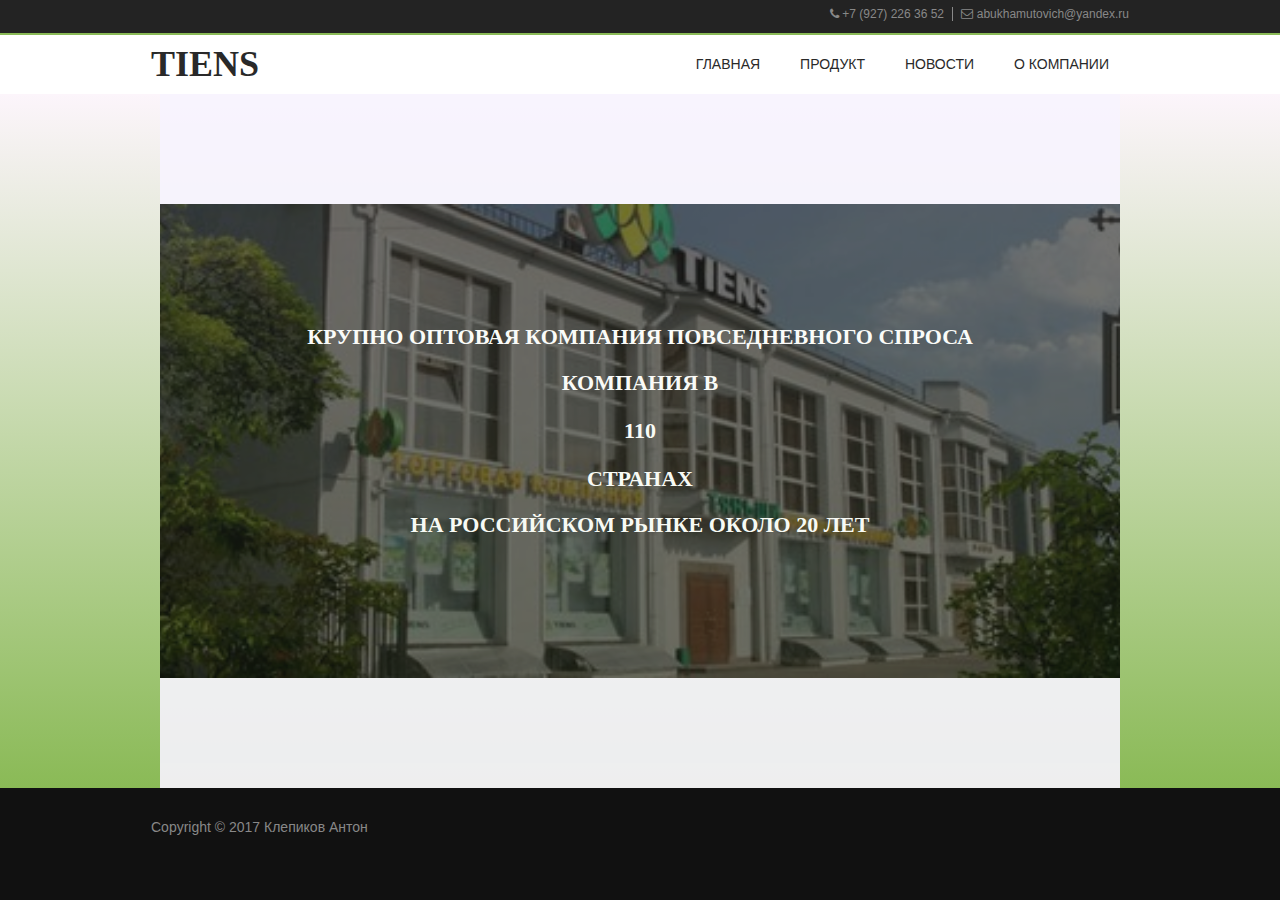
<file: index.html>
﻿<!DOCTYPE html>
<html>
  <head>
    <title>TIENS</title>
    <meta charset="utf-8">
    <meta name="viewport" content="width=device-width, initial-scale=1.0, maximum-scale=1.0, user-scalable=no">
    <link href="layout/styles/layout.css" rel="stylesheet" type="text/css" media="all">
  </head>
  <body id="top">
    <!-- Обращение к каму; начало -->
    <div id="menu" class="wrapper row0">
      <div id="topbar" class="clear"> 
        <div class="fl_right">
          <ul class="nospace linklist">
            <li><i class="fa fa-phone"></i> +7 (927) 226 36 52</li>
            <li><i class="fa fa-envelope-o"></i> abukhamutovich@yandex.ru</li>
          </ul>
        </div>
      </div>
    </div>
    <!-- Обращение к каму; конец -->
    <div class="wrapper row1">
      <header id="header" class="clear">
        <div id="logo" class="fl_left">
          <h1>TIENS</h1>
        </div>
        <!-- Переходы по меню; начало -->
        <nav id="mainav" class="fl_right">
          <ul class="clear">
            <li><a href="index.html">Главная</a></li>
            <li><a class="drop" href="#">Продукт</a>
              <ul>
                <li><a href="slki/biolo.html">Биологически активные добавки «Тяньши»</a></li>
                <li><a href="slki/osdor.html">Оздоровительные приборы «Тяньши»</a></li>
                <li><a href="slki/kosm.html">Косметические средства и средства личной гигиены</a></li>
                <li><a href="slki/akses.html">Аксессуары «Тяньши»</a></li>
                <li><a href="slki/sreds.html">Средства по уходу за домом «Тяньши»</a></li>
              </ul>
            </li>
            <li><a class="drop" href="slki/novosty.html">Новости</a>
            <li><a href="slki/o_kompanii.html">О компании</a></li>
          </ul>
        </nav>
        <!-- Переходы по меню; конец -->
      </header>
    </div>
    <!-- Вся информация; начало -->
    <div class="wrapper" style="background: linear-gradient(to top, #8ABA56, #fcf5fb);">
      <div id="zv" class="wrapper row3" style="width: 75%; margin: 0 auto;">
        <main class="container clear">
          <div class="group">
            <div class="wrapper row2 bgded" style="background-image:url('images/office_m.jpg');">
              <div class="overlay">
                <div id="intro" class="clear">
                    <h1>Крупно оптовая компания повседневного спроса</h1>
                    <h1>Компания в <p>110</p> странах</h1>
                    <h1>На российском рынке около 20 лет</h1>
                </div>
              </div>
            </div>
          </div>
         <div class="clear"></div>
        </main>
      </div>
    </div>
    <!-- Вся информация; конец -->
    <div class="wrapper row6">
      <div id="copyright" class="clear">
        <p class="fl_left">Copyright &copy; 2017 Клепиков Антон</p>
      </div>
    </div>
    <!-- JAVASCRIPTS; начаало -->
    <script src="layout/scripts/jquery.min.js"></script> 
    <script src="layout/scripts/jquery.mobilemenu.js"></script>
    <!-- JAVASCRIPTS; конец -->
  </body>
</html>
</file>
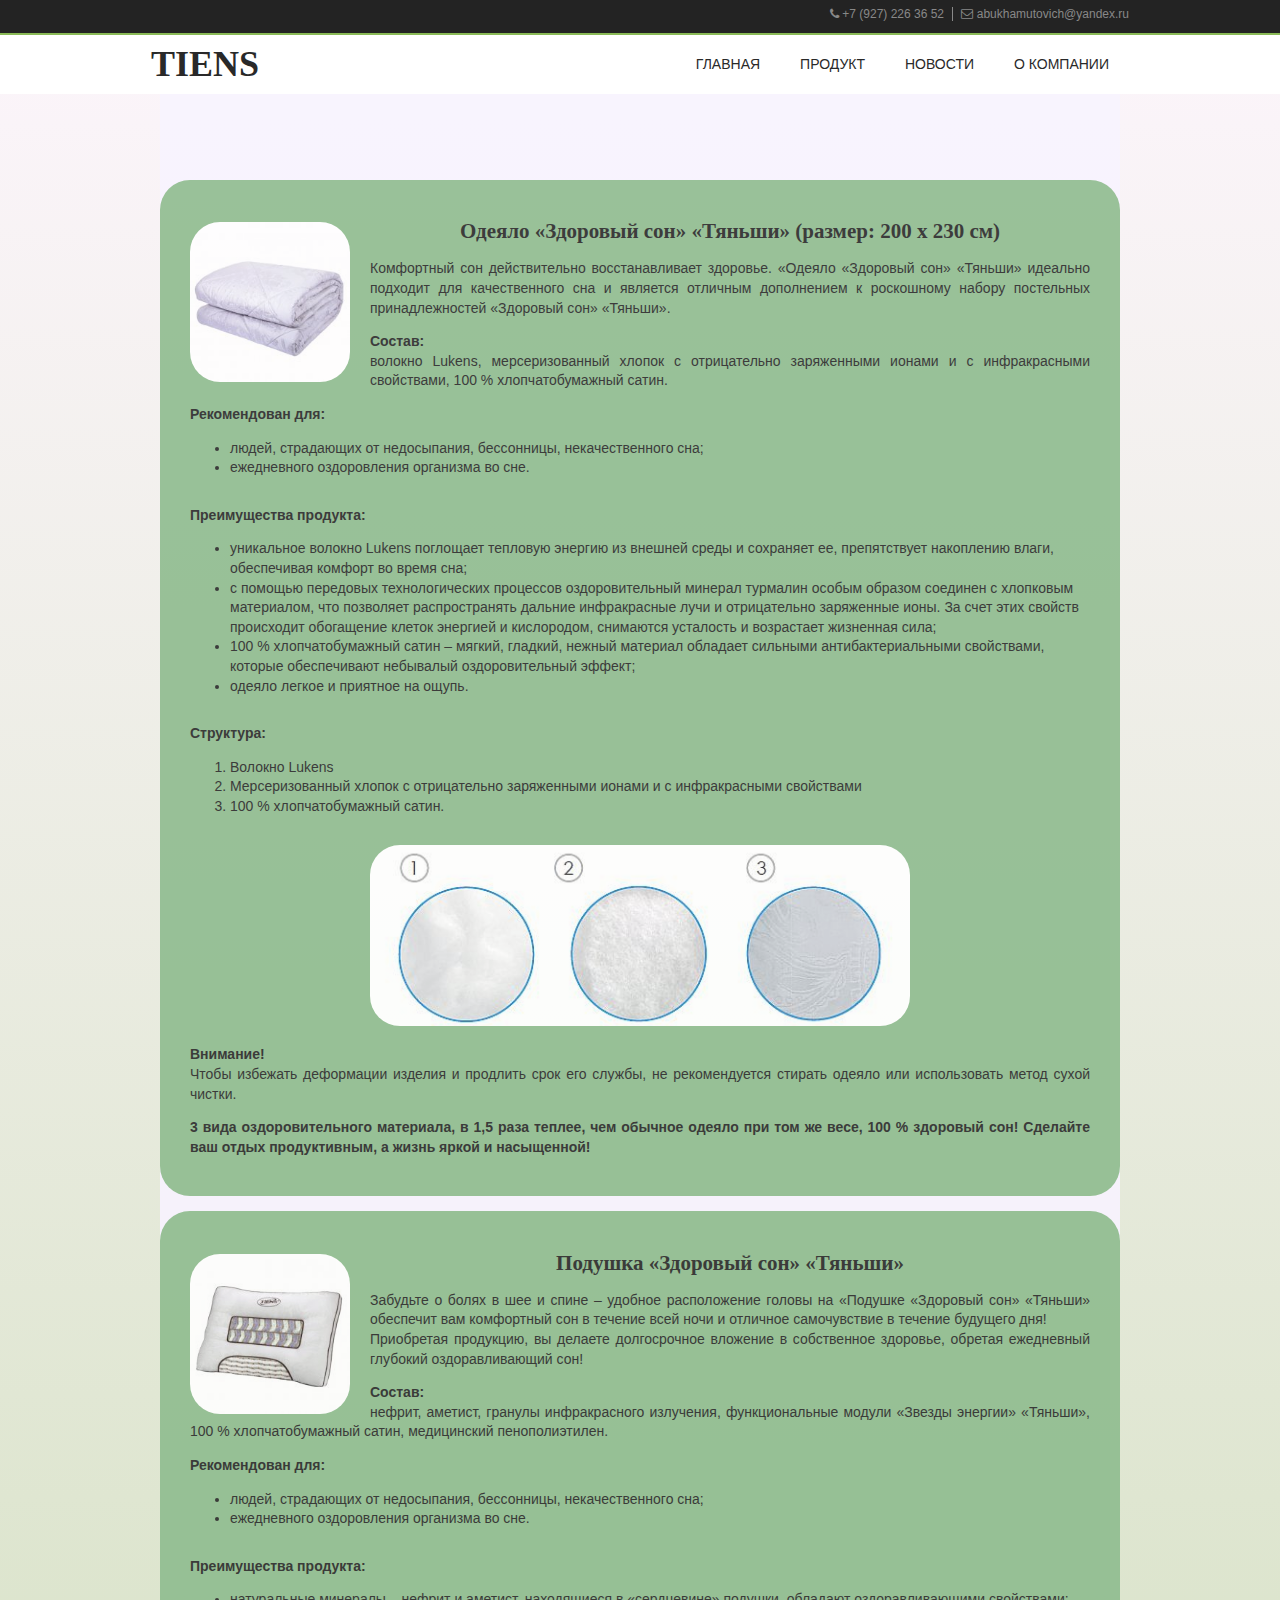
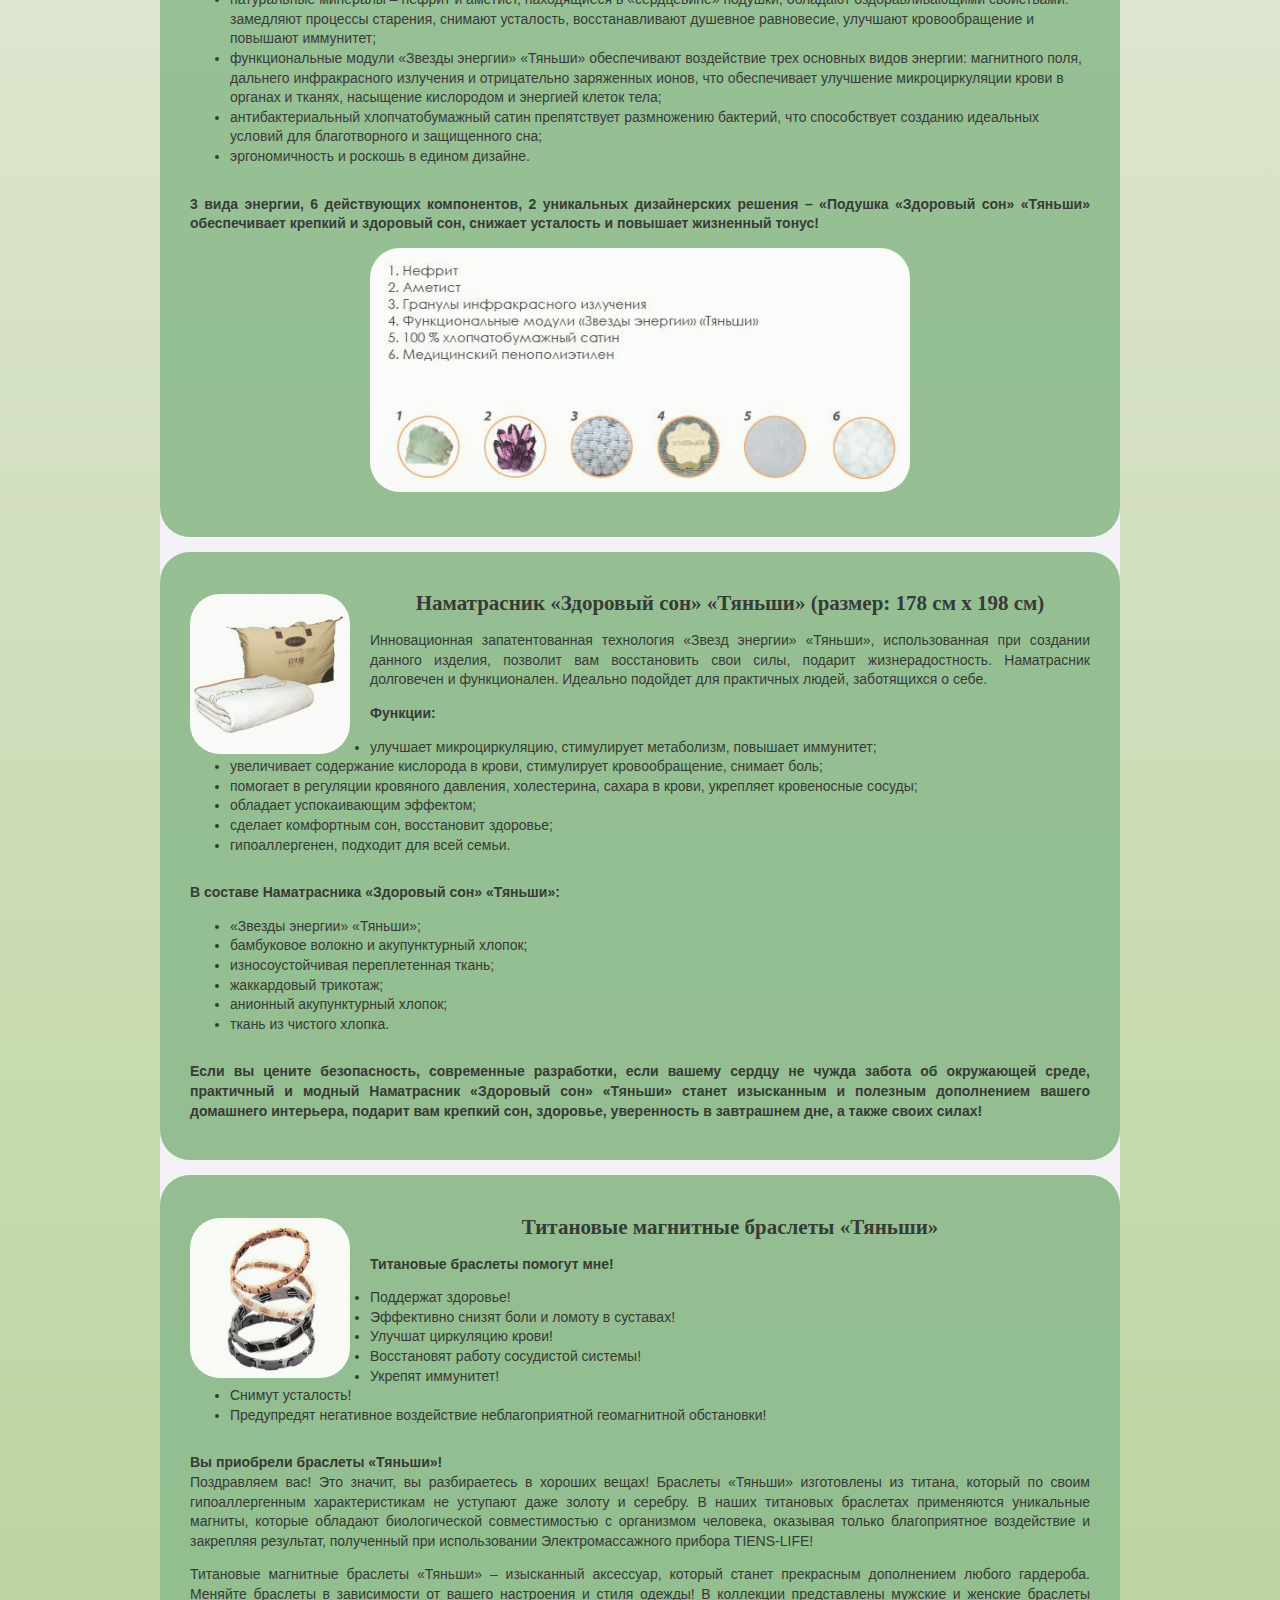
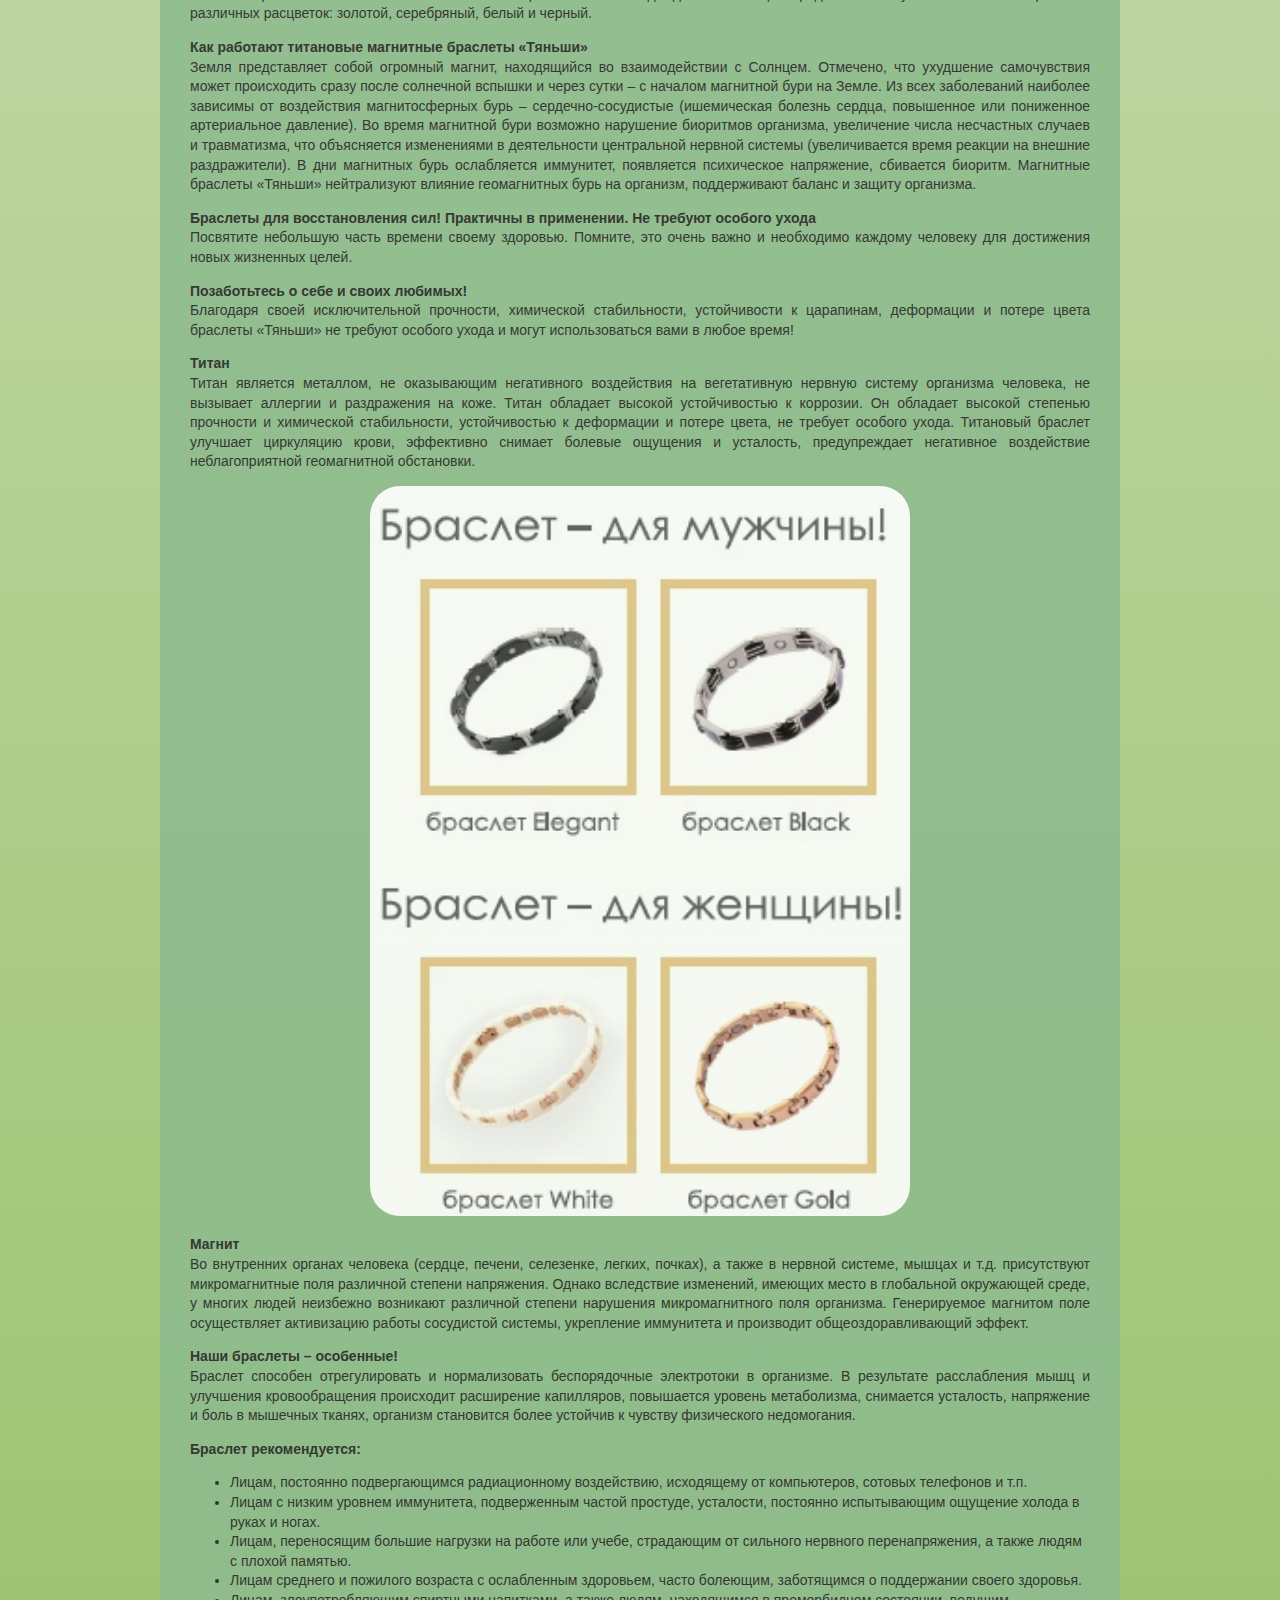
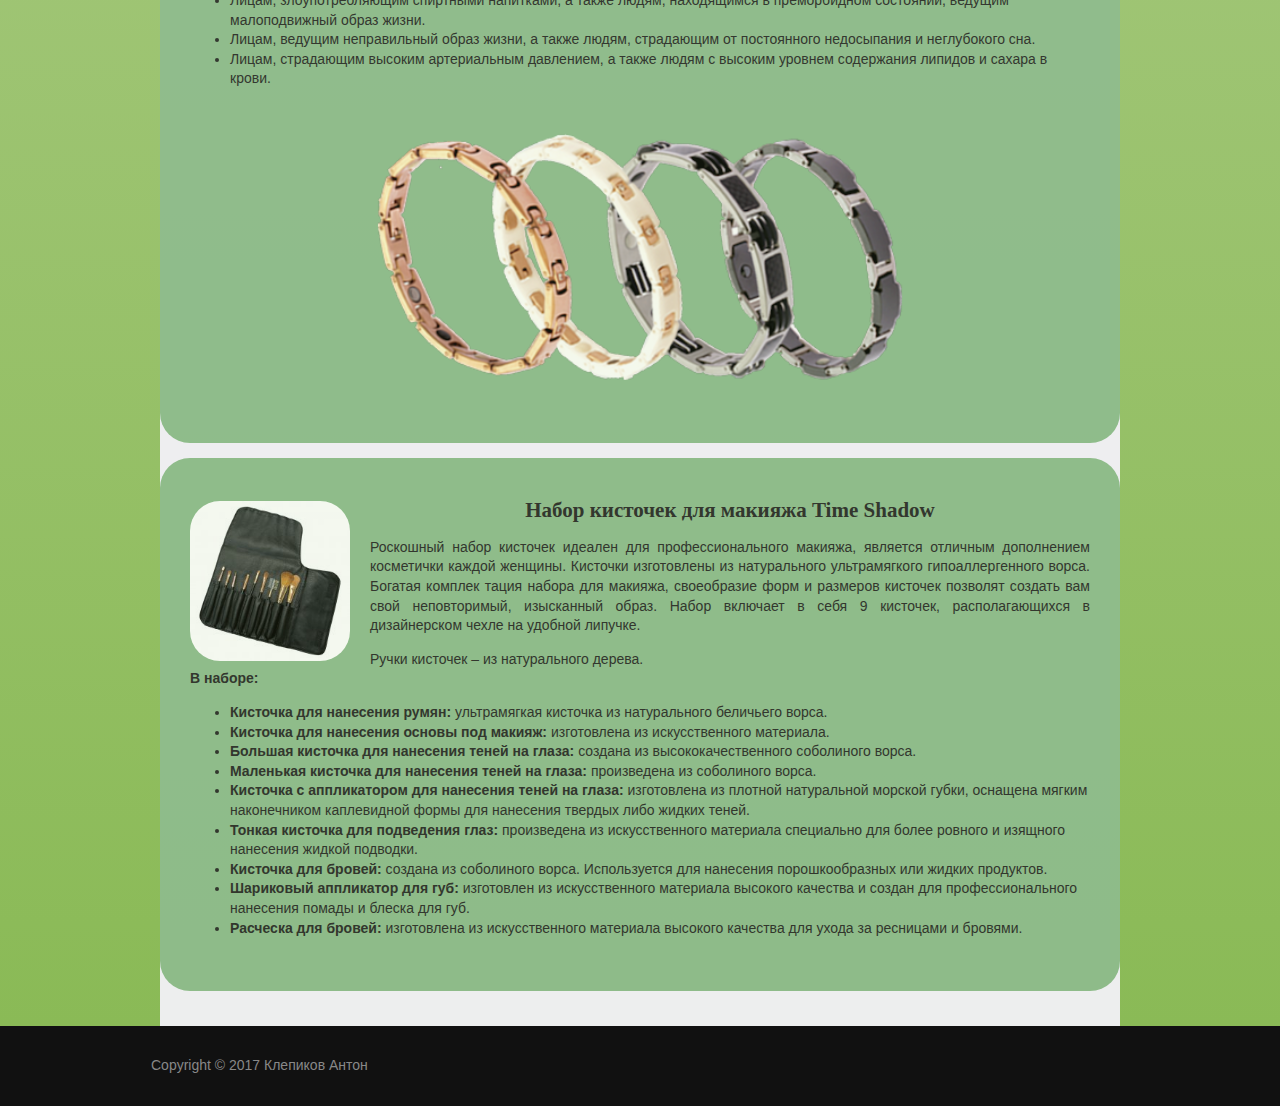
<file: slki/akses.html>
﻿<!DOCTYPE html>
<html>
  <head>
    <title>TIENS</title>
    <meta charset="utf-8">
    <meta name="viewport" content="width=device-width, initial-scale=1.0, maximum-scale=1.0, user-scalable=no">
    <link href="layout/styles/layout.css" rel="stylesheet" type="text/css" media="all">
  </head>
  <body id="top">
    <div id="menu">
      <!-- Обращение к каму; начало -->
      <div class="wrapper row0">
        <div id="topbar" class="clear">
          <div class="fl_right">
            <ul class="nospace linklist">
              <li><i class="fa fa-phone"></i> +7 (927) 226 36 52</li>
              <li><i class="fa fa-envelope-o"></i> abukhamutovich@yandex.ru</li>
            </ul>
          </div>
        </div>
      </div>
      <!-- Обращение к каму; конец -->
      <div class="wrapper row1">
        <header id="header" class="clear">
          <div id="logo" class="fl_left">
            <h1>TIENS</h1>
          </div>
          <!-- Переходы по меню; начало -->
          <nav id="mainav" class="fl_right">
            <ul class="clear">
              <li><a href="../index.html">Главная</a></li>
              <li><a class="drop" href="#">Продукт</a>
                <ul>
                  <li><a href="biolo.html">Биологически активные добавки «Тяньши»</a></li>
                  <li><a href="osdor.html">Оздоровительные приборы «Тяньши»</a></li>
                  <li><a href="kosm.html">Косметические средства и средства личной гигиены</a></li>
                  <li><a href="akses.html">Аксессуары «Тяньши»</a></li>
                  <li><a href="sreds.html">Средства по уходу за домом «Тяньши»</a></li>
                </ul>
              </li>
              <li><a class="drop" href="novosty.html">Новости</a>
              <li><a href="o_kompanii.html">О компании</a></li>
            </ul>
          </nav>
          <!-- Переходы по меню; конец -->
        </header>
      </div>
    </div>
    <!-- Вся информация; начало -->
    <div class="wrapper" style="background: linear-gradient(to top, #8ABA56, #fcf5fb);">
      <div id="zv" class="wrapper row3" style="width: 75%; margin: 0 auto;">
        <main class="container clear">
          <div class="contentBloc">
           <div class="blok">
             <table width="100%" border="0" cellspacing="0" cellpadding="0">
              <tbody>
                <tr>
                  <td>
                    <div class="wrapper">
                      <img style="left: 10px; bottom: 0; right: 0;" class="rasp raz" src="../images/1472046167_odeyalo.jpg" alt="Одеяло «Здоровый сон» «Тяньши» (размер: 200 х 230 см)" title="Одеяло «Здоровый сон» «Тяньши» (размер: 200 х 230 см)">
                      <h2>Одеяло «Здоровый сон» «Тяньши» (размер: 200 х 230 см)</h2>
                      <p align="justify">Комфортный сон действительно восстанавливает здоровье. «Одеяло «Здоровый сон» «Тяньши» идеально подходит для качественного сна и является отличным дополнением к роскошному набору постельных принадлежностей «Здоровый сон» «Тяньши».</p>
                      <p align="justify"><strong>Состав:</strong><br>
                      волокно Lukens, мерсеризованный хлопок с отрицательно заряженными ионами и с инфракрасными свойствами, 100 % хлопчатобумажный сатин.</p>
                      <p align="justify"><strong>Рекомендован для:</strong><br>
                        <table>
                          <ul>
                            <li>людей, страдающих от недосыпания, бессонницы, некачественного сна;</li>
                            <li>ежедневного оздоровления организма во сне.</li>
                          </ul>
                        </table>
                      </p>
                      <p align="justify"><strong>Преимущества продукта:</strong><br>
                        <table>
                          <ul>
                            <li>уникальное волокно Lukens поглощает тепловую энергию из внешней среды и сохраняет ее, препятствует накоплению влаги, обеспечивая комфорт во время сна;</li>
                            <li>с помощью передовых технологических процессов оздоровительный минерал турмалин особым образом соединен с хлопковым материалом, что позволяет распространять дальние инфракрасные лучи и отрицательно заряженные ионы. За счет этих свойств происходит обогащение клеток энергией и кислородом, снимаются усталость и возрастает жизненная сила;</li>
                            <li>100 % хлопчатобумажный сатин – мягкий, гладкий, нежный материал обладает сильными антибактериальными свойствами, которые обеспечивают небывалый оздоровительный эффект;
                            <li>одеяло легкое и приятное на ощупь.</li>
                          </ul>
                        </table>
                      </p>
                      <p align="justify"><strong>Структура:</strong><br>
                        <table>
                          <ol>
                            <li>Волокно Lukens</li>
                            <li>Мерсеризованный хлопок с отрицательно заряженными
                            ионами и с инфракрасными свойствами</li>
                            <li>100 % хлопчатобумажный сатин.</li>
                          </ol>
                        </table>
                      </p>
                      <p class="fig">
                      <img class="rasp0" src="../images/1472046835_ode.jpg" alt="Одеяло «Здоровый сон» «Тяньши» (размер: 200 х 230 см)" title="Одеяло «Здоровый сон» «Тяньши» (размер: 200 х 230 см)">
                      </p>
                      <p align="justify"><strong>Внимание!</strong><br>
                        Чтобы избежать деформации изделия и продлить срок его службы, не рекомендуется стирать одеяло или использовать метод сухой чистки.</p>
                      <p align="justify"><strong>3 вида оздоровительного материала, в 1,5 раза теплее, чем обычное одеяло при том же весе, 100 % здоровый сон! Сделайте ваш отдых продуктивным, а жизнь яркой и насыщенной!</strong></p>
                      <div class="clear"></div>
                    </div>
                  </td>
                </tr>
              </tbody>
            </table>
          </div>
          <div class="blok">
            <table width="100%" border="0" cellspacing="0" cellpadding="0">
              <tbody>
                <tr>
                  <td>
                    <div class="wrapper">
                      <img style="left: 10px; bottom: 0; right: 0;" class="rasp raz" src="../images/1469178773_pillow.jpg" alt="Подушка «Здоровый сон» «Тяньши»" title="Подушка «Здоровый сон» «Тяньши»">
                      <h2>Подушка «Здоровый сон» «Тяньши»</h2>
                      <p align="justify">Забудьте о болях в шее и спине – удобное расположение головы на «Подушке «Здоровый сон» «Тяньши» обеспечит вам комфортный сон в течение всей ночи и отличное самочувствие в течение будущего дня!<br>
                      Приобретая продукцию, вы делаете долгосрочное вложение в собственное здоровье, обретая ежедневный глубокий оздоравливающий сон!</p>
                      <p align="justify"><strong>Состав:</strong><br>
                      нефрит, аметист, гранулы инфракрасного излучения, функциональные модули «Звезды энергии» «Тяньши», 100 % хлопчатобумажный сатин, медицинский пенополиэтилен.</p>
                      <p align="justify"><strong>Рекомендован для:</strong><br>
                        <table>
                          <ul>
                            <li>людей, страдающих от недосыпания, бессонницы, некачественного сна;</li>
                            <li>ежедневного оздоровления организма во сне.</li>
                          </ul>
                        </table>
                      </p>
                      <p align="justify"><strong>Преимущества продукта:</strong><br>
                        <table>
                          <ul>
                            <li>натуральные минералы – нефрит и аметист, находящиеся в «сердцевине» подушки, обладают оздоравливающими свойствами: замедляют процессы старения, снимают усталость, восстанавливают душевное равновесие, улучшают кровообращение и повышают иммунитет;</li>
                            <li>функциональные модули «Звезды энергии» «Тяньши» обеспечивают воздействие трех основных видов энергии: магнитного поля, дальнего инфракрасного излучения и отрицательно заряженных ионов, что обеспечивает улучшение микроциркуляции крови в органах и тканях, насыщение кислородом и энергией клеток тела;</li>
                            <li>антибактериальный хлопчатобумажный сатин препятствует размножению бактерий, что способствует созданию идеальных условий для благотворного и защищенного сна;</li>
                            <li>эргономичность и роскошь в едином дизайне.</li>
                          </ul>
                        </table>
                      </p>
                      <p align="justify"><strong>3 вида энергии, 6 действующих компонентов, 2 уникальных дизайнерских решения – «Подушка «Здоровый сон» «Тяньши» обеспечивает крепкий и здоровый сон, снижает усталость и повышает жизненный тонус!</strong></p>
                      <p class="fig">
                        <img class="rasp0" src="../images/1469179791_podushka_info.jpg" alt="Подушка «Здоровый сон» «Тяньши»" title="Подушка «Здоровый сон» «Тяньши»">
                      </p>
                      <div class="clear"></div>
                    </div>
                  </td>
                </tr>
              </tbody>
            </table> 
          </div>
          <div class="blok">
            <table width="100%" border="0" cellspacing="0" cellpadding="0">
              <tbody>
                <tr>
                  <td>
                    <div class="wrapper">
                      <img style="left: 10px; bottom: 0; right: 0;" class="rasp raz" src="../images/1416916565_namatras_site.jpg" alt="Наматрасник «Здоровый сон» «Тяньши» (размер: 178 см х 198 см)" title="Наматрасник «Здоровый сон» «Тяньши» (размер: 178 см х 198 см)">
                      <h2>Наматрасник «Здоровый сон» «Тяньши» (размер: 178 см х 198 см)</h2>
                      <p align="justify">Инновационная запатентованная технология «Звезд энергии» «Тяньши», использованная при создании данного изделия, позволит вам восстановить свои силы, подарит жизнерадостность. Наматрасник долговечен и функционален. Идеально подойдет для практичных людей, заботящихся о себе.</p>
                      <p align="justify"><strong>Функции:</strong><br>
                        <table>
                          <ul>
                            <li>улучшает микроциркуляцию, стимулирует метаболизм, повышает иммунитет;</li>
                            <li>увеличивает содержание кислорода в крови, стимулирует кровообращение, снимает боль;</li>
                            <li>помогает в регуляции кровяного давления, холестерина, сахара в крови, укрепляет кровеносные сосуды;</li>
                            <li>обладает успокаивающим эффектом;</li>
                            <li>сделает комфортным сон, восстановит здоровье;</li>
                            <li>гипоаллергенен, подходит для всей семьи.</li>
                          </ul>
                        </table>
                      </p>
                      <p align="justify"><strong>В составе Наматрасника «Здоровый сон» «Тяньши»:</strong><br>
                        <table>
                          <ul>
                            <li>«Звезды энергии» «Тяньши»;</li>
                            <li>бамбуковое волокно и акупунктурный хлопок;</li>
                            <li>износоустойчивая переплетенная ткань;</li>
                            <li>жаккардовый трикотаж;</li>
                            <li>анионный акупунктурный хлопок;</li>
                            <li>ткань из чистого хлопка.</li>
                          </ul>
                        </table>
                      </p>
                      <p align="justify"><strong>Если вы цените безопасность, современные разработки, если вашему сердцу не чужда забота об окружающей среде, практичный и модный Наматрасник «Здоровый сон» «Тяньши» станет изысканным и полезным дополнением вашего домашнего интерьера, подарит вам крепкий сон, здоровье, уверенность в завтрашнем дне, а также своих силах!</strong></p>
                      <div class="clear"></div>
                    </div>
                  </td>
                </tr>
              </tbody>
            </table> 
          </div>
          <div class="blok">
            <table width="100%" border="0" cellspacing="0" cellpadding="0">
              <tbody>
                <tr>
                  <td>
                    <div class="wrapper">
                      <img style="left: 10px; bottom: 0; right: 0;" class="rasp raz" src="../images/1417609160_braslet.jpg" alt="Чай «Тяньши»" title="Чай «Тяньши»">
                      <h2>Титановые магнитные браслеты «Тяньши»</h2>
                      <p align="justify"><strong>Титановые браслеты помогут мне!</strong>
                        <table>
                          <ul>
                            <li>Поддержат здоровье!</li>
                            <li>Эффективно снизят боли и ломоту в суставах!</li>
                            <li>Улучшат циркуляцию крови!</li>
                            <li>Восстановят работу сосудистой системы!</li>
                            <li>Укрепят иммунитет!</li>
                            <li>Снимут усталость!</li>
                            <li>Предупредят негативное воздействие неблагоприятной геомагнитной обстановки!</li>
                          </ul>
                        </table>
                      </p>
                      <p align="justify"><strong>Вы приобрели браслеты «Тяньши»!</strong><br>
                      Поздравляем вас! Это значит, вы разбираетесь в хороших вещах! Браслеты «Тяньши» изготовлены из титана, который по своим гипоаллергенным характеристикам не уступают даже золоту и серебру. В наших титановых браслетах применяются уникальные магниты, которые обладают биологической совместимостью с организмом человека, оказывая только благоприятное воздействие и закрепляя результат, полученный при использовании Электромассажного прибора TIENS-LIFE!</p>
                      <p align="justify">Титановые магнитные браслеты «Тяньши» – изысканный аксессуар, который станет прекрасным дополнением любого гардероба. Меняйте браслеты в зависимости от вашего настроения и стиля одежды! В коллекции представлены мужские и женские браслеты различных расцветок: золотой, серебряный, белый и черный.</p>
                      <p align="justify"><strong>Как работают титановые магнитные браслеты «Тяньши»</strong><br>
                      Земля представляет собой огромный магнит, находящийся во взаимодействии с Солнцем. Отмечено, что ухудшение самочувствия может происходить сразу после солнечной вспышки и через сутки – с началом магнитной бури на Земле. Из всех заболеваний наиболее зависимы от воздействия магнитосферных бурь – сердечно-сосудистые (ишемическая болезнь сердца, повышенное или пониженное артериальное давление). Во время магнитной бури возможно нарушение биоритмов организма, увеличение числа несчастных случаев и травматизма, что объясняется изменениями в деятельности центральной нервной системы (увеличивается время реакции на внешние раздражители). В дни магнитных бурь ослабляется иммунитет, появляется психическое напряжение, сбивается биоритм. Магнитные браслеты «Тяньши» нейтрализуют влияние геомагнитных бурь на организм, поддерживают баланс и защиту организма.</p>
                      <p align="justify"><strong>Браслеты для восстановления сил! Практичны в применении. Не требуют особого ухода</strong><br>
                      Посвятите небольшую часть времени своему здоровью. Помните, это очень важно и необходимо каждому человеку для достижения новых жизненных целей.</p>
                      <p align="justify"><strong>Позаботьтесь о себе и своих любимых!</strong><br>
                      Благодаря своей исключительной прочности, химической стабильности, устойчивости к царапинам, деформации и потере цвета браслеты «Тяньши» не требуют особого ухода и могут использоваться вами в любое время!</p>
                      <p align="justify"><strong>Титан</strong><br>
                      Титан является металлом, не оказывающим негативного воздействия на вегетативную нервную систему организма человека, не вызывает аллергии и раздражения на коже. Титан обладает высокой устойчивостью к коррозии. Он обладает высокой степенью прочности и химической стабильности, устойчивостью к деформации и потере цвета, не требует особого ухода. Титановый браслет улучшает циркуляцию крови, эффективно снимает болевые ощущения и усталость, предупреждает негативное воздействие неблагоприятной геомагнитной обстановки.</p>
                      <p class="fig">
                        <img class="rasp0" src="../images/1417612470_br_site_2.jpg" alt="Титановые браслеты помогут мне!" title="Титановые браслеты помогут мне!">
                      </p>
                      <p align="justify"><strong>Магнит</strong><br>
                      Во внутренних органах человека (сердце, печени, селезенке, легких, почках), а также в нервной системе, мышцах и т.д. присутствуют микромагнитные поля различной степени напряжения. Однако вследствие изменений, имеющих место в глобальной окружающей среде, у многих людей неизбежно возникают различной степени нарушения микромагнитного поля организма. Генерируемое магнитом поле осуществляет активизацию работы сосудистой системы, укрепление иммунитета и производит общеоздоравливающий эффект.</p>
                      <p align="justify"><strong>Наши браслеты – особенные!</strong><br>
                      Браслет способен отрегулировать и нормализовать беспорядочные электротоки в организме. В результате расслабления мышц и улучшения кровообращения происходит расширение капилляров, повышается уровень метаболизма, снимается усталость, напряжение и боль в мышечных тканях, организм становится более устойчив к чувству физического недомогания.</p>
                      <p align="justify"><strong>Браслет рекомендуется:</strong><br>
                        <table>
                          <ul>
                            <li>Лицам, постоянно подвергающимся радиационному воздействию, исходящему от компьютеров, сотовых телефонов и т.п.</li>
                            <li>Лицам с низким уровнем иммунитета, подверженным частой простуде, усталости, постоянно испытывающим ощущение холода в руках и ногах.</li>
                            <li>Лицам, переносящим большие нагрузки на работе или учебе, страдающим от сильного нервного перенапряжения, а также людям с плохой памятью.</li>
                            <li>Лицам среднего и пожилого возраста с ослабленным здоровьем, часто болеющим, заботящимся о поддержании своего здоровья.</li>
                            <li>Лицам, злоупотребляющим спиртными напитками, а также людям, находящимся в преморбидном состоянии, ведущим малоподвижный образ жизни.</li>
                            <li>Лицам, ведущим неправильный образ жизни, а также людям, страдающим от постоянного недосыпания и неглубокого сна.</li>
                            <li>Лицам, страдающим высоким артериальным давлением, а также людям с высоким уровнем содержания липидов и сахара в крови.</li>
                          </ul>
                        </table>
                      </p>
                      <p class="fig">
                        <img class="rasp0" src="../images/1417613170_braslet_3.png" alt="Титановые браслеты помогут мне!" title="Титановые браслеты помогут мне!">
                      </p>
                      <div class="clear"></div>
                    </div>
                  </td>
                </tr>
              </tbody>
            </table> 
          </div>
          <div class="blok">
            <table width="100%" border="0" cellspacing="0" cellpadding="0">
              <tbody>
                <tr>
                  <td>
                    <div class="wrapper">
                      <img style="left: 10px; bottom: 0; right: 0;" class="rasp raz" src="../images/1414415184_brushes.jpg" alt="Набор кисточек для макияжа Time Shadow" title="Набор кисточек для макияжа Time Shadow">
                      <h2>Набор кисточек для макияжа Time Shadow</h2>
                      <p align="justify">Роскошный набор кисточек идеален для профессионального макияжа, является отличным дополнением косметички каждой женщины. Кисточки изготовлены из натурального ультрамягкого гипоаллергенного ворса. Богатая комплек тация набора для макияжа, своеобразие форм и размеров кисточек позволят создать вам свой неповторимый, изысканный образ. Набор включает в себя 9 кисточек, располагающихся в дизайнерском чехле на удобной липучке.</p>
                      <p align="justify">Ручки кисточек – из натурального дерева.<br>
                        <strong>В наборе:</strong><br>
                        <table>
                          <ul>
                            <li><strong>Кисточка для нанесения румян:</strong> ультрамягкая кисточка из натурального беличьего ворса.</li>
                            <li><strong>Кисточка для нанесения основы под макияж:</strong> изготовлена из искусственного материала.</li>
                            <li><strong>Большая кисточка для нанесения теней на глаза:</strong> создана из высококачественного соболиного ворса.</li>
                            <li><strong>Маленькая кисточка для нанесения теней на глаза:</strong> произведена из соболиного ворса.</li>
                            <li><strong>Кисточка с аппликатором для нанесения теней на глаза:</strong> изготовлена из плотной натуральной морской губки, оснащена мягким наконечником каплевидной формы для нанесения твердых либо жидких теней.</li>
                            <li><strong>Тонкая кисточка для подведения глаз:</strong> произведена из искусственного материала специально для более ровного и изящного нанесения жидкой подводки.</li>
                            <li><strong>Кисточка для бровей:</strong> создана из соболиного ворса. Используется для нанесения порошкообразных или жидких продуктов.</li>
                            <li><strong>Шариковый аппликатор для губ:</strong> изготовлен из искусственного материала высокого качества и создан для профессионального нанесения помады и блеска для губ.</li>
                            <li><strong>Расческа для бровей:</strong> изготовлена из искусственного материала высокого качества для ухода за ресницами и бровями.
                          </ul>
                        </table>
                      </p>
                      <div class="clear"></div>
                    </div>
                  </td>
                </tr>
              </tbody>
            </table> 
          </div>
          <div class="clear"></div>
        </main>
      </div>
    </div>
    <!-- Вся информация; конец -->
    <div class="wrapper row6">
      <div id="copyright" class="clear">
        <p class="fl_left">Copyright &copy; 2017 Клепиков Антон</p>
      </div>
    </div>
    <!-- JAVASCRIPTS; начаало -->
    <script src="layout/scripts/jquery.min.js"></script> 
    <script src="layout/scripts/jquery.mobilemenu.js"></script>
    <!-- JAVASCRIPTS; конец -->
  </body>
</html>
</file>
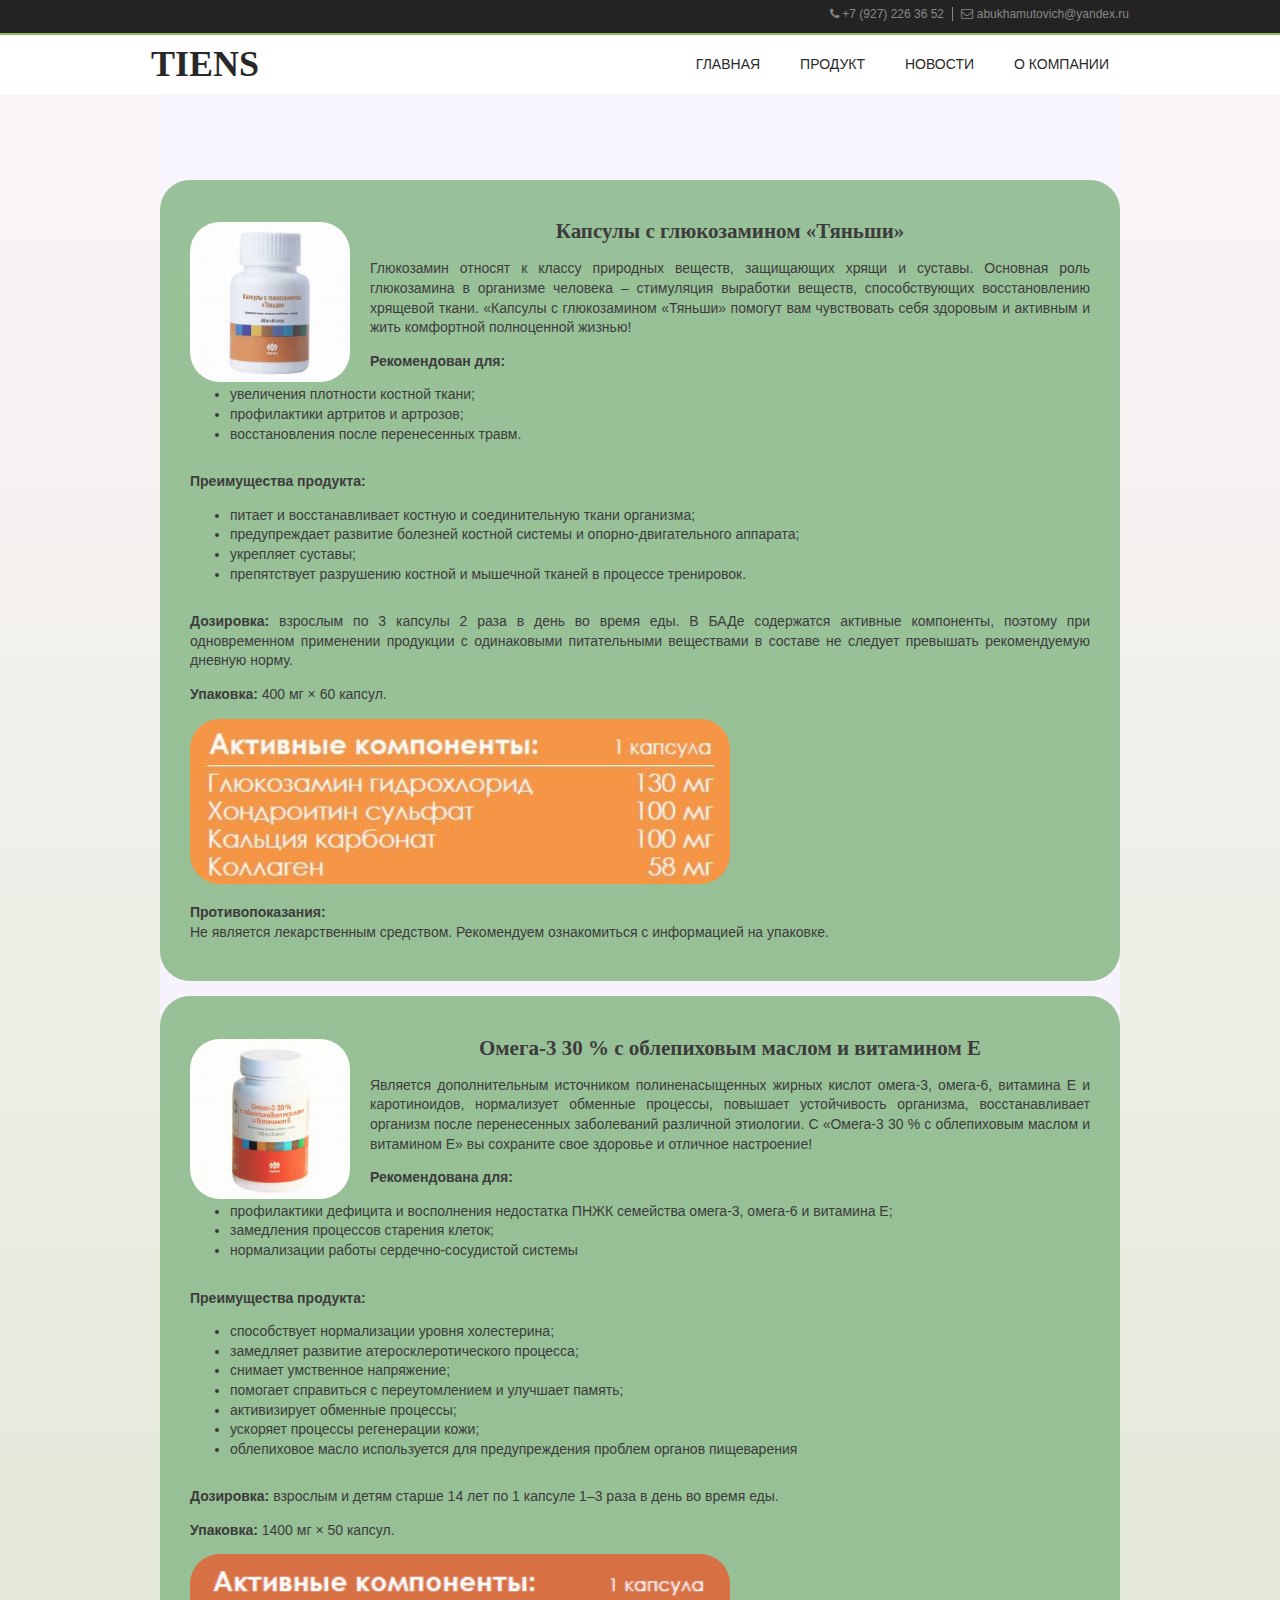
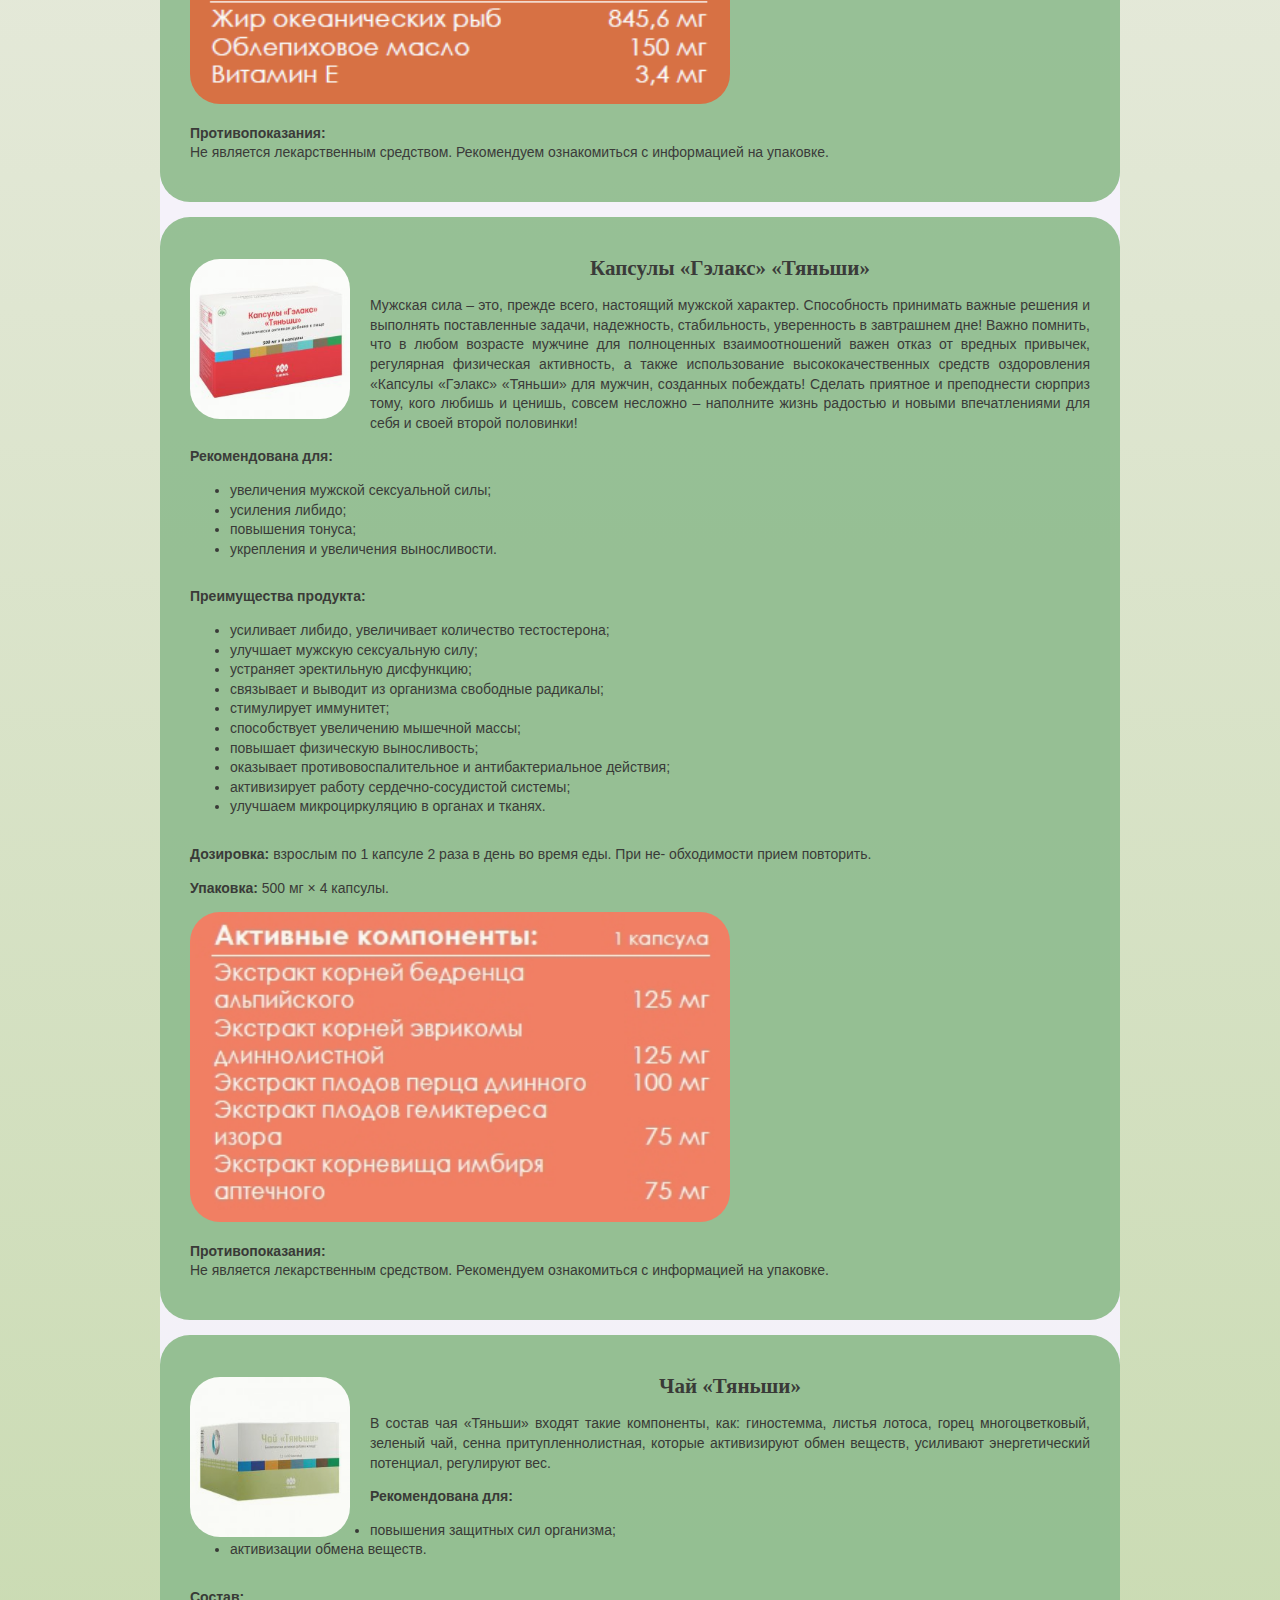
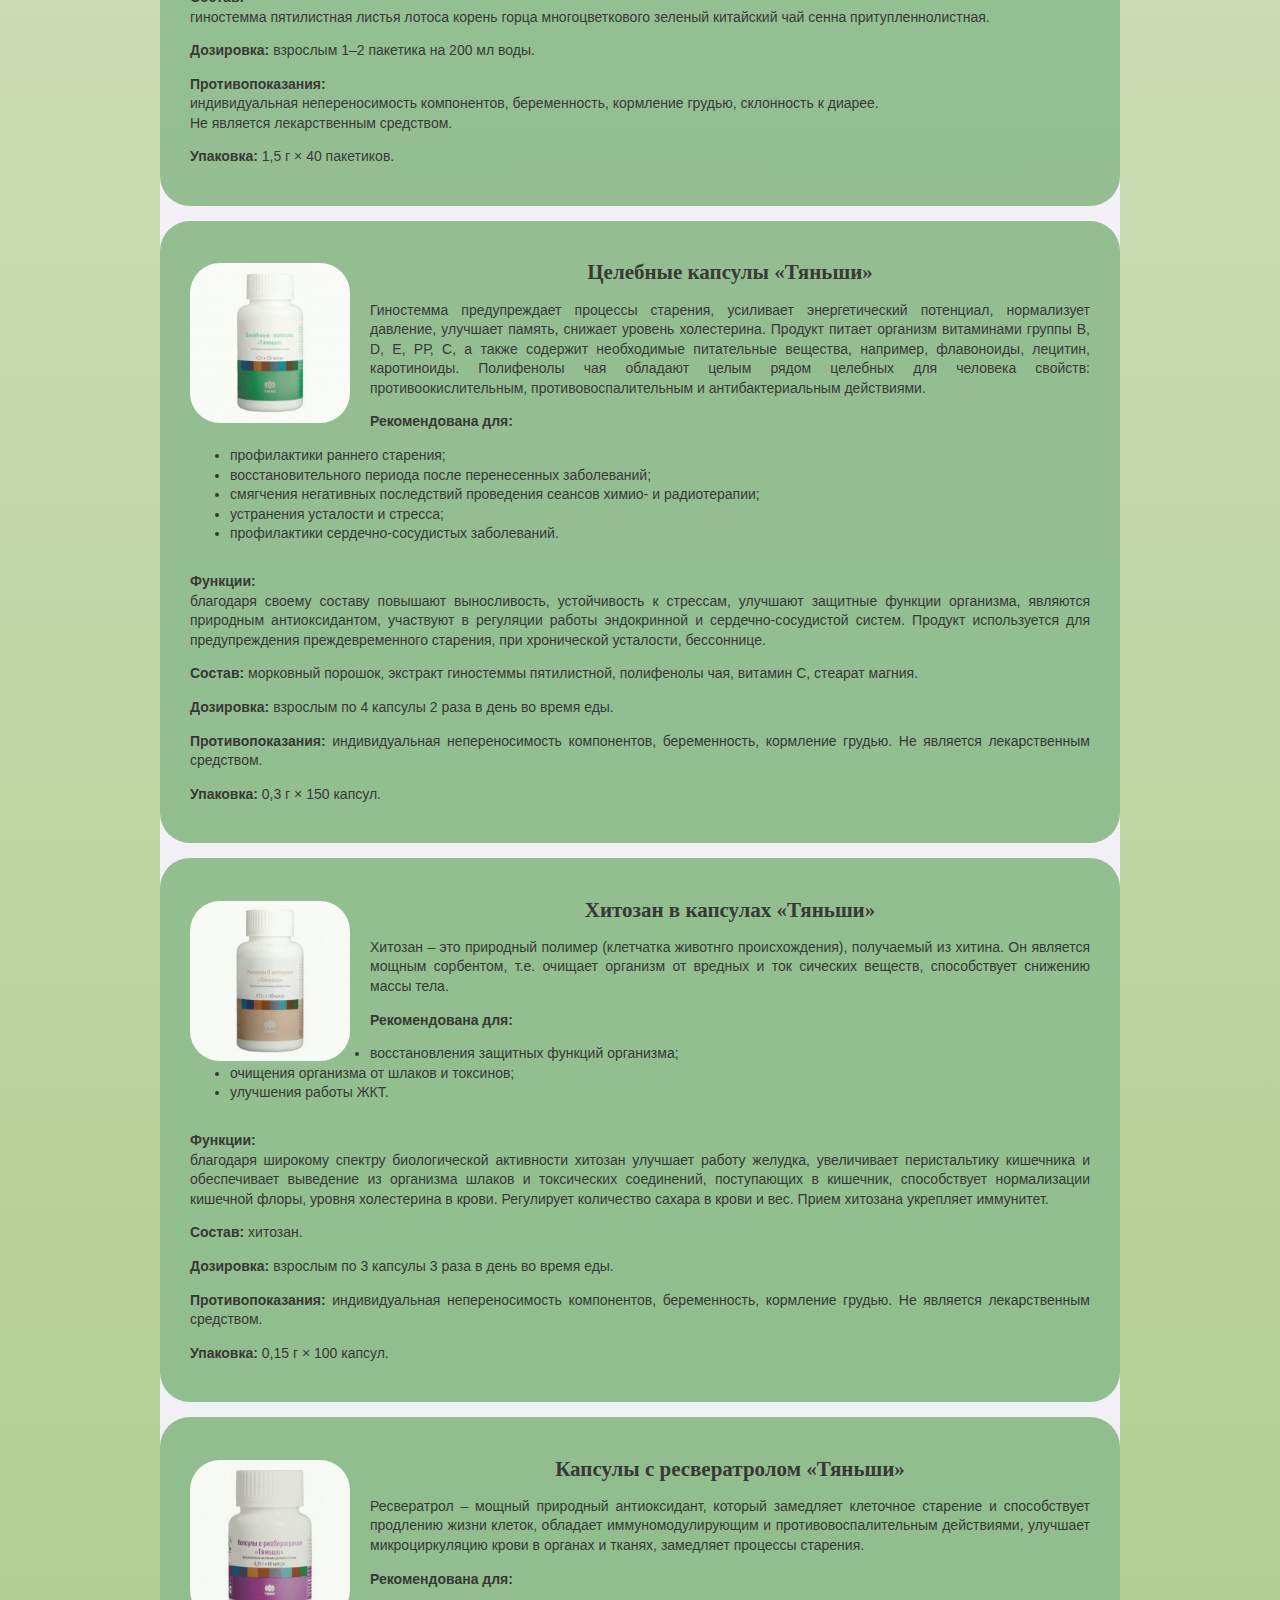
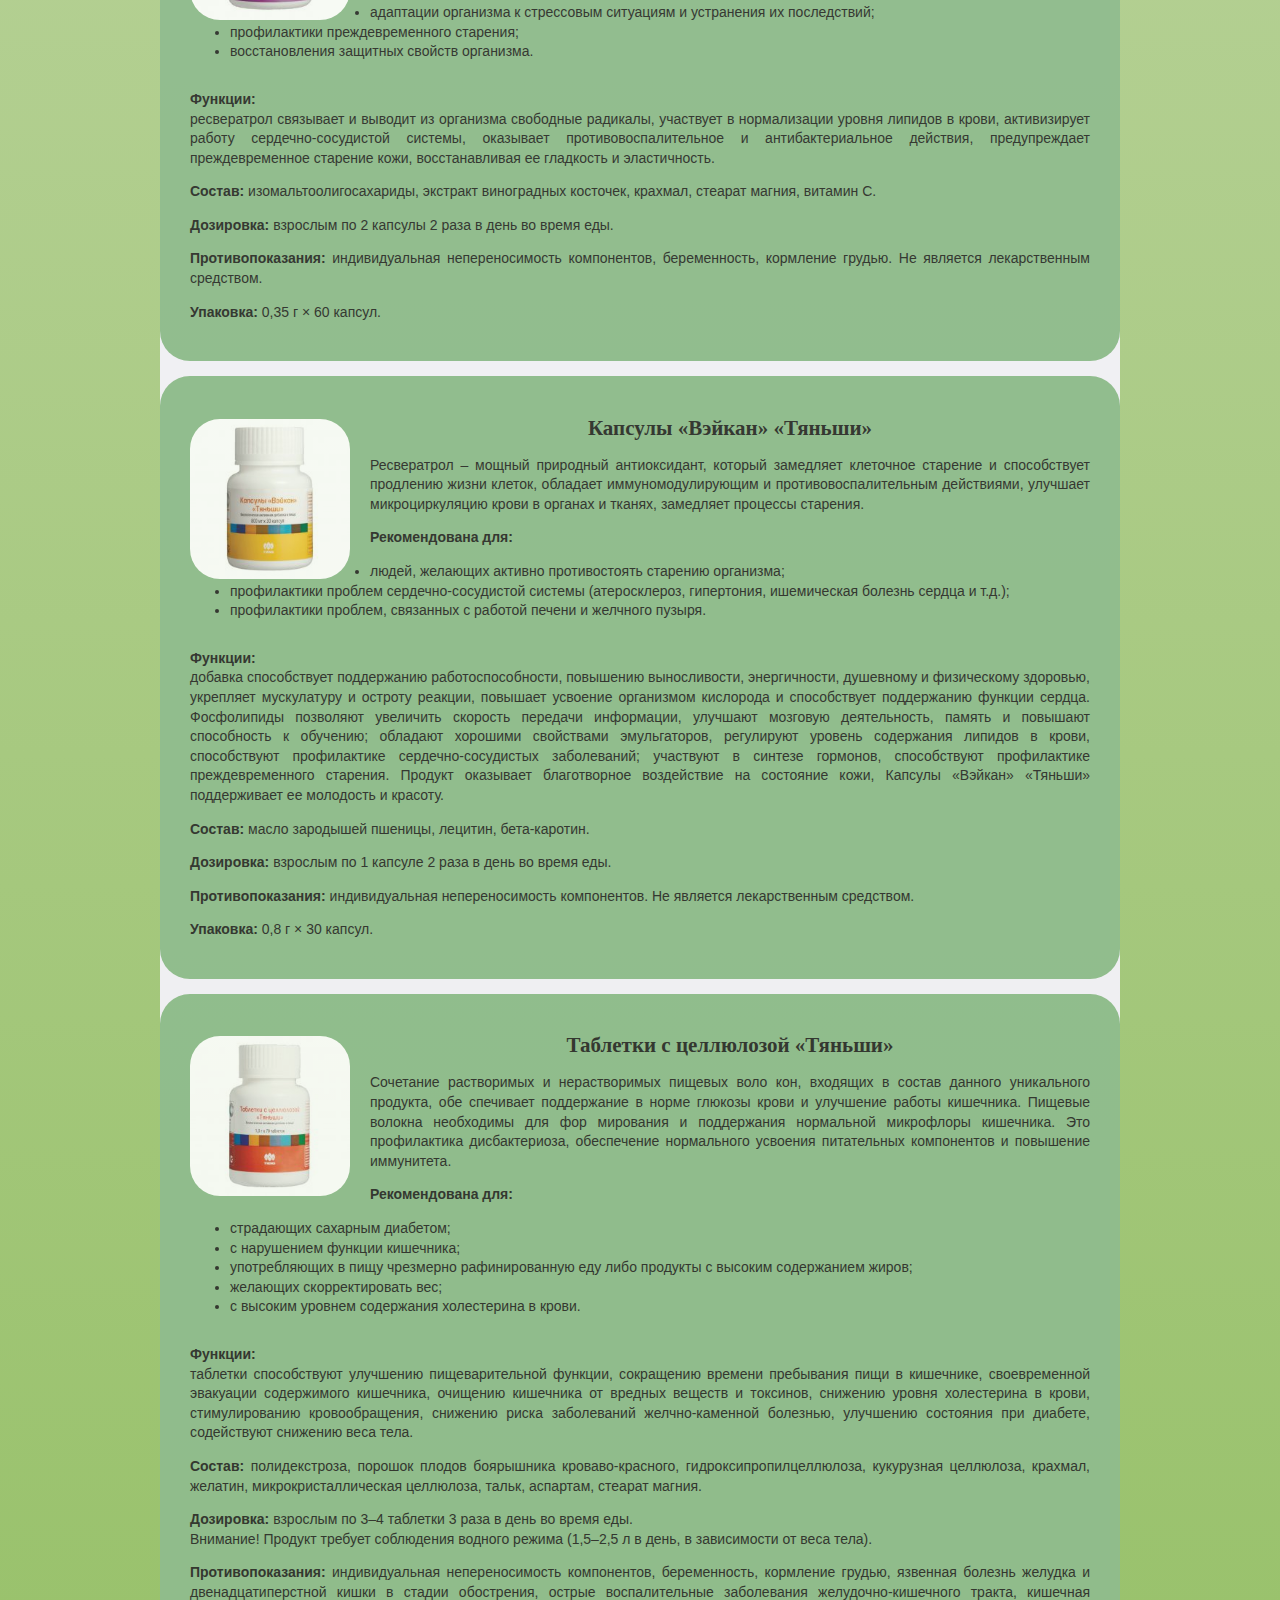
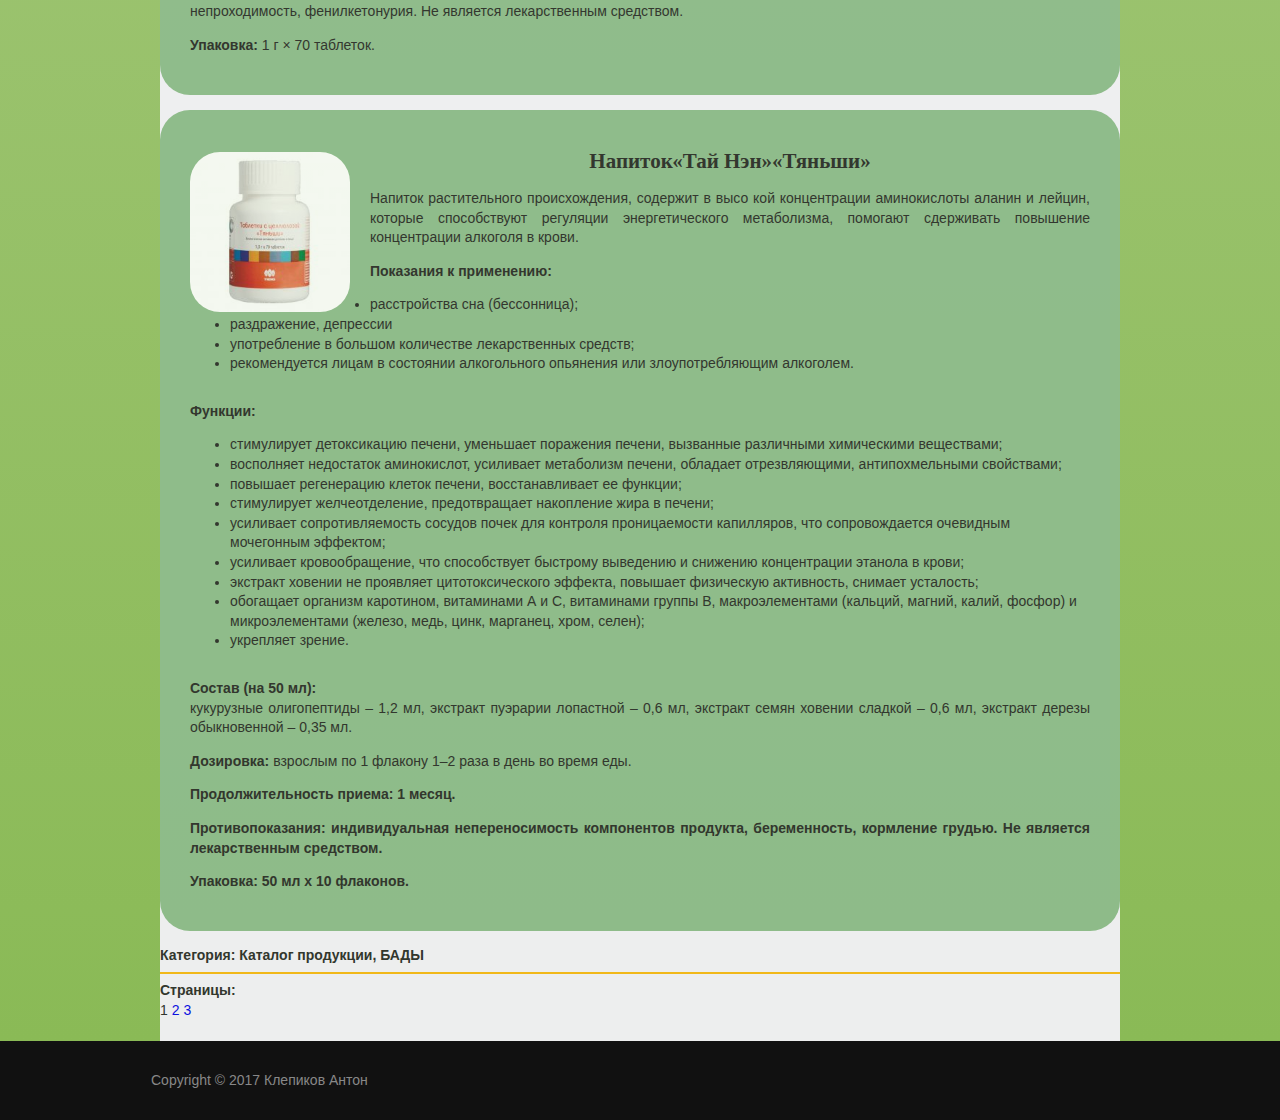
<file: slki/biolo.html>
﻿<!DOCTYPE html>
<html>
  <head>
    <title>TIENS</title>
    <meta charset="utf-8">
    <meta name="viewport" content="width=device-width, initial-scale=1.0, maximum-scale=1.0, user-scalable=no">
    <link href="layout/styles/layout.css" rel="stylesheet" type="text/css" media="all">
  </head>
  <body id="top">
    <div id="menu">
      <!-- Обращение к каму; начало -->
      <div  class="wrapper row0">
        <div id="topbar" class="clear">
          <div class="fl_right">
            <ul class="nospace linklist">
              <li><i class="fa fa-phone"></i> +7 (927) 226 36 52</li>
              <li><i class="fa fa-envelope-o"></i> abukhamutovich@yandex.ru</li>
            </ul>
          </div>
        </div>
      </div>
      <!-- Обращение к каму; конец -->
      <div class="wrapper row1">
        <header id="header" class="clear">
          <div id="logo" class="fl_left">
            <h1>TIENS</h1>
          </div>
          <!-- Переходы по меню; начало -->
          <nav id="mainav" class="fl_right">
            <ul class="clear">
              <li><a href="../index.html">Главная</a></li>
              <li><a class="drop" href="#">Продукт</a>
                <ul>
                  <li><a href="biolo.html">Биологически активные добавки «Тяньши»</a></li>
                  <li><a href="osdor.html">Оздоровительные приборы «Тяньши»</a></li>
                  <li><a href="kosm.html">Косметические средства и средства личной гигиены</a></li>
                  <li><a href="akses.html">Аксессуары «Тяньши»</a></li>
                  <li><a href="sreds.html">Средства по уходу за домом «Тяньши»</a></li>
                </ul>
              </li>
              <li><a class="drop" href="novosty.html">Новости</a>
              <li><a href="o_kompanii.html">О компании</a></li>
            </ul>
          </nav>
          <!-- Переходы по меню; конец -->
        </header>
      </div>
    </div>
    <!-- Вся информация; начало -->
    <div class="wrapper" style="background: linear-gradient(to top, #8ABA56 0%, #fcf5fb 100%);">
      <div id="zv" class="wrapper row3" style="width: 75%; margin: 0 auto;">
        <main class="container clear">
          <div class="contentBloc">
            <div class="blok">
              <table width="100%" border="0" cellspacing="0" cellpadding="0">
                <tbody>
                  <tr>
                    <td>
                      <div class="wrapper">
                        <img style="left: 10px; bottom: 0; right: 0;" class="rasp raz" src="../images/1473257293_glukozamin.jpg" alt="Капсулы с глюкозамином «Тяньши»" title="Капсулы с глюкозамином «Тяньши»">
                        <h2>Капсулы с глюкозамином «Тяньши»</h2>
                        <p align="justify">Глюкозамин относят к классу природных веществ, защищающих хрящи и суставы. Основная роль глюкозамина в организме человека – стимуляция выработки веществ, способствующих восстановлению хрящевой ткани. «Капсулы с глюкозамином «Тяньши» помогут вам чувствовать себя здоровым и активным и жить комфортной полноценной жизнью!</p>
                        <p align="justify"><strong>Рекомендован для:</strong><br>
                          <table>
                            <ul>
                              <li>увеличения плотности костной ткани;</li>
                              <li>профилактики артритов и артрозов;</li>
                              <li>восстановления после перенесенных травм.</li>
                            </ul>
                          </table>
                        </p>
                        <p align="justify"><strong>Преимущества продукта:</strong><br>
                          <table>
                            <ul>
                              <li>питает и восстанавливает костную и соединительную ткани организма;</li>
                              <li>предупреждает развитие болезней костной системы и опорно-двигательного аппарата;</li>
                              <li>укрепляет суставы;</li>
                              <li>препятствует разрушению костной и мышечной тканей в процессе тренировок.</li>
                            </ul>
                          </table>
                        </p>
                        <p align="justify"><strong>Дозировка:</strong>
                        взрослым по 3 капсулы 2 раза в день во время еды. В БАДе содержатся активные компоненты, поэтому при одновременном применении продукции с одинаковыми питательными веществами в составе не следует превышать рекомендуемую дневную норму.</p>
                        <p align="justify"><strong>Упаковка:</strong>
                        400 мг × 60 капсул.</p>
                        <p>
                          <img class="rasp0" src="../images/1473257784_gluko_pic.jpg" alt="Капсулы с глюкозамином «Тяньши»" title="Капсулы с глюкозамином «Тяньши»">
                        </p>
                        <p align="justify"><strong>Противопоказания:</strong><br>
                        Не является лекарственным средством. Рекомендуем ознакомиться с информацией на упаковке.</p>
                        <div class="clear"></div>
                      </div>
                    </td>
                  </tr>
                </tbody>
              </table>
            </div>
            <div class="blok">
              <table width="100%" border="0" cellspacing="0" cellpadding="0">
                <tbody>
                  <tr>
                    <td>
                      <div class="wrapper">
                      <img style="left: 10px; bottom: 0; right: 0;" class="rasp raz" src="../images/1470053729_omega3_site.jpg" alt="Омега-3 30 % с облепиховым маслом и витамином Е" title="Омега-3 30 % с облепиховым маслом и витамином Е">
                      <h2>Омега-3 30 % с облепиховым маслом и витамином Е</h2>
                      <p align="justify">Является дополнительным источником полиненасыщенных жирных кислот омега-3, омега-6, витамина Е и каротиноидов, нормализует обменные процессы, повышает устойчивость организма, восстанавливает организм после перенесенных заболеваний различной этиологии.
                      С «Омега-3 30 % с облепиховым маслом и витамином Е» вы сохраните свое здоровье и отличное настроение!</p>
                      <p align="justify"><strong>Рекомендована для:</strong><br>
                        <table>
                          <ul>
                            <li>профилактики дефицита и восполнения недостатка ПНЖК семейства омега-3, омега-6 и витамина Е;</li>
                            <li>замедления процессов старения клеток;</li>
                            <li>нормализации работы сердечно-сосудистой системы</li>
                          </ul>
                        </table>
                      </p>
                      <p align="justify"><strong>Преимущества продукта:</strong><br>
                        <table>
                          <ul>
                            <li>способствует нормализации уровня холестерина;</li>
                            <li>замедляет развитие атеросклеротического процесса;</li>
                            <li>снимает умственное напряжение;</li>
                            <li>помогает справиться с переутомлением и улучшает память;</li>
                            <li>активизирует обменные процессы;</li>
                            <li>ускоряет процессы регенерации кожи;</li>
                            <li>облепиховое масло используется для предупреждения проблем органов пищеварения</li>
                          </ul>
                        </table>
                      </p>
                      <p align="justify"><strong>Дозировка:</strong>
                       взрослым и детям старше 14 лет по 1 капсуле 1–3 раза в день во время еды.</p>
                      <p align="justify"><strong>Упаковка:</strong>
                      1400 мг × 50 капсул.</p>
                      <p>
                        <img class="rasp0" src="../images/1470057466_omega3_table.png" alt="Омега-3 30 % с облепиховым маслом и витамином Е" title="Омега-3 30 % с облепиховым маслом и витамином Е">
                      </p>
                      <p align="justify"><strong>Противопоказания:</strong><br>
                      Не является лекарственным средством. Рекомендуем ознакомиться с информацией на упаковке.</p>
                      <div href="clear"></div>
                    </div>
                    </td>
                  </tr>
                </tbody>
              </table> 
            </div>
            <div class="blok">
              <table width="100%" border="0" cellspacing="0" cellpadding="0">
                <tbody>
                  <tr>
                    <td>
                      <div class="wrapper">
                        <img style="left: 10px; bottom: 0; right: 0;" class="rasp raz" src="../images/1470058838_galax_site.jpg" alt="Капсулы «Гэлакс» «Тяньши»" title="Капсулы «Гэлакс» «Тяньши»">
                        <h2>Капсулы «Гэлакс» «Тяньши»</h2>
                        <p align="justify">Мужская сила – это, прежде всего, настоящий мужской характер. Способность принимать важные решения и выполнять поставленные задачи, надежность, стабильность, уверенность в завтрашнем дне! Важно помнить, что в любом возрасте мужчине для полноценных взаимоотношений важен отказ от вредных привычек, регулярная физическая активность, а также использование высококачественных средств оздоровления «Капсулы «Гэлакс» «Тяньши» для мужчин, созданных побеждать! Сделать приятное и преподнести сюрприз тому, кого любишь и ценишь, совсем несложно – наполните жизнь радостью и новыми впечатлениями для себя и своей второй половинки!</p>
                        <p align="justify"><strong>Рекомендована для:</strong><br>
                          <table>
                            <ul>
                              <li>увеличения мужской сексуальной силы;</li>
                              <li>усиления либидо;</li>
                              <li>повышения тонуса;</li>
                              <li>укрепления и увеличения выносливости.</li>
                             </ul>
                          </table>
                        </p>
                        <p align="justify"><strong>Преимущества продукта:</strong><br>
                          <table>
                            <ul>
                              <li>усиливает либидо, увеличивает количество тестостерона;</li>
                              <li>улучшает мужскую сексуальную силу;</li>
                              <li>устраняет эректильную дисфункцию;</li>
                              <li>связывает и выводит из организма свободные радикалы;</li>
                              <li>стимулирует иммунитет;</li>
                              <li>способствует увеличению мышечной массы;</li>
                              <li>повышает физическую выносливость;</li>
                              <li>оказывает противовоспалительное и антибактериальное действия;</li>
                              <li>активизирует работу сердечно-сосудистой системы;</li>
                              <li>улучшаем микроциркуляцию в органах и тканях.</li>
                            </ul>
                          </table>
                        </p>
                        <p align="justify"><strong>Дозировка:</strong>
                         взрослым по 1 капсуле 2 раза в день во время еды. При не-
                        обходимости прием повторить.</p>
                        <p align="justify"><strong>Упаковка:</strong>
                        500 мг × 4 капсулы.</p>
                        <p>
                          <img class="rasp0" src="../images/1470058548_galax_info.jpg" alt="Капсулы «Гэлакс» «Тяньши»" title="Капсулы «Гэлакс» «Тяньши»">
                        </p>
                        <p align="justify"><strong>Противопоказания:</strong><br>
                        Не является лекарственным средством. Рекомендуем ознакомиться с информацией на упаковке.</p>
                        <div class="clear"></div>
                      </div>
                    </td>
                  </tr>
                </tbody>
              </table> 
            </div>
            <div class="blok">
              <table width="100%" border="0" cellspacing="0" cellpadding="0">
                <tbody>
                  <tr>
                    <td>
                      <div class="wrapper">
                        <img style="left: 10px; bottom: 0; right: 0;" class="rasp raz" src="../images/1413792175_tea.jpg" alt="Чай «Тяньши»" title="Чай «Тяньши»">
                        <h2>Чай «Тяньши»</h2>
                        <p align="justify">В состав чая «Тяньши» входят такие компоненты, как: гиностемма, листья лотоса, горец многоцветковый, зеленый чай, сенна притупленнолистная, которые активизируют обмен веществ, усиливают энергетический потенциал, регулируют вес.</p>
                        <p align="justify"><strong>Рекомендована для:</strong><br>
                          <table>
                            <ul>
                              <li>повышения защитных сил организма;</li>
                              <li>активизации обмена веществ.</li>
                            </ul>
                          </table>
                        </p>
                        <p align="justify"><strong>Состав:</strong><br>
                        гиностемма пятилистная листья лотоса корень горца многоцветкового зеленый китайский чай сенна притупленнолистная.</p>
                        <p align="justify"><strong>Дозировка:</strong>
                        взрослым 1–2 пакетика на 200 мл воды.</p>
                        <p align="justify"><strong>Противопоказания:</strong><br>
                        индивидуальная непереносимость компонентов, беременность, кормление грудью, склонность к диарее.<br>
                        Не является лекарственным средством.</p>
                        <p align="justify"><strong>Упаковка:</strong>
                        1,5 г × 40 пакетиков.</p>
                        <div class="clear"></div>
                      </div>
                    </td>
                  </tr>
                </tbody>
              </table> 
            </div>
            <div class="blok">
              <table width="100%" border="0" cellspacing="0" cellpadding="0">
                <tbody>
                  <tr>
                    <td>
                      <div class="wrapper">
                        <img style="left: 10px; bottom: 0; right: 0;" class="rasp raz" src="../images/1413805236_celeb.jpg" alt="Целебные капсулы «Тяньши»" title="Целебные капсулы «Тяньши»">
                        <h2>Целебные капсулы «Тяньши»</h2>
                        <p align="justify">Гиностемма предупреждает процессы старения, усиливает энергетический потенциал, нормализует давление, улучшает память, снижает уровень холестерина. Продукт питает организм витаминами группы В, D, Е, РР, С, а также содержит необходимые питательные вещества, например, флавоноиды, лецитин, каротиноиды. Полифенолы чая обладают целым рядом целебных для человека свойств: противоокислительным, противовоспалительным и антибактериальным действиями.</p>
                        <p align="justify"><strong>Рекомендована для:</strong><br>
                          <table>
                            <ul>
                              <li>профилактики раннего старения;</li>
                              <li>восстановительного периода после перенесенных заболеваний;</li>
                              <li>смягчения негативных последствий проведения сеансов химио- и радиотерапии;</li>
                              <li>устранения усталости и стресса;</li>
                              <li>профилактики сердечно-сосудистых заболеваний.</li>
                            </ul>
                          </table>
                        </p>
                        <p align="justify"><strong>Функции:</strong><br>
                        благодаря своему составу повышают выносливость, устойчивость к стрессам, улучшают защитные функции организма, являются природным антиоксидантом, участвуют в регуляции работы эндокринной и сердечно-сосудистой систем. Продукт используется для предупреждения преждевременного старения, при хронической усталости, бессоннице.</p>
                        <p align="justify"><strong>Состав:</strong>
                        морковный порошок, экстракт гиностеммы пятилистной, полифенолы чая, витамин С, стеарат магния.</p>
                        <p align="justify"><strong>Дозировка:</strong>
                        взрослым по 4 капсулы 2 раза в день во время еды.</p>
                        <p align="justify"><strong>Противопоказания:</strong>
                        индивидуальная непереносимость компонентов, беременность, кормление грудью. Не является лекарственным средством.</p>
                        <p align="justify"><strong>Упаковка:</strong>
                        0,3 г × 150 капсул.</p>
                        <p>
                        <div class="clear"></div>
                      </div>
                    </td>
                  </tr>
                </tbody>
              </table> 
            </div>
            <div class="blok">
              <table width="100%" border="0" cellspacing="0" cellpadding="0">
                <tbody>
                  <tr>
                    <td>
                      <div class="wrapper">
                        <img style="left: 10px; bottom: 0; right: 0;" class="rasp raz" src="../images/1413808717_hitoz.jpg" alt="Хитозан в капсулах «Тяньши»" title="Хитозан в капсулах «Тяньши»">
                        <h2>Хитозан в капсулах «Тяньши»</h2>
                        <p align="justify">Хитозан – это природный полимер (клетчатка животнго происхождения), получаемый из хитина. Он является мощным сорбентом, т.е. очищает организм от вредных и ток сических веществ, способствует снижению массы тела.</p>
                        <p align="justify"><strong>Рекомендована для:</strong><br>
                          <table>
                            <ul>
                              <li>восстановления защитных функций организма;</li>
                              <li>очищения организма от шлаков и токсинов;</li>
                              <li>улучшения работы ЖКТ.</li>
                            </ul>
                          </table>
                        </p>
                        <p align="justify"><strong>Функции:</strong><br>
                        благодаря широкому спектру биологической активности хитозан улучшает работу желудка, увеличивает перистальтику кишечника и обеспечивает выведение из организма шлаков и токсических соединений, поступающих в кишечник, способствует нормализации кишечной флоры, уровня холестерина в крови. Регулирует количество сахара в крови и вес. Прием хитозана укрепляет иммунитет.</p>
                        <p align="justify"><strong>Состав:</strong>
                        хитозан.</p>
                        <p align="justify"><strong>Дозировка:</strong>
                        взрослым по 3 капсулы 3 раза в день во время еды.</p>
                        <p align="justify"><strong>Противопоказания:</strong>
                        индивидуальная непереносимость компонентов, беременность, кормление грудью. Не является лекарственным средством.</p>
                        <p align="justify"><strong>Упаковка:</strong>
                        0,15 г × 100 капсул.</p>
                        <p>
                        <div class="clear"></div>
                      </div>
                    </td>
                  </tr>
                </tbody>
              </table> 
            </div>
            <div class="blok">
              <table width="100%" border="0" cellspacing="0" cellpadding="0">
                <tbody>
                  <tr>
                    <td>
                      <div class="wrapper">
                        <img style="left: 10px; bottom: 0; right: 0;" class="rasp raz" src="../images/1413813560_kr.jpg" alt="Капсулы с ресвератролом «Тяньши»" title="Капсулы с ресвератролом «Тяньши»">
                        <h2>Капсулы с ресвератролом «Тяньши»</h2>
                        <p align="justify">Ресвератрол – мощный природный антиоксидант, который замедляет клеточное старение и способствует продлению жизни клеток, обладает иммуномодулирующим и противовоспалительным действиями, улучшает микроциркуляцию крови в органах и тканях, замедляет процессы старения.</p>
                        <p align="justify"><strong>Рекомендована для:</strong><br>
                          <table>
                            <ul>
                              <li>адаптации организма к стрессовым ситуациям и устранения их последствий;</li>
                              <li>профилактики преждевременного старения;</li>
                              <li>восстановления защитных свойств организма.</li>
                            </ul>
                          </table>
                        </p>
                        <p align="justify"><strong>Функции:</strong><br>
                        ресвератрол связывает и выводит из организма свободные радикалы, участвует в нормализации уровня липидов в крови, активизирует работу сердечно-сосудистой системы, оказывает противовоспалительное и антибактериальное действия, предупреждает преждевременное старение кожи, восстанавливая ее гладкость и эластичность.</p>
                        <p align="justify"><strong>Состав:</strong>
                        изомальтоолигосахариды, экстракт виноградных косточек, крахмал, стеарат магния, витамин С.</p>
                        <p align="justify"><strong>Дозировка:</strong>
                        взрослым по 2 капсулы 2 раза в день во время еды.</p>
                        <p align="justify"><strong>Противопоказания:</strong>
                        индивидуальная непереносимость компонентов, беременность, кормление грудью. Не является лекарственным средством.</p>
                        <p align="justify"><strong>Упаковка:</strong>
                        0,35 г × 60 капсул.</p>
                        <p>
                        <div class="clear"></div>
                      </div>
                    </td>
                  </tr>
                </tbody>
              </table> 
            </div>
            <div class="blok">
              <table width="100%" border="0" cellspacing="0" cellpadding="0">
                <tbody>
                  <tr>
                    <td>
                      <div class="wrapper">
                        <img style="left: 10px; bottom: 0; right: 0;" class="rasp raz" src="../images/1413892607_veikant.jpg" alt="Капсулы «Вэйкан» «Тяньши»" title="Капсулы «Вэйкан» «Тяньши»">
                        <h2>Капсулы «Вэйкан» «Тяньши»</h2>
                        <p align="justify">Ресвератрол – мощный природный антиоксидант, который замедляет клеточное старение и способствует продлению жизни клеток, обладает иммуномодулирующим и противовоспалительным действиями, улучшает микроциркуляцию крови в органах и тканях, замедляет процессы старения.</p>
                        <p align="justify"><strong>Рекомендована для:</strong><br>
                          <table>
                            <ul>
                              <li>людей, желающих активно противостоять старению организма;</li>
                              <li>профилактики проблем сердечно-сосудистой системы (атеросклероз, гипертония, ишемическая болезнь сердца и т.д.);</li>
                              <li>профилактики проблем, связанных с работой печени и желчного пузыря.</li>
                            </ul>
                          </table>
                        </p>
                        <p align="justify"><strong>Функции:</strong><br>
                        добавка способствует поддержанию работоспособности, повышению выносливости, энергичности, душевному и физическому здоровью, укрепляет мускулатуру и остроту реакции, повышает усвоение организмом кислорода и способствует поддержанию функции сердца. Фосфолипиды позволяют увеличить скорость передачи информации, улучшают мозговую деятельность, память и повышают способность к обучению; обладают хорошими свойствами эмульгаторов, регулируют уровень содержания липидов в крови, способствуют профилактике сердечно-сосудистых заболеваний; участвуют в синтезе гормонов, способствуют профилактике преждевременного старения. Продукт оказывает благотворное воздействие на состояние кожи, Капсулы «Вэйкан» «Тяньши» поддерживает ее молодость и красоту.</p>
                        <p align="justify"><strong>Состав:</strong>
                        масло зародышей пшеницы, лецитин, бета-каротин.</p>
                        <p align="justify"><strong>Дозировка:</strong>
                        взрослым по 1 капсуле 2 раза в день во время еды.</p>
                        <p align="justify"><strong>Противопоказания:</strong>
                        индивидуальная непереносимость компонентов. Не является лекарственным средством.</p>
                        <p align="justify"><strong>Упаковка:</strong>
                        0,8 г × 30 капсул.</p>
                        <p>
                        <div class="clear"></div>
                      </div>
                    </td>
                  </tr>
                </tbody>
              </table> 
            </div>
            <div class="blok">
              <table width="100%" border="0" cellspacing="0" cellpadding="0">
                <tbody>
                  <tr>
                    <td>
                      <div class="wrapper">
                        <img style="left: 10px; bottom: 0; right: 0;" class="rasp raz" src="../images/1413898984_celluloza.jpg" alt="Таблетки с целлюлозой «Тяньши»" title="Таблетки с целлюлозой «Тяньши»">
                        <h2>Таблетки с целлюлозой «Тяньши»</h2>
                        <p align="justify">Сочетание растворимых и нерастворимых пищевых воло кон, входящих в состав данного уникального продукта, обе спечивает поддержание в норме глюкозы крови и улучшение работы кишечника. Пищевые волокна необходимы для фор мирования и поддержания нормальной микрофлоры кишечника. Это профилактика дисбактериоза, обеспечение нормального усвоения питательных компонентов и повышение иммунитета.</p>
                        <p align="justify"><strong>Рекомендована для:</strong><br>
                          <table>
                            <ul>
                              <li>страдающих сахарным диабетом;</li>
                              <li>с нарушением функции кишечника;</li>
                              <li>употребляющих в пищу чрезмерно рафинированную еду либо продукты с высоким содержанием жиров;</li>
                              <li>желающих скорректировать вес;</li>
                              <li>с высоким уровнем содержания холестерина в крови.</li>
                            </ul>
                          </table>
                        </p>
                        <p align="justify"><strong>Функции:</strong><br>
                        таблетки способствуют улучшению пищеварительной функции, сокращению времени пребывания пищи в кишечнике, своевременной эвакуации содержимого кишечника, очищению кишечника от вредных веществ и токсинов, снижению уровня холестерина в крови, стимулированию кровообращения, снижению риска заболеваний желчно-каменной болезнью, улучшению состояния при диабете, содействуют снижению веса тела.</p>
                        <p align="justify"><strong>Состав:</strong>
                        полидекстроза, порошок плодов боярышника кроваво-красного, гидроксипропилцеллюлоза, кукурузная целлюлоза, крахмал, желатин, микрокристаллическая целлюлоза, тальк, аспартам, стеарат магния.
                        <p align="justify"><strong>Дозировка:</strong>
                        взрослым по 3–4 таблетки 3 раза в день во время еды.<br>
                        Внимание! Продукт требует соблюдения водного режима (1,5–2,5 л в день, в зависимости от веса тела).</p>
                        <p align="justify"><strong>Противопоказания:</strong>
                        индивидуальная непереносимость компонентов, беременность, кормление грудью, язвенная болезнь желудка и двенадцатиперстной кишки в стадии обострения, острые воспалительные заболевания желудочно-кишечного тракта, кишечная непроходимость, фенилкетонурия. Не является лекарственным средством.</p>
                        <p align="justify"><strong>Упаковка:</strong>
                        1 г × 70 таблеток.</p>
                        <p>
                        <div class="clear"></div>
                      </div>
                    </td>
                  </tr>
                </tbody>
              </table> 
            </div>
            <div class="blok">
              <table width="100%" border="0" cellspacing="0" cellpadding="0">
                <tbody>
                  <tr>
                    <td>
                      <div class="wrapper">
                        <img style="left: 10px; bottom: 0; right: 0;" class="rasp raz" src="../images/1413898984_celluloza.jpg" alt="Напиток«Тай Нэн»«Тяньши»" title="Напиток«Тай Нэн»«Тяньши»">
                        <h2>Напиток«Тай Нэн»«Тяньши»</h2>
                        <p align="justify">Hапиток растительного происхождения, содержит в высо кой концентрации аминокислоты аланин и лейцин, которые способствуют регуляции энергетического метаболизма, помогают сдерживать повышение концентрации алкоголя в крови.</p>
                        <p><b>Показания к применению:</b><br>
                          <table>
                            <ul>
                              <li>расстройства сна (бессонница);</li>
                              <li>раздражение, депрессии</li>
                              <li>употребление в большом количестве лекарственных средств;</li>
                              <li>рекомендуется лицам в состоянии алкогольного опьянения или злоупотребляющим алкоголем.</li>
                            </ul>
                          </table>
                        </p>
                        <p align="justify"><strong>Функции:</strong><br>
                          <table>
                            <ul>
                              <li>стимулирует детоксикацию печени, уменьшает поражения печени, вызванные различными химическими веществами;</li>
                              <li>восполняет недостаток аминокислот, усиливает метаболизм печени, обладает отрезвляющими, антипохмельными свойствами;</li>
                              <li>повышает регенерацию клеток печени, восстанавливает ее функции;</li>
                              <li>стимулирует желчеотделение, предотвращает накопление жира в печени;</li>
                              <li>усиливает сопротивляемость сосудов почек для контроля проницаемости капилляров, что сопровождается очевидным мочегонным эффектом;</li>
                              <li>усиливает кровообращение, что способствует быстрому выведению и снижению концентрации этанола в крови;</li>
                              <li>экстракт ховении не проявляет цитотоксического эффекта, повышает физическую активность, снимает усталость;</li>
                              <li>обогащает организм каротином, витаминами А и С, витаминами группы В, макроэлементами (кальций, магний, калий, фосфор) и микроэлементами (железо, медь, цинк, марганец, хром, селен);</li>
                              <li>укрепляет зрение.</li>
                            </ul>
                          </table>
                        </p>
                        <p align="justify"><strong>Состав (на 50 мл):</strong><br>
                        кукурузные олигопептиды – 1,2 мл, экстракт пуэрарии лопастной – 0,6 мл, экстракт семян ховении сладкой – 0,6 мл, экстракт дерезы обыкновенной – 0,35 мл.</p>
                        <p align="justify"><strong>Дозировка:</strong>
                        взрослым по 1 флакону 1–2 раза в день во время еды.</p>
                        <p align="justify"><strong>Продолжительность приема:<strong>
                        1 месяц.</strong>
                        <p align="justify"><strong>Противопоказания:<strong>
                        индивидуальная непереносимость компонентов продукта, беременность, кормление грудью. Не является лекарственным средством.
                        <p align="justify"><strong>Упаковка:</strong>
                        50 мл х 10 флаконов.</p>
                        <p>
                        <div class="clear"></div>
                      </div>
                    </td>
                  </tr>
                </tbody>
              </table> 
            </div>
            <b>Категория: Каталог продукции, БАДЫ</b><hr color="#fdb813" noshade="" size="2">
            <strong>Страницы:</strong><br>
            <div class="dpad basenavi ignore-select">
              <div class="bnnavi">
                <div class="navigation">
                  <span>1</span> 
                  <a href="biolo2.html">2</a> 
                  <a href="biolo3.html">3</a> 
                </div>
              </div>
            </div>
          </div>
         <div class="clear"></div>
        </main>
      </div>
    </div>
    <!-- Вся информация; конец -->
    <div class="wrapper row6">
      <div id="copyright" class="clear">
        <p class="fl_left">Copyright &copy; 2017 Клепиков Антон</p>
      </div>
    </div>
    <!-- JAVASCRIPTS; начаало -->
    <script src="layout/scripts/jquery.min.js"></script> 
    <script src="layout/scripts/jquery.mobilemenu.js"></script>
    <!-- JAVASCRIPTS; конец -->
  </body>
</html>
</file>
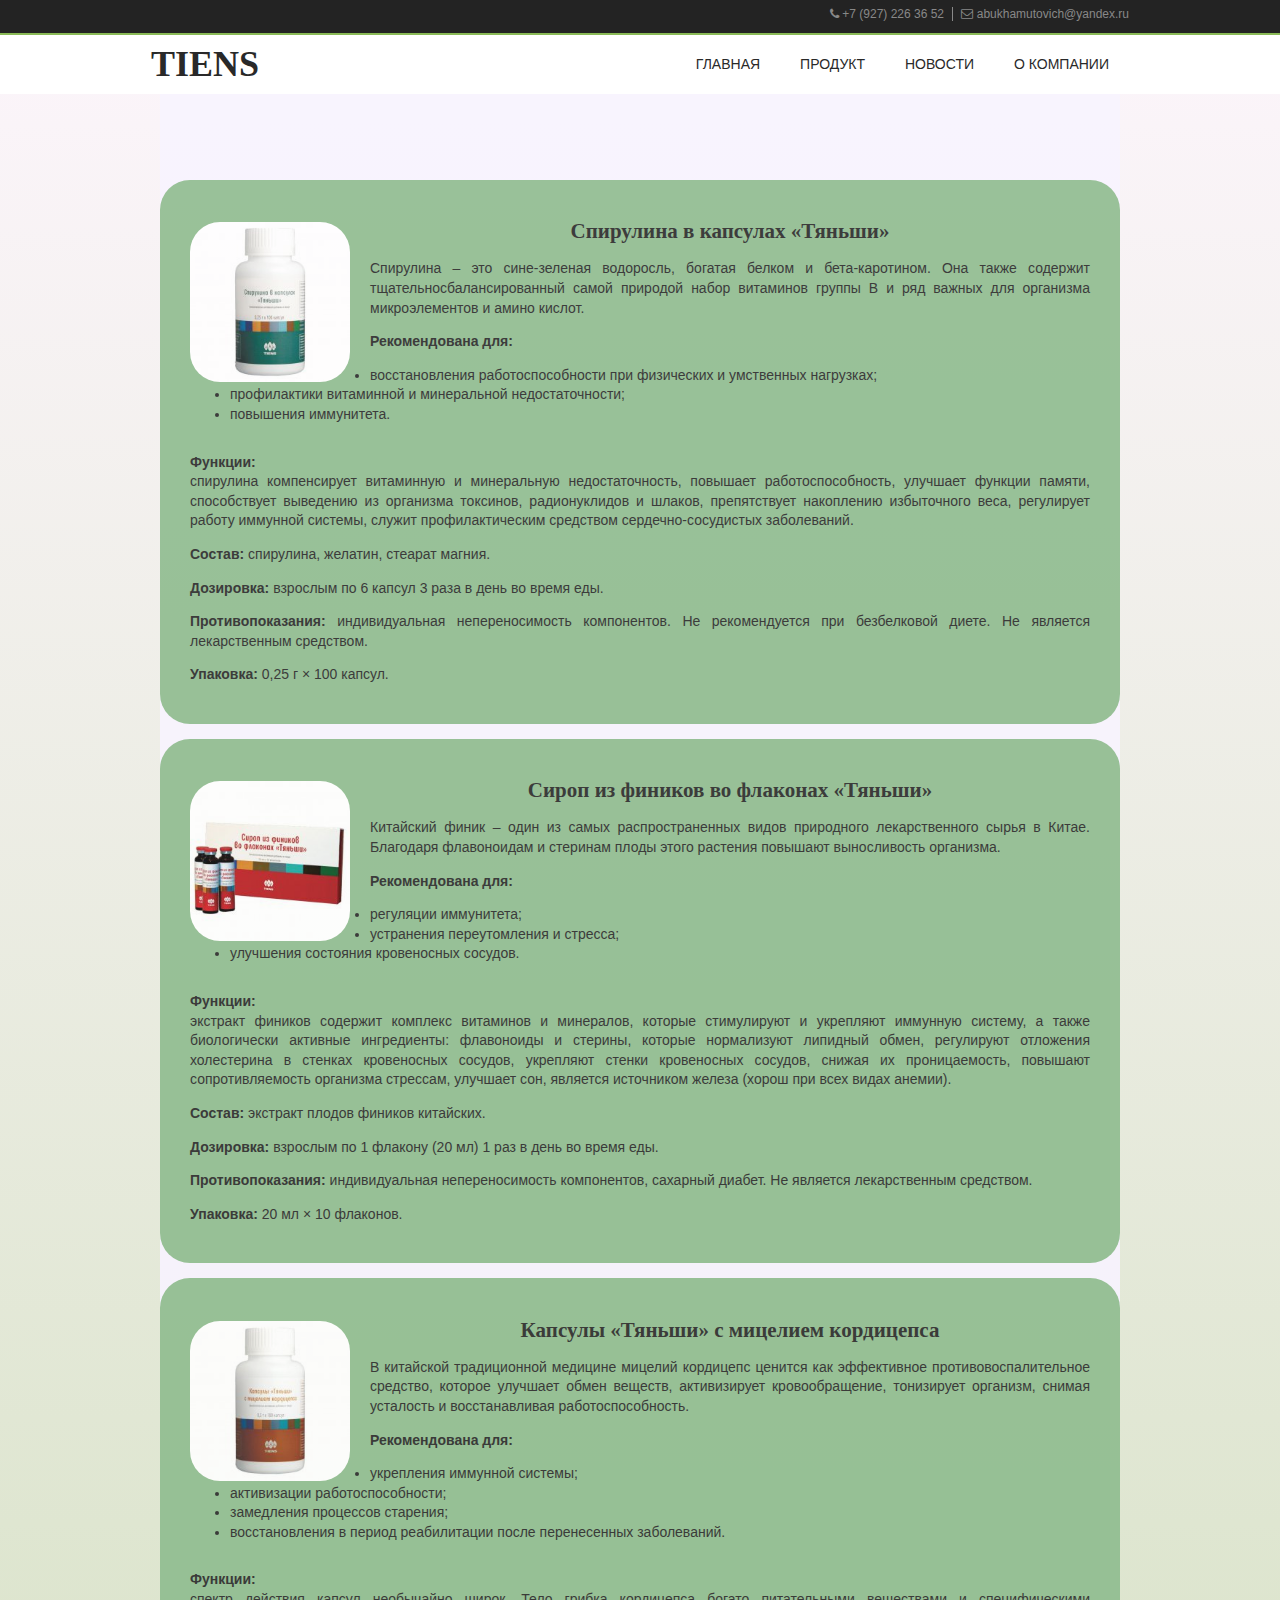
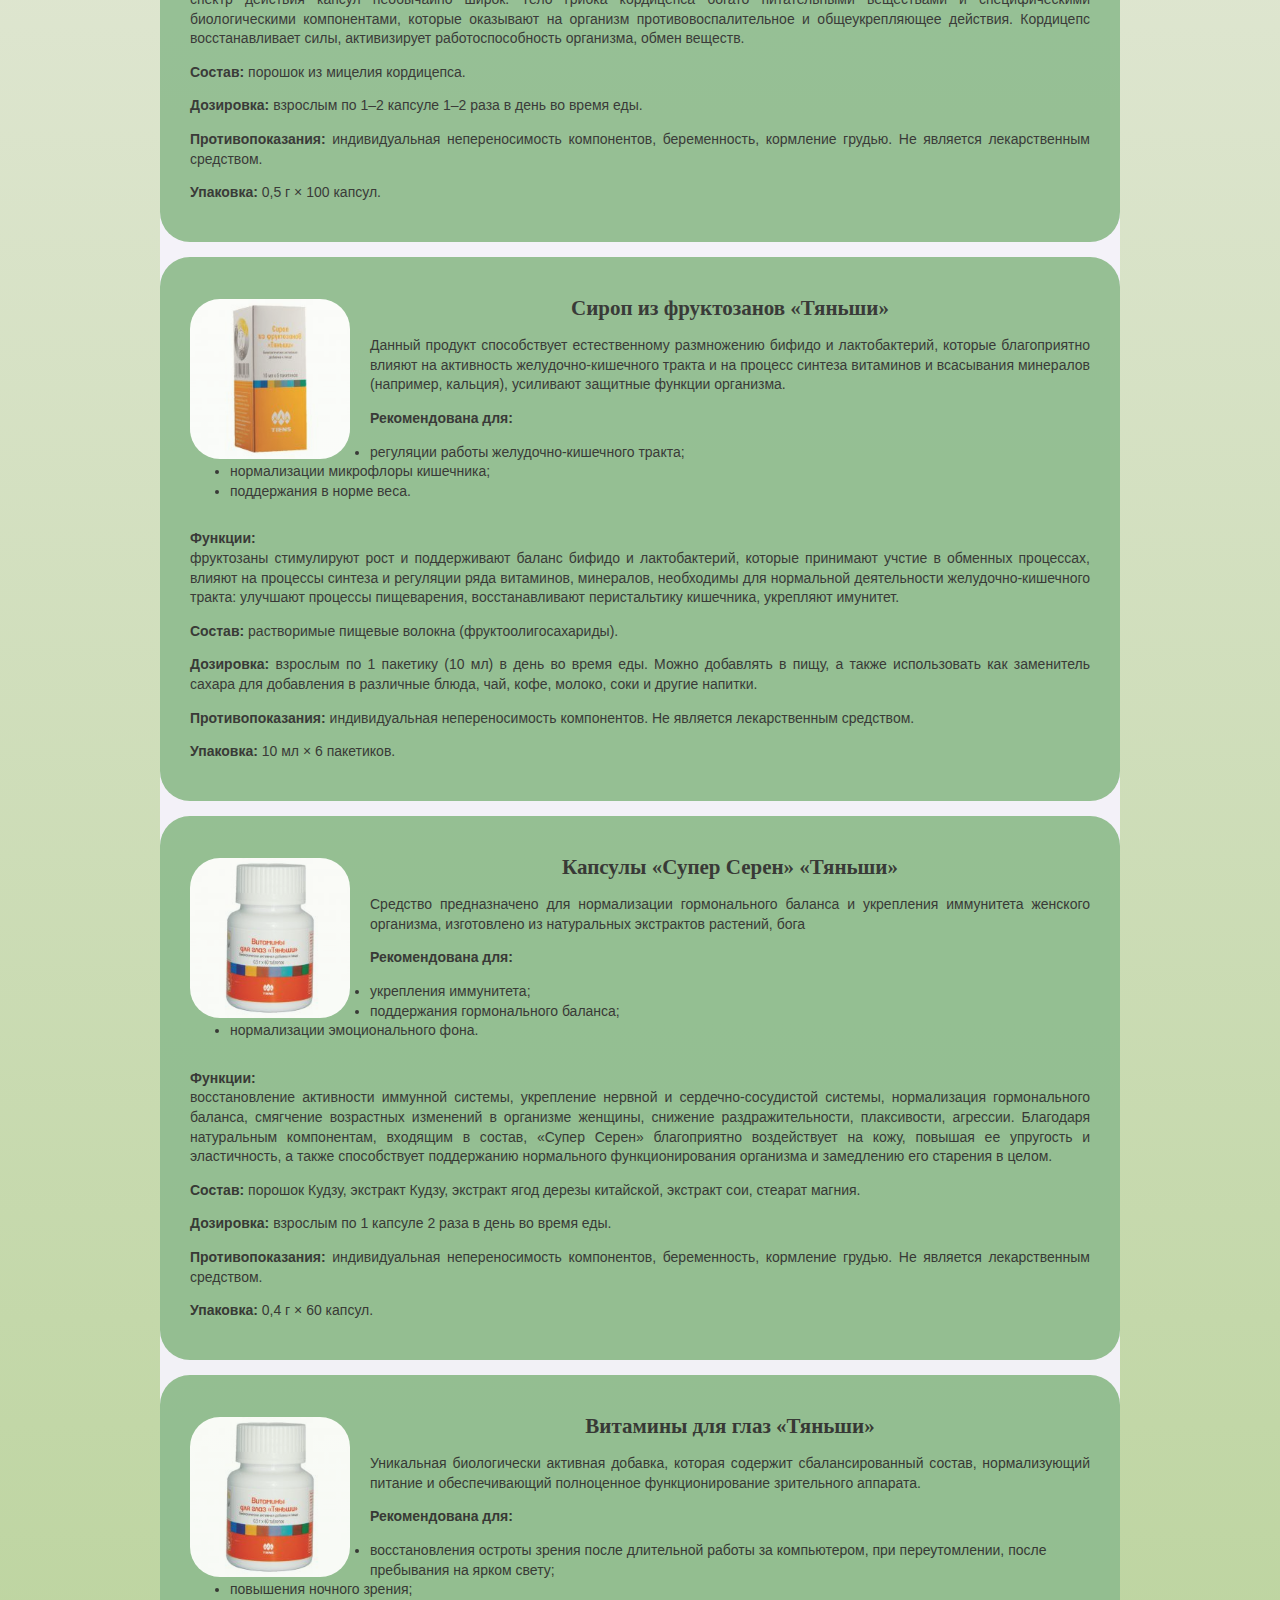
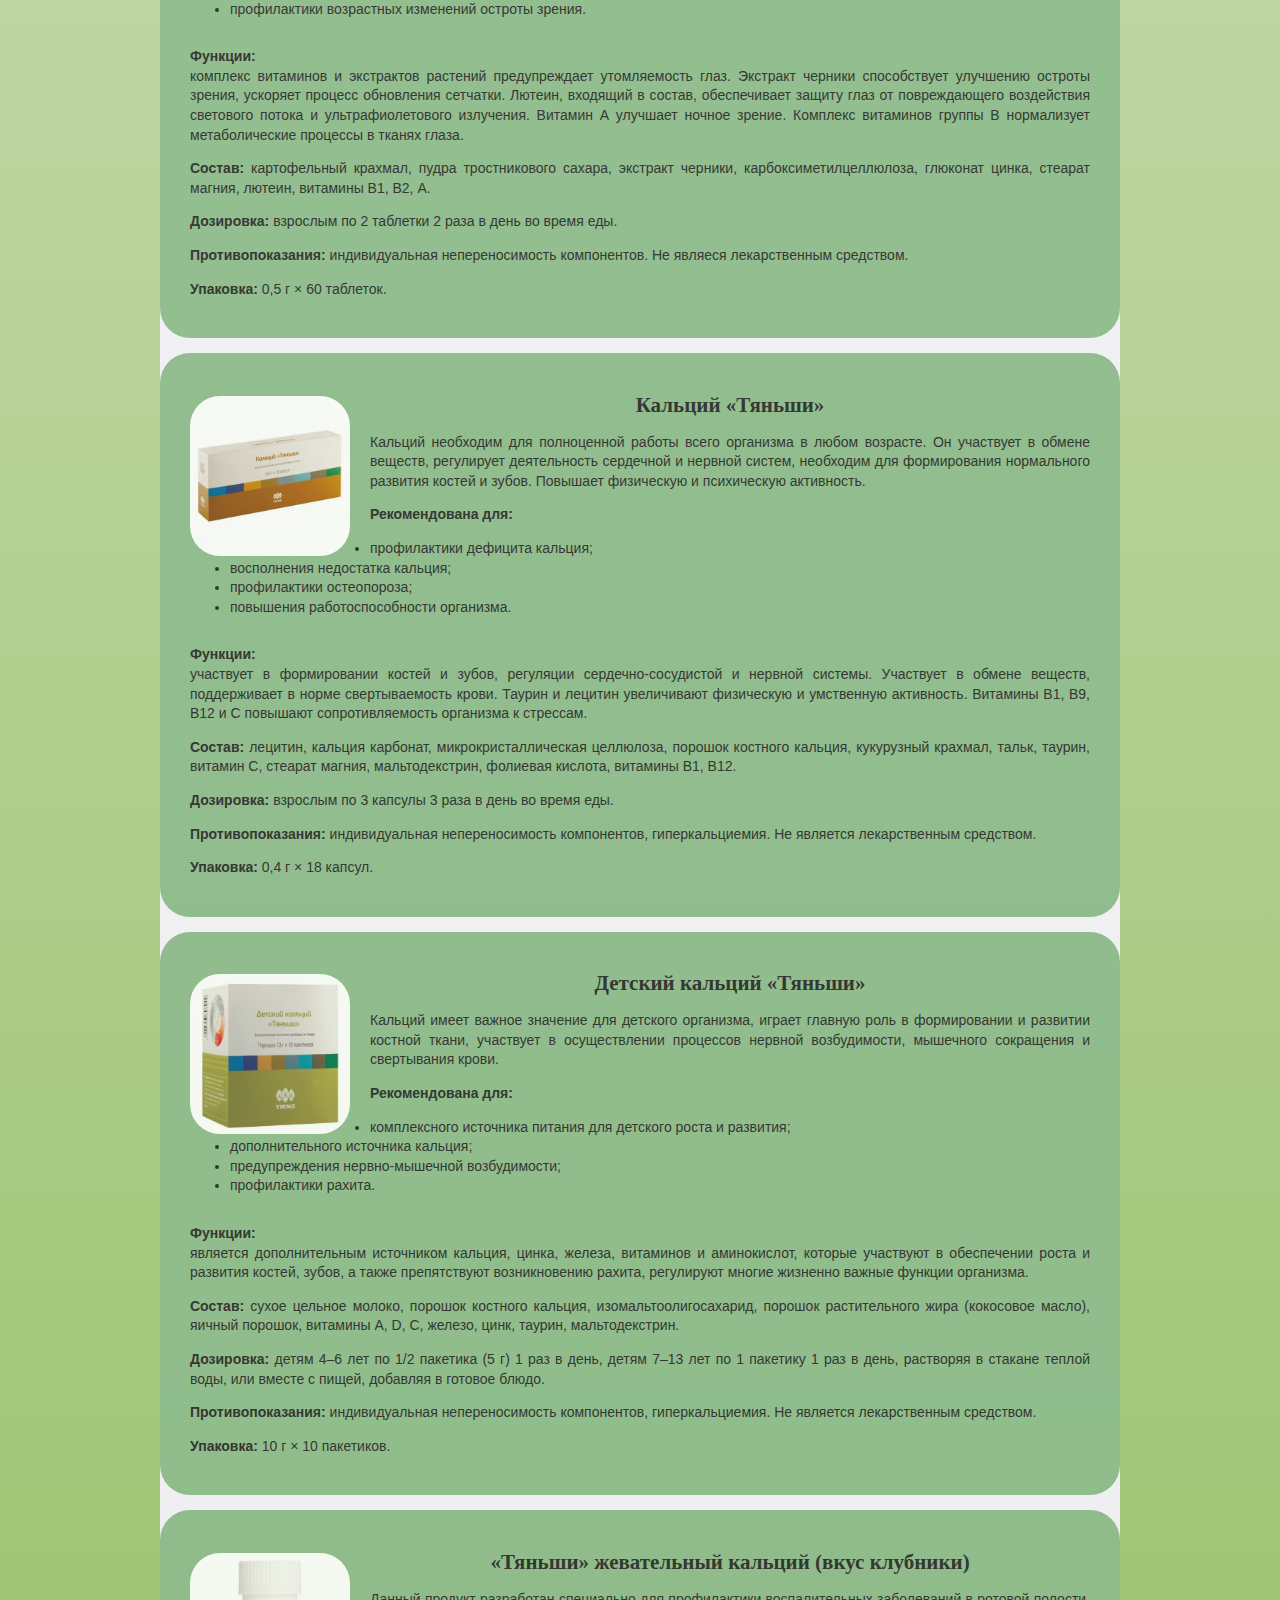
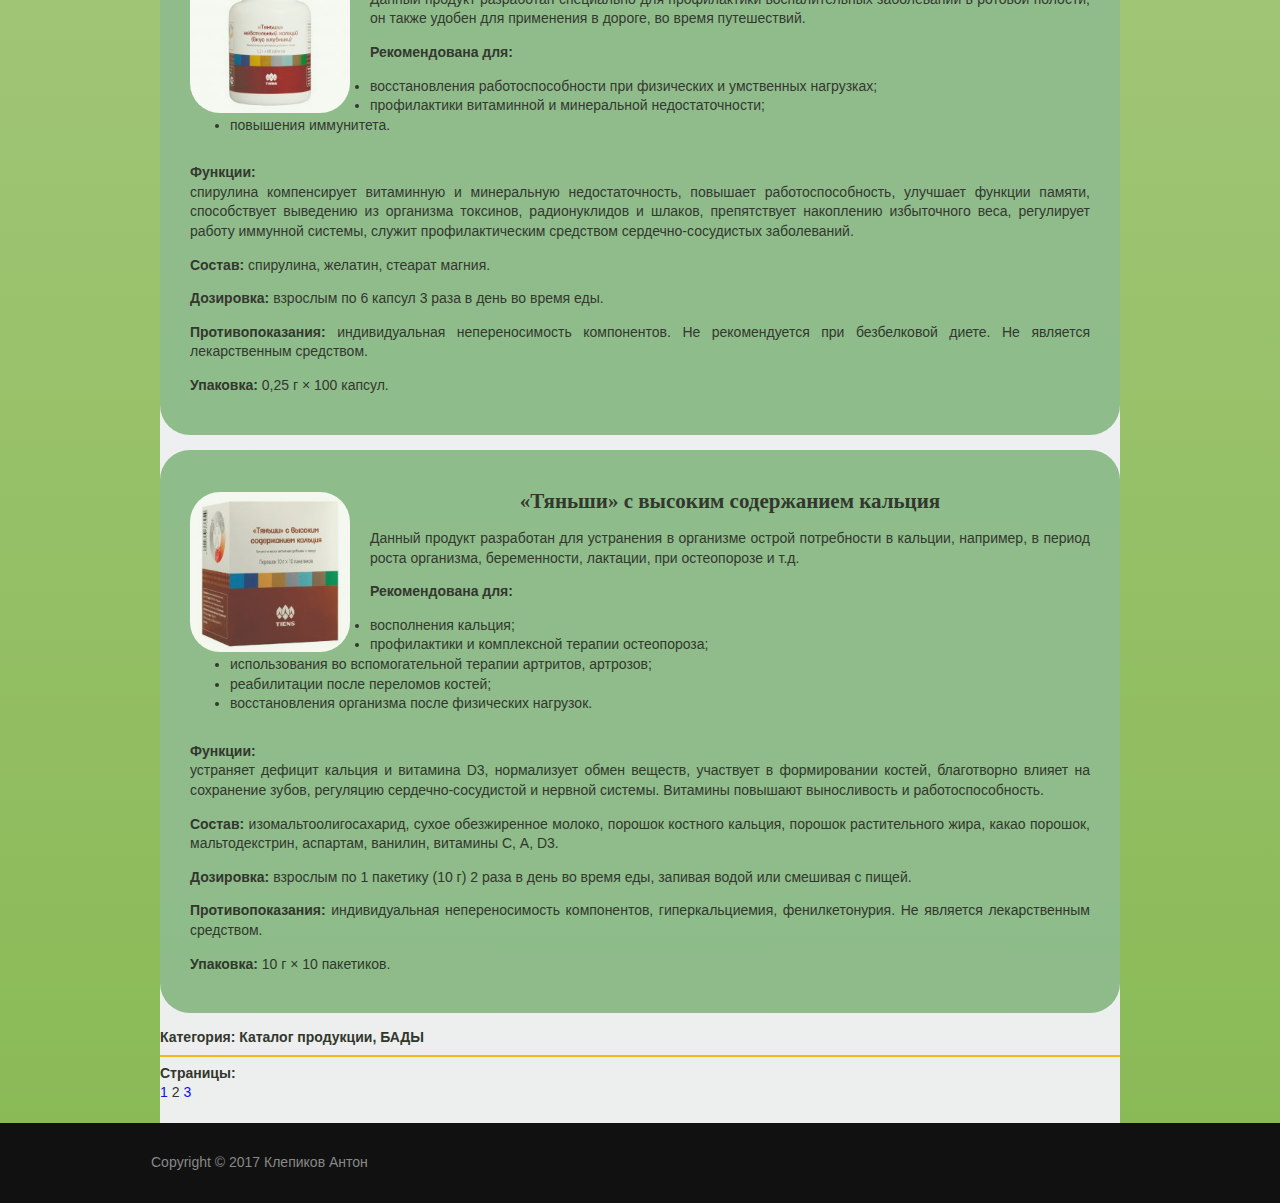
<file: slki/biolo2.html>
﻿<!DOCTYPE html>
<html>
  <head>
    <title>TIENS</title>
    <meta charset="utf-8">
    <meta name="viewport" content="width=device-width, initial-scale=1.0, maximum-scale=1.0, user-scalable=no">
    <link href="layout/styles/layout.css" rel="stylesheet" type="text/css" media="all">
  </head>
  <body id="top">
    <div id="menu">
      <!-- Обращение к каму; начало -->
      <div class="wrapper row0">
        <div id="topbar" class="clear">
          <div class="fl_right">
            <ul class="nospace linklist">
              <li><i class="fa fa-phone"></i> +7 (927) 226 36 52</li>
              <li><i class="fa fa-envelope-o"></i> abukhamutovich@yandex.ru</li>
            </ul>
          </div>
        </div>
      </div>
      <!-- Обращение к каму; конец -->
      <div class="wrapper row1">
        <header id="header" class="clear">
          <div id="logo" class="fl_left">
            <h1>TIENS</h1>
          </div>
          <!-- Переходы по меню; начало -->
          <nav id="mainav" class="fl_right">
            <ul class="clear">
              <li><a href="../index.html">Главная</a></li>
              <li><a class="drop" href="#">Продукт</a>
                <ul>
                  <li><a href="biolo.html">Биологически активные добавки «Тяньши»</a></li>
                  <li><a href="osdor.html">Оздоровительные приборы «Тяньши»</a></li>
                  <li><a href="kosm.html">Косметические средства и средства личной гигиены</a></li>
                  <li><a href="akses.html">Аксессуары «Тяньши»</a></li>
                  <li><a href="sreds.html">Средства по уходу за домом «Тяньши»</a></li>
                </ul>
              </li>
              <li><a class="drop" href="novosty.html">Новости</a>
              <li><a href="o_kompanii.html">О компании</a></li>
            </ul>
          </nav>
          <!-- Переходы по меню; конец -->
        </header>
      </div>
    </div>
    <!-- Вся информация; начало -->
    <div class="wrapper" style="background: linear-gradient(to top, #8ABA56 0%, #fcf5fb 100%);">
      <div id="zv" class="wrapper row3" style="width: 75%; margin: 0 auto;">
        <main class="container clear">
          <div class="contentBloc">
            <div class="blok">
              <table width="100%" border="0" cellspacing="0" cellpadding="0">
                <tbody>
                  <tr>
                    <td>
                      <div class="wrapper">
                        <img style="left: 10px; bottom: 0; right: 0;" class="rasp raz" src="../images/1413962343_spirulina.jpg" alt="Спирулина в капсулах «Тяньши»" title="Спирулина в капсулах «Тяньши»">
                        <h2>Спирулина в капсулах «Тяньши»</h2>
                        <p align="justify">Спирулина – это сине-зеленая водоросль, богатая белком и бета-каротином. Она также содержит тщательносбалансированный самой природой набор витаминов группы В и ряд важных для организма микроэлементов и амино кислот.</p>
                        <p align="justify"><strong>Рекомендована для:</strong><br>
                          <table>
                            <ul>
                              <li>восстановления работоспособности при физических и умственных нагрузках;</li>
                              <li>профилактики витаминной и минеральной недостаточности;</li>
                              <li>повышения иммунитета.</li>
                            </ul>
                          </table>
                        </p>
                        <p align="justify"><strong>Функции:</strong><br>
                        спирулина компенсирует витаминную и минеральную недостаточность, повышает работоспособность, улучшает функции памяти, способствует выведению из организма токсинов, радионуклидов и шлаков, препятствует накоплению избыточного веса, регулирует работу иммунной системы, служит профилактическим средством сердечно-сосудистых заболеваний.</p>
                        <p align="justify"><strong>Состав:</strong>
                        спирулина, желатин, стеарат магния.</p>
                        <p align="justify"><strong>Дозировка:</strong>
                        взрослым по 6 капсул 3 раза в день во время еды.</p>
                        <p align="justify"><strong>Противопоказания:</strong>
                        индивидуальная непереносимость компонентов. Не рекомендуется при безбелковой диете. Не является лекарственным средством.</p>
                        <p align="justify"><strong>Упаковка:</strong>
                        0,25 г × 100 капсул.</p>
                        <div class="clear"></div>
                      </div>
                    </td>
                  </tr>
                </tbody>
              </table>
            </div>
            <div class="blok">
              <table width="100%" border="0" cellspacing="0" cellpadding="0">
                <tbody>
                  <tr>
                    <td>
                      <div class="wrapper">
                        <img style="left: 10px; bottom: 0; right: 0;" class="rasp raz" src="../images/1413963398_finiki.jpg" alt="Сироп из фиников во флаконах «Тяньши»" title="Сироп из фиников во флаконах «Тяньши»">
                        <h2>Сироп из фиников во флаконах «Тяньши»</h2>
                        <p align="justify">Китайский финик – один из самых распространенных видов природного лекарственного сырья в Китае. Благодаря флавоноидам и стеринам плоды этого растения повышают выносливость организма.</p>
                        <p align="justify"><strong>Рекомендована для:</strong><br>
                          <table>
                            <ul>
                              <li>регуляции иммунитета;</li>
                              <li>устранения переутомления и стресса;</li>
                              <li>улучшения состояния кровеносных сосудов.</li>
                            </ul>
                          </table>
                        </p>
                        <p align="justify"><strong>Функции:</strong><br>
                        экстракт фиников содержит комплекс витаминов и минералов, которые стимулируют и укрепляют иммунную систему, а также биологически активные ингредиенты: флавоноиды и стерины, которые нормализуют липидный обмен, регулируют отложения холестерина в стенках кровеносных сосудов, укрепляют стенки кровеносных сосудов, снижая их проницаемость, повышают сопротивляемость организма стрессам, улучшает сон, является источником железа (хорош при всех видах анемии).</p>
                        <p align="justify"><strong>Состав:</strong>
                        экстракт плодов фиников китайских.</p>
                        <p align="justify"><strong>Дозировка:</strong>
                        взрослым по 1 флакону (20 мл) 1 раз в день во время еды.</p>
                        <p align="justify"><strong>Противопоказания:</strong>
                        индивидуальная непереносимость компонентов, сахарный диабет. Не является лекарственным средством.</p>
                        <p align="justify"><strong>Упаковка:</strong>
                        20 мл × 10 флаконов.</p>
                        <div class="clear"></div>
                      </div>
                    </td>
                  </tr>
                </tbody>
              </table> 
            </div>
            <div class="blok">
              <table width="100%" border="0" cellspacing="0" cellpadding="0">
                <tbody>
                  <tr>
                    <td>
                      <div class="wrapper">
                      <img style="left: 10px; bottom: 0; right: 0;" class="rasp raz" src="../images/1413964243_micelii.jpg" alt="Капсулы «Гэлакс» «Тяньши»" title="Капсулы «Гэлакс» «Тяньши»">
                      <h2>Капсулы «Тяньши» с мицелием кордицепса</h2>
                      <p align="justify">В китайской традиционной медицине мицелий кордицепс ценится как эффективное противовоспалительное средство, которое улучшает обмен веществ, активизирует кровообращение, тонизирует организм, снимая усталость и восстанавливая работоспособность.</p>
                      <p align="justify"><strong>Рекомендована для:</strong><br>
                        <table>
                          <ul>
                            <li>укрепления иммунной системы;</li>
                            <li>активизации работоспособности;</li>
                            <li>замедления процессов старения;</li>
                            <li>восстановления в период реабилитации после перенесенных заболеваний.</li>
                          </ul>
                        </table>
                      </p>
                      <p align="justify"><strong>Функции:</strong><br>
                      спектр действия капсул необычайно широк. Тело грибка кордицепса богато питательными веществами и специфическими биологическими компонентами,
                      которые оказывают на организм противовоспалительное и общеукрепляющее действия. Кордицепс восстанавливает силы, активизирует работоспособность организма, обмен веществ.</p>
                      <p align="justify"><strong>Состав:</strong>
                      порошок из мицелия кордицепса.</p>
                      <p align="justify"><strong>Дозировка:</strong>
                      взрослым по 1–2 капсуле 1–2 раза в день во время еды.</p>
                      <p align="justify"><strong>Противопоказания:</strong>
                      индивидуальная непереносимость компонентов, беременность, кормление грудью. Не является лекарственным средством.</p>
                      <p align="justify"><strong>Упаковка:</strong>
                      0,5 г × 100 капсул.</p>
                      <div class="clear"></div>
                      </div>
                    </td>
                  </tr>
                </tbody>
              </table> 
            </div>
            <div class="blok">
              <table width="100%" border="0" cellspacing="0" cellpadding="0">
                <tbody>
                  <tr>
                    <td>
                      <div class="wrapper">
                      <img style="left: 10px; bottom: 0; right: 0;" class="rasp raz" src="../images/1413965337_fruktozan.jpg" alt="Сироп из фруктозанов «Тяньши»" title="Сироп из фруктозанов «Тяньши»">
                      <h2>Сироп из фруктозанов «Тяньши»</h2>
                      <p align="justify">Данный продукт способствует естественному размножению бифидо и лактобактерий, которые благоприятно влияют на активность желудочно-кишечного тракта и на процесс синтеза витаминов и всасывания минералов (например, кальция), усиливают защитные функции организма.</p>
                      <p align="justify"><strong>Рекомендована для:</strong><br>
                        <table>
                          <ul>
                            <li>регуляции работы желудочно-кишечного тракта;</li>
                            <li>нормализации микрофлоры кишечника;</li>
                            <li>поддержания в норме веса.</li>
                          </ul>
                        </table>
                      </p>
                      <p align="justify"><strong>Функции:</strong><br>
                      фруктозаны стимулируют рост и поддерживают баланс бифидо и лактобактерий, которые принимают учстие в обменных процессах, влияют на процессы синтеза и регуляции ряда витаминов, минералов, необходимы для нормальной деятельности желудочно-кишечного тракта: улучшают процессы пищеварения, восстанавливают перистальтику кишечника, укрепляют имунитет.</p>
                      <p align="justify"><strong>Состав:</strong>
                      растворимые пищевые волокна (фруктоолигосахариды).</p>
                      <p align="justify"><strong>Дозировка:</strong>
                      взрослым по 1 пакетику (10 мл) в день во время еды. Можно добавлять в пищу, а также использовать как заменитель сахара для добавления в различные блюда, чай, кофе, молоко, соки и другие напитки.</p>
                      <p align="justify"><strong>Противопоказания:</strong>
                      индивидуальная непереносимость компонентов. Не является лекарственным средством.</p>
                      <p align="justify"><strong>Упаковка:</strong>
                      10 мл × 6 пакетиков.</p>
                      <div class="clear"></div>
                      </div>
                    </td>
                  </tr>
                </tbody>
              </table> 
            </div>
            <div class="blok">
              <table width="100%" border="0" cellspacing="0" cellpadding="0">
                <tbody>
                  <tr>
                    <td>
                      <div class="wrapper">
                        <img style="left: 10px; bottom: 0; right: 0;" class="rasp raz" src="../images/1414045929_vitglaz.jpg" alt="Капсулы «Супер Серен» «Тяньши»" title="Капсулы «Супер Серен» «Тяньши»">
                        <h2>Капсулы «Супер Серен» «Тяньши»</h2>
                        <p align="justify">Средство предназначено для нормализации гормонального баланса и укрепления иммунитета женского организма, изготовлено из натуральных экстрактов растений, бога</p>
                        <p align="justify"><strong>Рекомендована для:</strong><br>
                          <table>
                            <ul>
                              <li>укрепления иммунитета;</li>
                              <li>поддержания гормонального баланса;</li>
                              <li>нормализации эмоционального фона.</li>
                            </ul>
                          </table> 
                        </p>
                        <p align="justify"><strong>Функции:</strong><br>
                        восстановление активности иммунной системы, укрепление нервной и сердечно-сосудистой системы, нормализация гормонального баланса, смягчение возрастных изменений в организме женщины, снижение раздражительности, плаксивости, агрессии. Благодаря натуральным компонентам, входящим в состав, «Супер Серен» благоприятно воздействует на кожу, повышая ее упругость и эластичность, а также способствует поддержанию нормального функционирования организма и замедлению его старения в целом.</p>
                        <p align="justify"><strong>Состав:</strong>
                        порошок Кудзу, экстракт Кудзу, экстракт ягод дерезы китайской, экстракт сои, стеарат магния.</p>
                        <p align="justify"><strong>Дозировка:</strong>
                        взрослым по 1 капсуле 2 раза в день во время еды.</p>
                        <p align="justify"><strong>Противопоказания:</strong>
                        индивидуальная непереносимость компонентов, беременность, кормление грудью. Не является лекарственным средством.</p>
                        <p align="justify"><strong>Упаковка:</strong>
                        0,4 г × 60 капсул.</p>
                        <div class="clear"></div>
                      </div>
                    </td>
                  </tr>
                </tbody>
              </table> 
            </div>
            <div class="blok">
              <table width="100%" border="0" cellspacing="0" cellpadding="0">
                <tbody>
                  <tr>
                    <td>
                      <div class="wrapper">
                        <img style="left: 10px; bottom: 0; right: 0;" class="rasp raz" src="../images/1414045929_vitglaz.jpg" alt="Витамины для глаз «Тяньши»" title="Витамины для глаз «Тяньши»">
                        <h2>Витамины для глаз «Тяньши»</h2>
                        <p align="justify">Уникальная биологически активная добавка, которая содержит сбалансированный состав, нормализующий питание и обеспечивающий полноценное функционирование зрительного аппарата.</p>
                        <p align="justify"><strong>Рекомендована для:</strong><br>
                          <table>
                            <ul>
                              <li>восстановления остроты зрения после длительной работы за компьютером, при переутомлении, после пребывания на ярком свету;</li>
                              <li>повышения ночного зрения;</li>
                              <li>профилактики возрастных изменений остроты зрения.</li>
                            </ul>
                          </table>
                        </p>
                        <p align="justify"><strong>Функции:</strong><br>
                        комплекс витаминов и экстрактов растений предупреждает утомляемость глаз. Экстракт черники способствует улучшению остроты зрения, ускоряет процесс обновления сетчатки. Лютеин, входящий в состав, обеспечивает защиту глаз от повреждающего воздействия светового потока и ультрафиолетового излучения. Витамин А улучшает ночное зрение. Комплекс витаминов группы В нормализует метаболические процессы в тканях глаза.</p>
                        <p align="justify"><strong>Состав:</strong>
                        картофельный крахмал, пудра тростникового сахара, экстракт черники, карбоксиметилцеллюлоза, глюконат цинка, стеарат магния, лютеин, витамины В1, В2, А.</p>
                        <p align="justify"><strong>Дозировка:</strong>
                        взрослым по 2 таблетки 2 раза в день во время еды.</p>
                        <p align="justify"><strong>Противопоказания:</strong>
                        индивидуальная непереносимость компонентов. Не являеся лекарственным средством.</p>
                        <p align="justify"><strong>Упаковка:</strong>
                        0,5 г × 60 таблеток.</p>
                        <div class="clear"></div>
                      </div>
                    </td>
                  </tr>
                </tbody>
              </table> 
            </div>
            <div class="blok">
              <table width="100%" border="0" cellspacing="0" cellpadding="0">
                <tbody>
                  <tr>
                    <td>
                      <div class="wrapper">
                        <img style="left: 10px; bottom: 0; right: 0;" class="rasp raz" src="../images/1414047797_kalcii.jpg" alt="Кальций «Тяньши»" title="Кальций «Тяньши»">
                        <h2>Кальций «Тяньши»</h2>
                        <p align="justify">Кальций необходим для полноценной работы всего организма в любом возрасте. Он участвует в обмене веществ, регулирует деятельность сердечной и нервной систем, необходим для формирования нормального развития костей и зубов. Повышает физическую и психическую активность.</p>
                        <p align="justify"><strong>Рекомендована для:</strong><br>
                          <table>
                            <ul>
                              <li>профилактики дефицита кальция;</li>
                              <li>восполнения недостатка кальция;</li>
                              <li>профилактики остеопороза;</li>
                              <li>повышения работоспособности организма.</li>
                            </ul>
                          </table> 
                        </p>
                        <p align="justify"><strong>Функции:</strong><br>
                        участвует в формировании костей и зубов, регуляции сердечно-сосудистой и нервной системы. Участвует в обмене веществ, поддерживает в норме свертываемость крови. Таурин и лецитин увеличивают физическую и умственную активность. Витамины В1, В9, В12 и С повышают сопротивляемость организма к стрессам.</p>
                        <p align="justify"><strong>Состав:</strong>
                        лецитин, кальция карбонат, микрокристаллическая целлюлоза, порошок костного кальция, кукурузный крахмал, тальк, таурин, витамин С, стеарат магния, мальтодекстрин, фолиевая кислота, витамины В1, В12.</p>
                        <p align="justify"><strong>Дозировка:</strong>
                        взрослым по 3 капсулы 3 раза в день во время еды.</p>
                        <p align="justify"><strong>Противопоказания:</strong>
                        индивидуальная непереносимость компонентов, гиперкальциемия. Не является лекарственным средством.</p>
                        <p align="justify"><strong>Упаковка:</strong>
                        0,4 г × 18 капсул.</p>
                        <div class="clear"></div>
                      </div>
                    </td>
                  </tr>
                </tbody>
              </table> 
            </div>
            <div class="blok">
              <table width="100%" border="0" cellspacing="0" cellpadding="0">
                <tbody>
                  <tr>
                    <td>
                      <div class="wrapper">
                        <img style="left: 10px; bottom: 0; right: 0;" class="rasp raz" src="../images/1469111995_calcdec.jpg" alt="Детский кальций «Тяньши»" title="Детский кальций «Тяньши»">
                        <h2>Детский кальций «Тяньши»</h2>
                        <p align="justify">Кальций имеет важное значение для детского организма, играет главную роль в формировании и развитии костной ткани, участвует в осуществлении процессов нервной возбудимости, мышечного сокращения и свертывания крови.</p>
                        <p align="justify"><strong>Рекомендована для:</strong><br>
                          <table>
                            <ul>
                              <li>комплексного источника питания для детского роста и развития;</li>
                              <li>дополнительного источника кальция;</li>
                              <li>предупреждения нервно-мышечной возбудимости;</li>
                              <li>профилактики рахита.</li>
                            </ul>
                          </table>
                        </p>
                        <p align="justify"><strong>Функции:</strong><br>
                        является дополнительным источником кальция, цинка, железа, витаминов и аминокислот, которые участвуют в обеспечении роста и развития костей, зубов, а также препятствуют возникновению рахита, регулируют многие жизненно важные функции организма.</p>
                        <p align="justify"><strong>Состав:</strong>
                        сухое цельное молоко, порошок костного кальция, изомальтоолигосахарид, порошок растительного жира (кокосовое масло), яичный порошок, витамины А, D, С, железо, цинк, таурин, мальтодекстрин.</p>
                        <p align="justify"><strong>Дозировка:</strong>
                        детям 4–6 лет по 1/2 пакетика (5 г) 1 раз в день, детям 7–13 лет по 1 пакетику 1 раз в день, растворяя в стакане теплой воды, или вместе с пищей, добавляя в готовое блюдо.</p>
                        <p align="justify"><strong>Противопоказания:</strong>
                        индивидуальная непереносимость компонентов, гиперкальциемия. Не является лекарственным средством.</p>
                        <p align="justify"><strong>Упаковка:</strong>
                        10 г × 10 пакетиков.</p>
                        <div class="clear"></div>
                      </div>
                    </td>
                  </tr>
                </tbody>
              </table> 
            </div>
            <div class="blok">
              <table width="100%" border="0" cellspacing="0" cellpadding="0">
                <tbody>
                  <tr>
                    <td>
                      <div class="wrapper">
                        <img style="left: 10px; bottom: 0; right: 0;" class="rasp raz" src="../images/1414052233_kalc_klubn.jpg" alt="«Тяньши» жевательный кальций (вкус клубники)" title="«Тяньши» жевательный кальций (вкус клубники)">
                        <h2>«Тяньши» жевательный кальций (вкус клубники)</h2>
                        <p align="justify">Данный продукт разработан специально для профилактики воспалительных заболеваний в ротовой полости, он также удобен для применения в дороге, во время путешествий.</p>
                        <p align="justify"><strong>Рекомендована для:</strong><br>
                          <table>
                            <ul>
                              <li>восстановления работоспособности при физических и умственных нагрузках;</li>
                              <li>профилактики витаминной и минеральной недостаточности;</li>
                              <li>повышения иммунитета.</li>
                            </ul>
                          </table>
                        </p>
                        <p align="justify"><strong>Функции:</strong><br>
                        спирулина компенсирует витаминную и минеральную недостаточность, повышает работоспособность, улучшает функции памяти, способствует выведению из организма токсинов, радионуклидов и шлаков, препятствует накоплению избыточного веса, регулирует работу иммунной системы, служит профилактическим средством сердечно-сосудистых заболеваний.</p>
                        <p align="justify"><strong>Состав:</strong>
                        спирулина, желатин, стеарат магния.</p>
                        <p align="justify"><strong>Дозировка:</strong>
                        взрослым по 6 капсул 3 раза в день во время еды.</p>
                        <p align="justify"><strong>Противопоказания:</strong>
                        индивидуальная непереносимость компонентов. Не рекомендуется при безбелковой диете. Не является лекарственным средством.</p>
                        <p align="justify"><strong>Упаковка:</strong>
                        0,25 г × 100 капсул.</p>
                        <div class="clear"></div>
                      </div>
                    </td>
                  </tr>
                </tbody>
              </table> 
            </div>
            <div class="blok">
              <table width="100%" border="0" cellspacing="0" cellpadding="0">
                <tbody>
                  <tr>
                    <td>
                      <div class="wrapper">
                        <img style="left: 10px; bottom: 0; right: 0;" class="rasp raz" src="../images/1469112370_calchicalc.jpg" alt="«Тяньши» с высоким содержанием кальция" title="«Тяньши» с высоким содержанием кальция">
                        <h2>«Тяньши» с высоким содержанием кальция</h2>
                        <p align="justify">Данный продукт разработан для устранения в организме острой потребности в кальции, например, в период роста организма, беременности, лактации, при остеопорозе и т.д.</p>
                        <p align="justify"><strong>Рекомендована для:</strong><br>
                          <table>
                            <ul>
                              <li>восполнения кальция;</li>
                              <li>профилактики и комплексной терапии остеопороза;</li>
                              <li>использования во вспомогательной терапии артритов, артрозов;</li>
                              <li>реабилитации после переломов костей;</li>
                              <li>восстановления организма после физических нагрузок.</li>
                            </ul>
                          </table>
                        </p>
                        <p align="justify"><strong>Функции:</strong><br>
                        устраняет дефицит кальция и витамина D3, нормализует обмен веществ, участвует в формировании костей, благотворно влияет на сохранение зубов, регуляцию сердечно-сосудистой и нервной системы. Витамины повышают выносливость и работоспособность.</p>
                        <p align="justify"><strong>Состав:</strong>
                        изомальтоолигосахарид, сухое обезжиренное молоко, порошок костного кальция, порошок растительного жира, какао порошок, мальтодекстрин, аспартам, ванилин, витамины С, А, D3.</p>
                        <p align="justify"><strong>Дозировка:</strong>
                        взрослым по 1 пакетику (10 г) 2 раза в день во время еды, запивая водой или смешивая с пищей.</p>
                        <p align="justify"><strong>Противопоказания:</strong>
                        индивидуальная непереносимость компонентов, гиперкальциемия, фенилкетонурия. Не является лекарственным средством.</p>
                        <p align="justify"><strong>Упаковка:</strong>
                        10 г × 10 пакетиков.</p>
                        <div class="clear"></div>
                      </div>
                    </td>
                  </tr>
                </tbody>
              </table> 
            </div>
            <b>Категория: Каталог продукции, БАДЫ</b><hr color="#fdb813" noshade="" size="2">
            <strong>Страницы:</strong><br>
            <div class="dpad basenavi ignore-select">
              <div class="bnnavi">
                <div class="navigation">
                  <a href="biolo.html">1</a> 
                  <span>2</span>
                  <a href="biolo3.html">3</a> 
                </div>
              </div>
            </div>
          </div>
          <div class="clear"></div>
        </main>
      </div>
    </div>
    <!-- Вся информация; конец -->
    <div class="wrapper row6">
      <div id="copyright" class="clear">
        <p class="fl_left">Copyright &copy; 2017 Клепиков Антон</p>
      </div>
    </div>
    <!-- JAVASCRIPTS; начаало -->
    <script src="layout/scripts/jquery.min.js"></script> 
    <script src="layout/scripts/jquery.mobilemenu.js"></script>
    <!-- JAVASCRIPTS; конец -->
  </body>
</html>
</file>
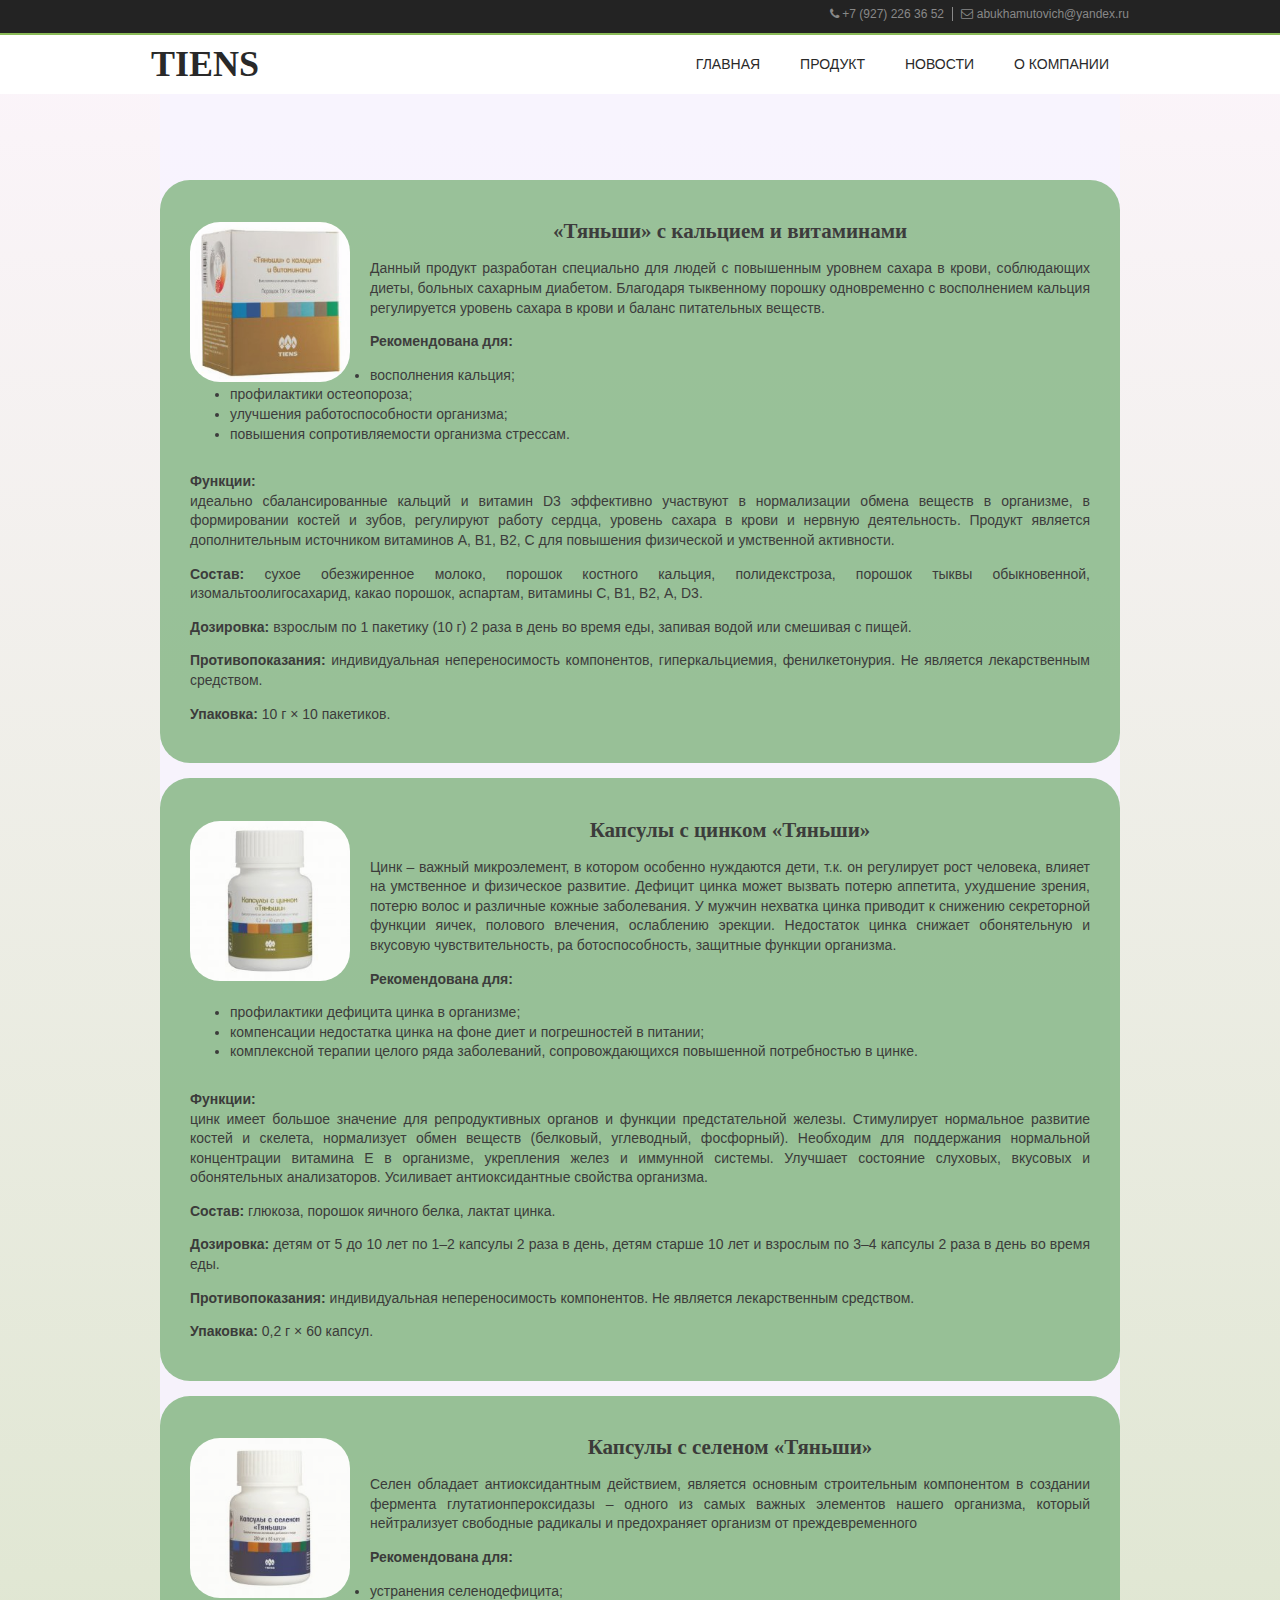
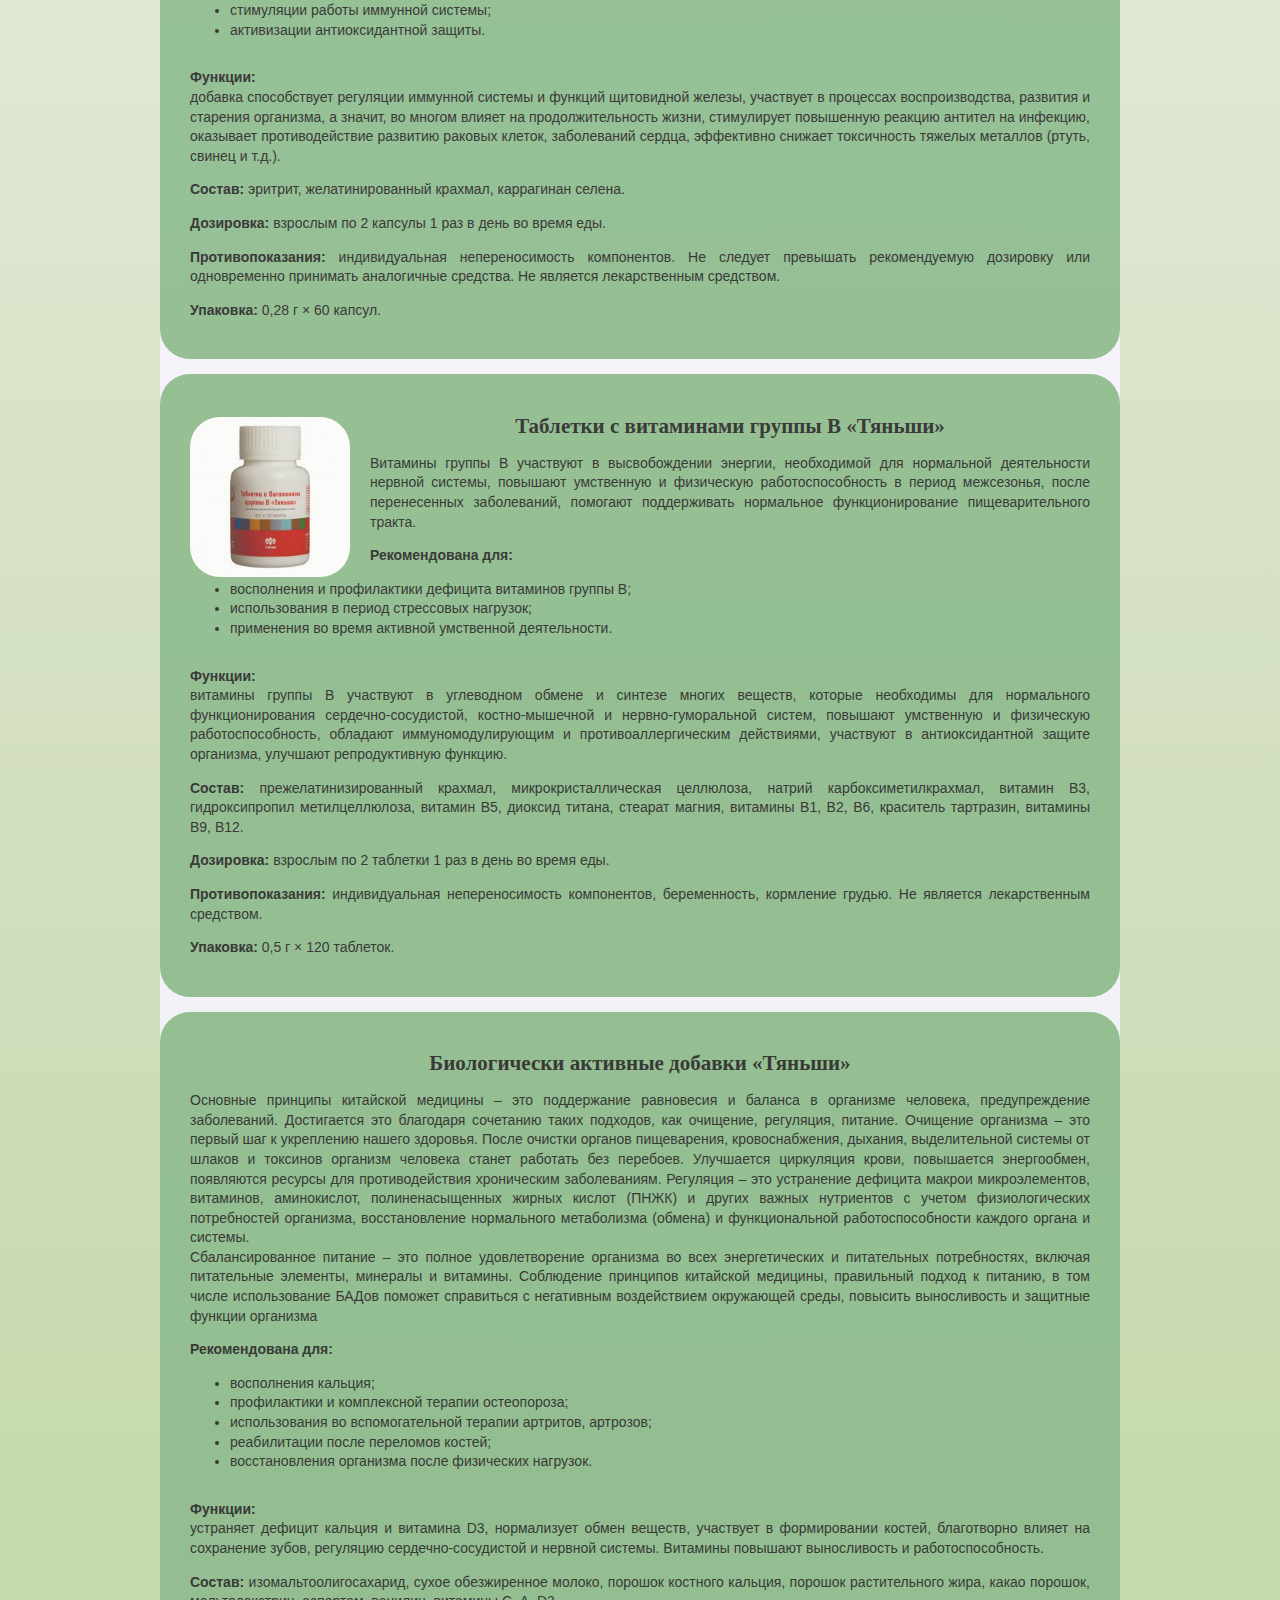
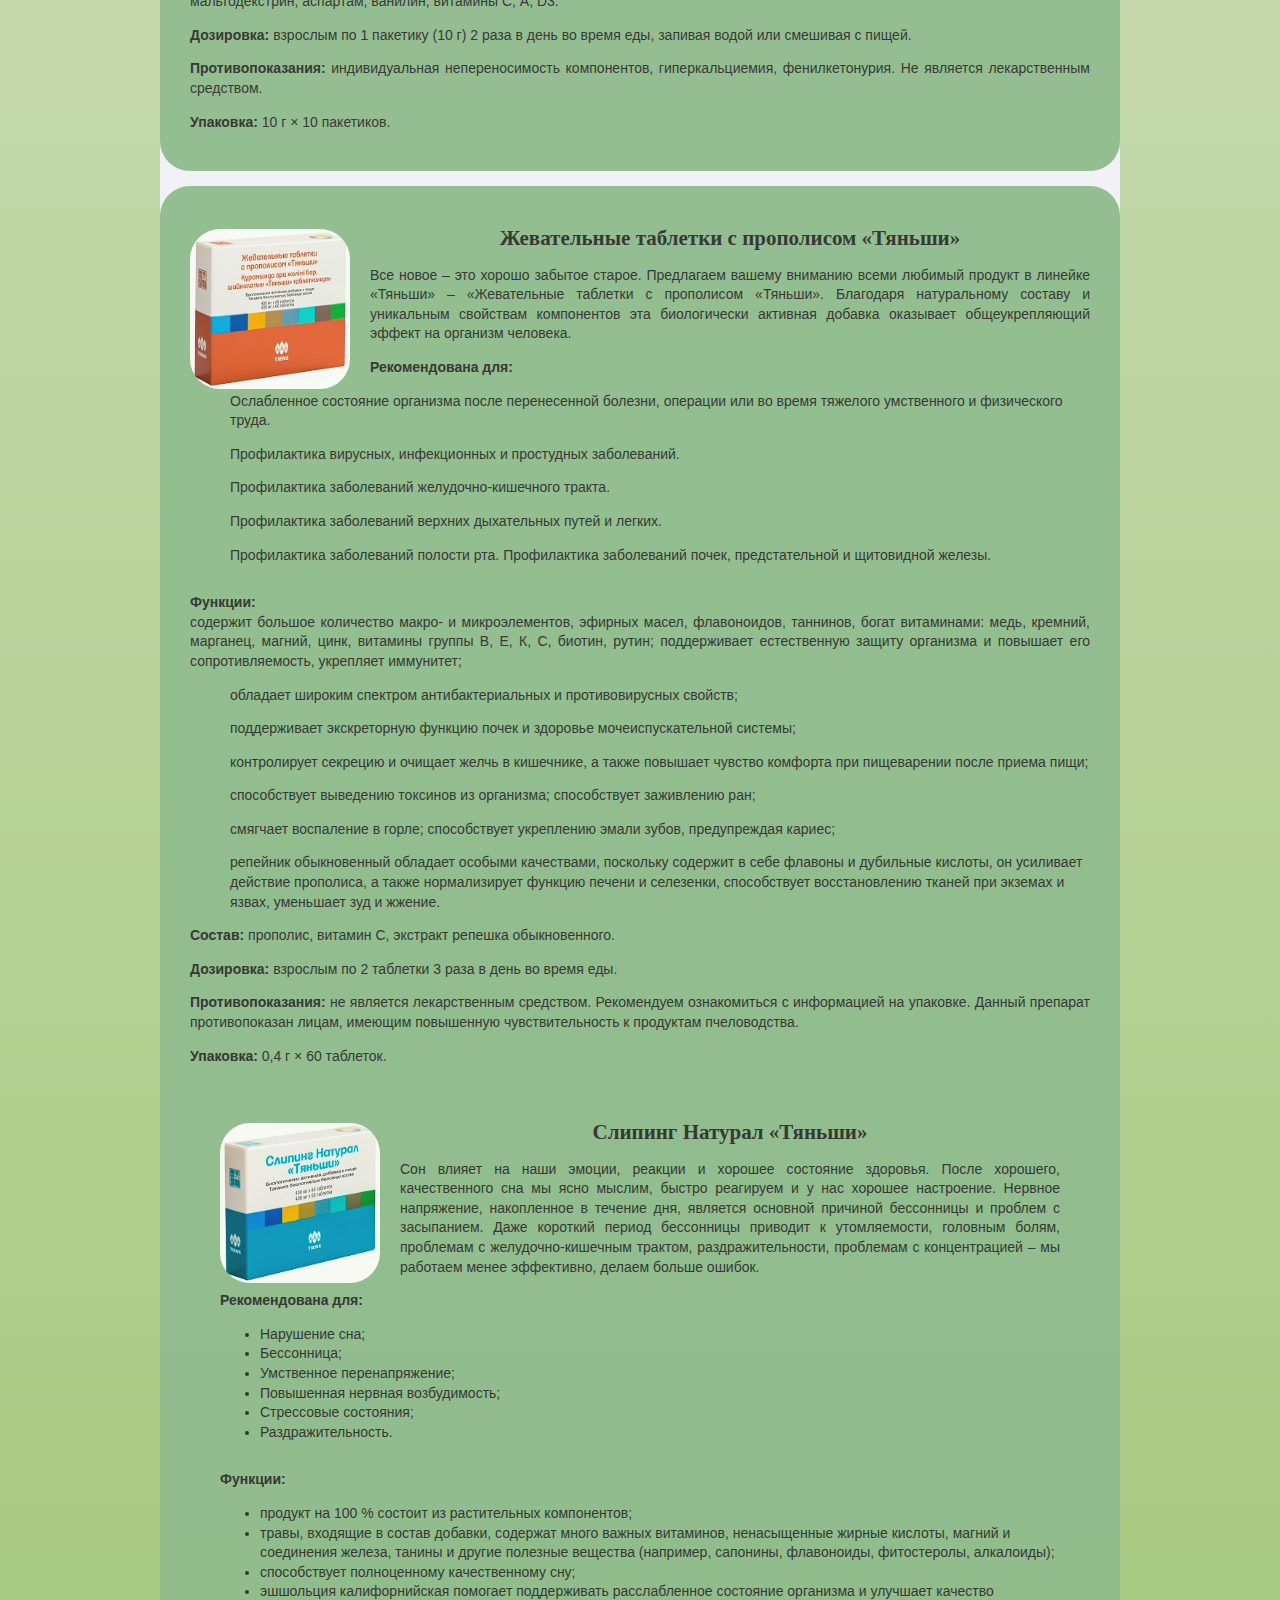
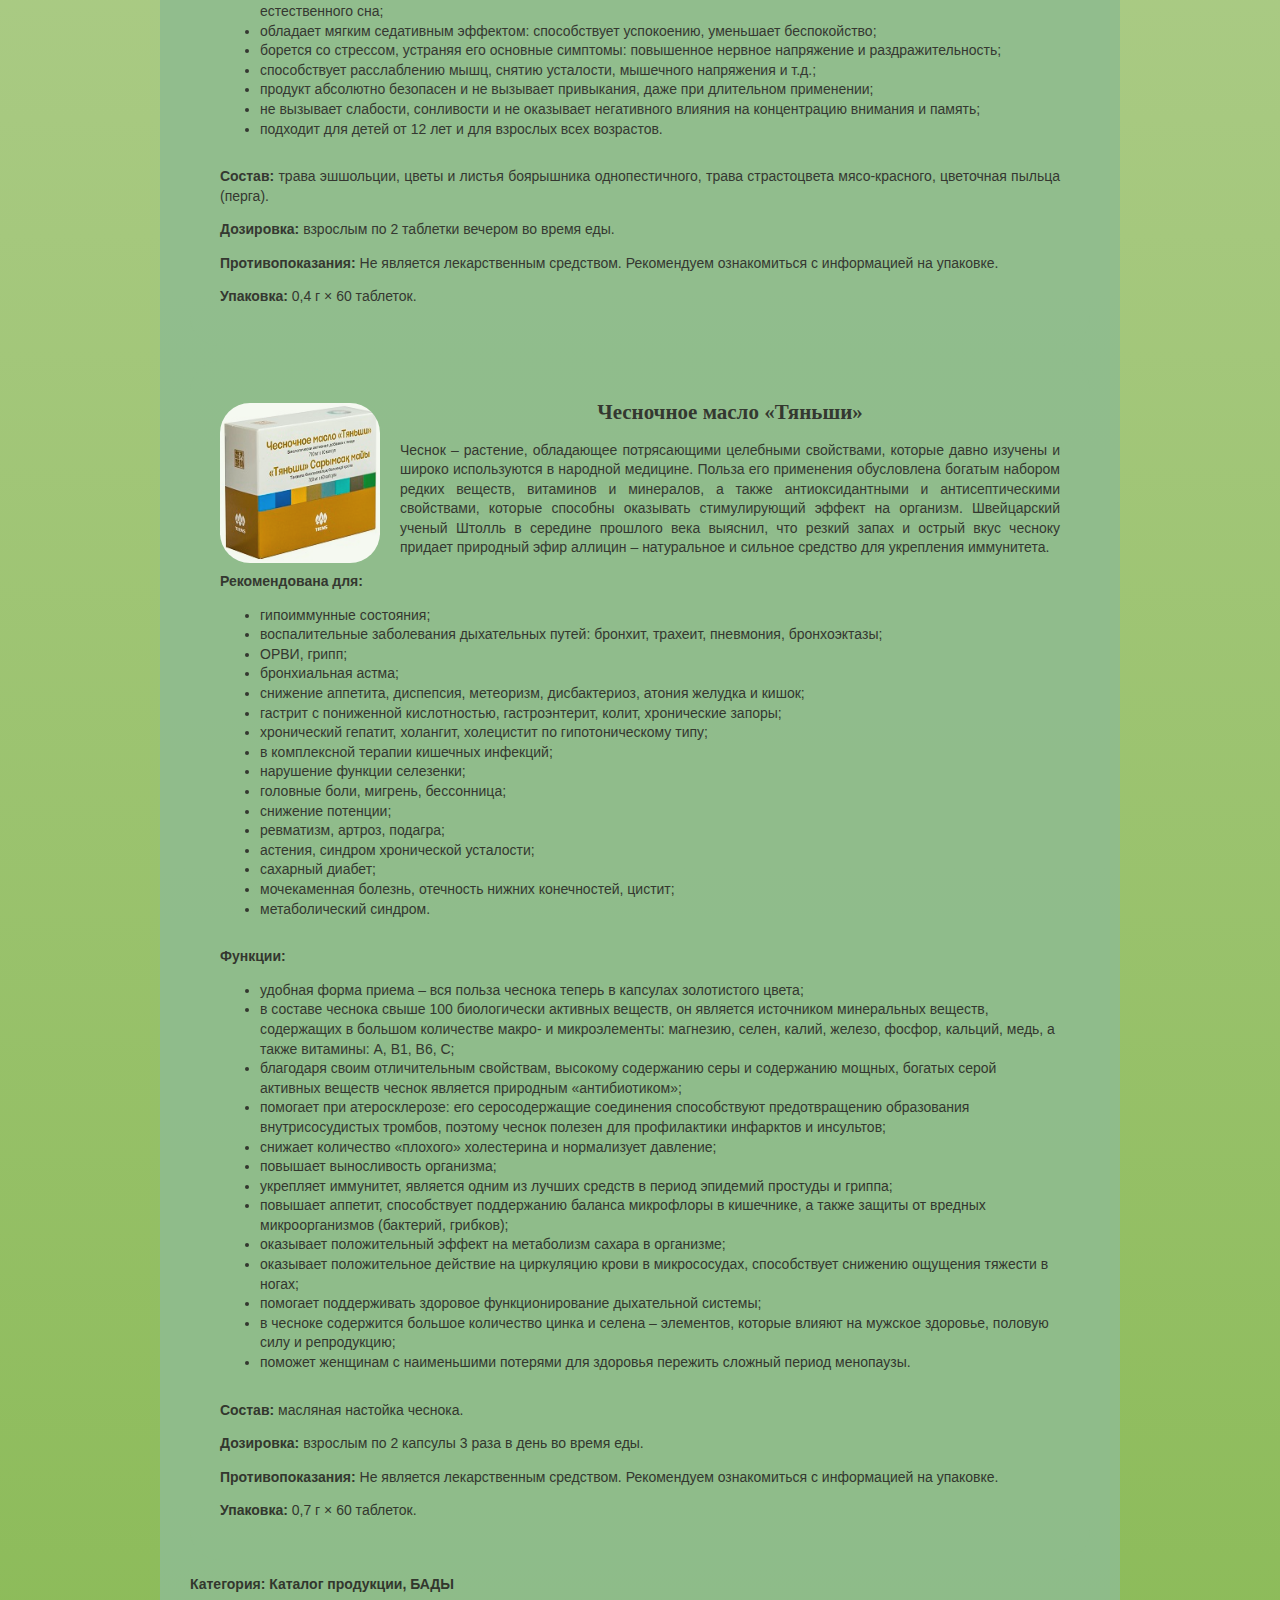
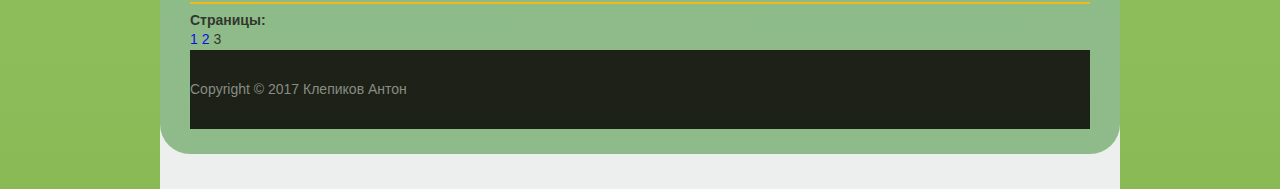
<file: slki/biolo3.html>
﻿<!DOCTYPE html>
<html>
  <head>
    <title>TIENS</title>
    <meta charset="utf-8">
    <meta name="viewport" content="width=device-width, initial-scale=1.0, maximum-scale=1.0, user-scalable=no">
    <link href="layout/styles/layout.css" rel="stylesheet" type="text/css" media="all">
  </head>
  <body id="top">
    <div id="menu">
      <!-- Обращение к каму; начало -->
      <div class="wrapper row0">
        <div id="topbar" class="clear">
          <div class="fl_right">
            <ul class="nospace linklist">
              <li><i class="fa fa-phone"></i> +7 (927) 226 36 52</li>
              <li><i class="fa fa-envelope-o"></i> abukhamutovich@yandex.ru</li>
            </ul>
          </div>
        </div>
      </div>
      <!-- Обращение к каму; конец -->
      <div class="wrapper row1">
        <header id="header" class="clear">
          <div id="logo" class="fl_left">
            <h1>TIENS</h1>
          </div>
          <!-- Переходы по меню; начало -->
          <nav id="mainav" class="fl_right">
            <ul class="clear">
              <li><a href="../index.html">Главная</a></li>
              <li><a class="drop" href="#">Продукт</a>
                <ul>
                  <li><a href="biolo.html">Биологически активные добавки «Тяньши»</a></li>
                  <li><a href="osdor.html">Оздоровительные приборы «Тяньши»</a></li>
                  <li><a href="kosm.html">Косметические средства и средства личной гигиены</a></li>
                  <li><a href="akses.html">Аксессуары «Тяньши»</a></li>
                  <li><a href="sreds.html">Средства по уходу за домом «Тяньши»</a></li>
                </ul>
              </li>
              <li><a class="drop" href="novosty.html">Новости</a>
              <li><a href="o_kompanii.html">О компании</a></li>
            </ul>
          </nav>
          <!-- Переходы по меню; конец -->
        </header>
      </div>
    </div>
    <!-- Вся информация; начало -->
    <div class="wrapper" style="background: linear-gradient(to top, #8ABA56 0%, #fcf5fb 100%);">
      <div id="zv" class="wrapper row3" style="width: 75%; margin: 0 auto;">
        <main class="container clear">
          <div class="contentBloc">
            <div class="blok">
              <table width="100%" border="0" cellspacing="0" cellpadding="0">
                <tbody>
                  <tr>
                    <td>
                      <div class="wrapper">
                        <img style="left: 10px; bottom: 0; right: 0;" class="rasp raz" src="../images/1469112632_calcvita.jpg" alt="«Тяньши» с кальцием и витаминами" title="«Тяньши» с кальцием и витаминами">
                        <h2>«Тяньши» с кальцием и витаминами</h2>
                        <p align="justify">Данный продукт разработан специально для людей с повышенным уровнем сахара в крови, соблюдающих диеты, больных сахарным диабетом. Благодаря тыквенному порошку одновременно с восполнением кальция регулируется уровень сахара в крови и баланс питательных веществ.</p>
                        <p align="justify"><strong>Рекомендована для:</strong><br>
                          <table>
                            <ul>
                              <li>восполнения кальция;</li>
                              <li>профилактики остеопороза;</li>
                              <li>улучшения работоспособности организма;</li>
                              <li>повышения сопротивляемости организма стрессам.</li>
                            </ul>
                          </table>
                        </p>
                        <p align="justify"><strong>Функции:</strong><br>
                        идеально сбалансированные кальций и витамин D3 эффективно участвуют в нормализации обмена веществ в организме, в формировании костей и зубов, регулируют работу сердца, уровень сахара в крови и нервную деятельность. Продукт является дополнительным источником витаминов А, В1, В2, С для повышения физической и умственной активности.</p>
                        <p align="justify"><strong>Состав:</strong>
                        сухое обезжиренное молоко, порошок костного кальция, полидекстроза, порошок тыквы обыкновенной, изомальтоолигосахарид, какао порошок, аспартам, витамины C, В1, В2, А, D3.</p>
                        <p align="justify"><strong>Дозировка:</strong>
                        взрослым по 1 пакетику (10 г) 2 раза в день во время еды, запивая водой или смешивая с пищей.</p>
                        <p align="justify"><strong>Противопоказания:</strong>
                        индивидуальная непереносимость компонентов, гиперкальциемия, фенилкетонурия. Не является лекарственным средством.</p>
                        <p align="justify"><strong>Упаковка:</strong>
                        10 г × 10 пакетиков.</p>
                        <div class="clear"></div>
                      </div>
                    </td>
                  </tr>
                </tbody>
              </table>
            </div>
            <div class="blok">
              <table width="100%" border="0" cellspacing="0" cellpadding="0">
                <tbody>
                  <tr>
                    <td>
                      <div class="wrapper">
                        <img style="left: 10px; bottom: 0; right: 0;" class="rasp raz" src="../images/1426148784_kapscink.jpg" alt="Капсулы с цинком «Тяньши»" title="Капсулы с цинком «Тяньши»">
                        <h2>Капсулы с цинком «Тяньши»</h2>
                        <p align="justify">Цинк – важный микроэлемент, в котором особенно нуждаются дети, т.к. он регулирует рост человека, влияет на умственное и физическое развитие. Дефицит цинка может вызвать потерю аппетита, ухудшение зрения, потерю волос и различные кожные заболевания. У мужчин нехватка цинка приводит к снижению секреторной функции яичек, полового влечения, ослаблению эрекции. Недостаток цинка снижает обонятельную и вкусовую чувствительность, ра ботоспособность, защитные функции организма.</p>
                        <p align="justify"><strong>Рекомендована для:</strong><br>
                          <table>
                            <ul>
                              <li>профилактики дефицита цинка в организме;</li>
                              <li>компенсации недостатка цинка на фоне диет и погрешностей в питании;</li>
                              <li>комплексной терапии целого ряда заболеваний, сопровождающихся повышенной потребностью в цинке.</li>
                            </ul>
                          </table>
                        </p>
                        <p align="justify"><strong>Функции:</strong><br>
                        цинк имеет большое значение для репродуктивных органов и функции предстательной железы. Стимулирует нормальное развитие костей и скелета, нормализует обмен веществ (белковый, углеводный, фосфорный). Необходим для поддержания нормальной концентрации витамина Е в организме, укрепления желез и иммунной системы. Улучшает состояние слуховых, вкусовых и обонятельных анализаторов. Усиливает антиоксидантные свойства организма.</p>
                        <p align="justify"><strong>Состав:</strong>
                        глюкоза, порошок яичного белка, лактат цинка.</p>
                        <p align="justify"><strong>Дозировка:</strong>
                        детям от 5 до 10 лет по 1–2 капсулы 2 раза в день, детям старше 10 лет и взрослым по 3–4 капсулы 2 раза в день во время еды.</p>
                        <p align="justify"><strong>Противопоказания:</strong>
                        индивидуальная непереносимость компонентов. Не является лекарственным средством.</p>
                        <p align="justify"><strong>Упаковка:</strong>
                        0,2 г × 60 капсул.</p>
                        <div class="clear"></div>
                      </div>
                    </td>
                  </tr>
                </tbody>
              </table> 
            </div>
            <div class="blok">
              <table width="100%" border="0" cellspacing="0" cellpadding="0">
                <tbody>
                  <tr>
                    <td>
                      <div class="wrapper">
                        <img style="left: 10px; bottom: 0; right: 0;" class="rasp raz" src="../images/1414067038_kapsselen.jpg" alt="Капсулы с селеном «Тяньши»" title="Капсулы с селеном «Тяньши»">
                        <h2>Капсулы с селеном «Тяньши»</h2>
                        <p align="justify">Селен обладает антиоксидантным действием, является основным строительным компонентом в создании фермента глутатионпероксидазы – одного из самых важных элементов нашего организма, который нейтрализует свободные радикалы и предохраняет организм от преждевременного</p>
                        <p align="justify"><strong>Рекомендована для:</strong><br>
                          <table>
                            <ul>
                              <li>устранения селенодефицита;</li>
                              <li>стимуляции работы иммунной системы;</li>
                              <li>активизации антиоксидантной защиты.</li>
                            </ul>
                          </table>  
                        </p>
                        <p align="justify"><strong>Функции:</strong><br>
                        добавка способствует регуляции иммунной системы и функций щитовидной железы, участвует в процессах воспроизводства, развития и старения организма, а значит, во многом влияет на продолжительность жизни, стимулирует повышенную реакцию антител на инфекцию, оказывает противодействие развитию раковых клеток, заболеваний сердца, эффективно снижает токсичность тяжелых металлов (ртуть, свинец и т.д.).</p>
                        <p align="justify"><strong>Состав:</strong>
                        эритрит, желатинированный крахмал, каррагинан селена.</p>
                        <p align="justify"><strong>Дозировка:</strong>
                        взрослым по 2 капсулы 1 раз в день во время еды.</p>
                        <p align="justify"><strong>Противопоказания:</strong>
                        индивидуальная непереносимость компонентов. Не следует превышать рекомендуемую дозировку или одновременно принимать аналогичные средства. Не является лекарственным средством.</p>
                        <p align="justify"><strong>Упаковка:</strong>
                        0,28 г × 60 капсул.</p>
                        <div class="clear"></div>
                      </div>
                    </td>
                  </tr>
                </tbody>
              </table> 
            </div>
            <div class="blok">
              <table width="100%" border="0" cellspacing="0" cellpadding="0">
                <tbody>
                  <tr>
                    <td>
                      <div class="wrapper">
                        <img style="left: 10px; bottom: 0; right: 0;" class="rasp raz" src="../images/1414068440_gruppab.jpg" alt="Таблетки с витаминами группы В «Тяньши»" title="Таблетки с витаминами группы В «Тяньши»">
                        <h2>Таблетки с витаминами группы В «Тяньши»</h2>
                        <p align="justify">Витамины группы В участвуют в высвобождении энергии, необходимой для нормальной деятельности нервной системы, повышают умственную и физическую работоспособность в период межсезонья, после перенесенных заболеваний, помогают поддерживать нормальное функционирование пищеварительного тракта.</p>
                        <p align="justify"><strong>Рекомендована для:</strong><br>
                          <table>
                            <ul>
                              <li>восполнения и профилактики дефицита витаминов группы В;</li>
                              <li>использования в период стрессовых нагрузок;</li>
                              <li>применения во время активной умственной деятельности.</li>
                            </ul>
                          </table>
                        </p>
                        <p align="justify"><strong>Функции:</strong><br>
                        витамины группы В участвуют в углеводном обмене и синтезе многих веществ, которые необходимы для нормального функционирования сердечно-сосудистой, костно-мышечной и нервно-гуморальной систем, повышают умственную и физическую работоспособность, обладают иммуномодулирующим и противоаллергическим действиями, участвуют в антиоксидантной защите организма, улучшают репродуктивную функцию.</p>
                        <p align="justify"><strong>Состав:</strong>
                        прежелатинизированный крахмал, микрокристаллическая целлюлоза, натрий карбоксиметилкрахмал, витамин В3, гидроксипропил метилцеллюлоза, витамин В5, диоксид титана, стеарат магния, витамины В1, В2, В6, краситель тартразин, витамины В9, В12.</p>
                        <p align="justify"><strong>Дозировка:</strong>
                        взрослым по 2 таблетки 1 раз в день во время еды.</p>
                        <p align="justify"><strong>Противопоказания:</strong>
                        индивидуальная непереносимость компонентов, беременность, кормление грудью. Не является лекарственным средством.</p>
                        <p align="justify"><strong>Упаковка:</strong>
                        0,5 г × 120 таблеток.</p>
                        <div class="clear"></div>
                      </div>
                    </td>
                  </tr>
                </tbody>
              </table> 
            </div>
            <div class="blok">
              <table width="100%" border="0" cellspacing="0" cellpadding="0">
                <tbody>
                  <tr>
                    <td>
                      <div class="wrapper">
                        <h2>Биологически активные добавки «Тяньши»</h2>
                        <p align="justify">Основные принципы китайской медицины – это поддержание равновесия и баланса в организме человека, предупреждение заболеваний. Достигается это благодаря сочетанию таких подходов, как очищение, регуляция, питание. Очищение организма – это первый шаг к укреплению нашего здоровья. После очистки органов пищеварения, кровоснабжения, дыхания, выделительной системы от шлаков и токсинов организм человека станет работать без перебоев. Улучшается циркуляция крови, повышается энергообмен, появляются ресурсы для противодействия хроническим заболеваниям. Регуляция – это устранение дефицита макрои микроэлементов, витаминов, аминокислот, полиненасыщенных жирных кислот (ПНЖК) и других важных нутриентов с учетом физиологических потребностей организма, восстановление нормального метаболизма (обмена) и функциональной работоспособности каждого органа и системы.<br>
                        Сбалансированное питание – это полное удовлетворение организма во всех энергетических и питательных потребностях, включая питательные элементы, минералы и витамины. Соблюдение принципов китайской медицины, правильный подход к питанию, в том числе использование
                        БАДов поможет справиться с негативным воздействием окружающей среды, повысить выносливость и защитные функции организма</p>
                        <p align="justify"><strong>Рекомендована для:</strong><br>
                          <table>
                            <ul>
                              <li>восполнения кальция;</li>
                              <li>профилактики и комплексной терапии остеопороза;</li>
                              <li>использования во вспомогательной терапии артритов, артрозов;</li>
                              <li>реабилитации после переломов костей;</li>
                              <li>восстановления организма после физических нагрузок.</li>
                            </ul>
                          </table> 
                        </p>
                        <p align="justify"><strong>Функции:</strong><br>
                        устраняет дефицит кальция и витамина D3, нормализует обмен веществ, участвует в формировании костей, благотворно влияет на сохранение зубов, регуляцию сердечно-сосудистой и нервной системы. Витамины повышают выносливость и работоспособность.</p>
                        <p align="justify"><strong>Состав:</strong>
                        изомальтоолигосахарид, сухое обезжиренное молоко, порошок костного кальция, порошок растительного жира, какао порошок, мальтодекстрин, аспартам, ванилин, витамины С, А, D3.</p>
                        <p align="justify"><strong>Дозировка:</strong>
                        взрослым по 1 пакетику (10 г) 2 раза в день во время еды, запивая водой или смешивая с пищей.</p>
                        <p align="justify"><strong>Противопоказания:</strong>
                        индивидуальная непереносимость компонентов, гиперкальциемия, фенилкетонурия. Не является лекарственным средством.</p>
                        <p align="justify"><strong>Упаковка:</strong>
                        10 г × 10 пакетиков.</p>
                        <div class="clear"></div>
                      </div>
                    </td>
                  </tr>
                </tbody>
              </table> 
            </div>
            <div class="blok">
              <table width="100%" border="0" cellspacing="0" cellpadding="0">
                <tbody>
                  <tr>
                    <td>
                      <div class="wrapper">
                        <img style="left: 10px; bottom: 0; right: 0;" class="rasp raz" src="../images/propolis.png" alt="Жевательные таблетки с прополисом «Тяньши»" title="Жевательные таблетки с прополисом «Тяньши»">
                        <h2>Жевательные таблетки с прополисом «Тяньши»</h2>
                        <p align="justify">Все новое – это хорошо забытое старое. Предлагаем вашему вниманию всеми любимый продукт в линейке «Тяньши» – «Жевательные таблетки с прополисом «Тяньши». Благодаря натуральному составу и уникальным свойствам компонентов эта биологически активная добавка оказывает общеукрепляющий эффект на организм человека.</p>
                        <p align="justify"><strong>Рекомендована для:</strong><br>
                          <table>
                            <ul>Ослабленное состояние организма после перенесенной болезни, операции или во время тяжелого умственного и физического труда.</ul>
                            <ul>Профилактика вирусных, инфекционных и простудных заболеваний.</ul>
                            <ul>Профилактика заболеваний желудочно-кишечного тракта.</ul>
                            <ul>Профилактика заболеваний верхних дыхательных путей и легких.</ul>
                            <ul>Профилактика заболеваний полости рта. Профилактика заболеваний почек, предстательной и щитовидной железы.</ul>
                          </table>
                        </p>
                        <p align="justify"><strong>Функции:</strong><br>
                        содержит большое количество макро- и микроэлементов, эфирных масел, флавоноидов, таннинов, богат витаминами: медь, кремний, марганец, магний, цинк, витамины группы B, E, К, С, биотин, рутин; поддерживает естественную защиту организма и повышает его сопротивляемость, укрепляет иммунитет;<br>
                          <table>
                            <ul>обладает широким спектром антибактериальных и противовирусных свойств;</ul>
                            <ul>поддерживает экскреторную функцию почек и здоровье мочеиспускательной системы;</ul>
                            <ul>контролирует секрецию и очищает желчь в кишечнике, а также повышает чувство комфорта при пищеварении после приема пищи;</ul>
                            <ul>способствует выведению токсинов из организма; способствует заживлению ран;</ul>
                            <ul>смягчает воспаление в горле; способствует укреплению эмали зубов, предупреждая кариес;</ul>
                            <ul>репейник обыкновенный обладает особыми качествами, поскольку содержит в себе флавоны и дубильные кислоты, он усиливает действие прополиса, а также нормализирует функцию печени и селезенки, способствует восстановлению тканей при экземах и язвах, уменьшает зуд и жжение.</ul>
                        </p>
                        <p align="justify"><strong>Состав:</strong>
                        прополис, витамин С, экстракт репешка обыкновенного.</p>
                        <p align="justify"><strong>Дозировка:</strong>
                        взрослым по 2 таблетки 3 раза в день во время еды.</p>
                        <p align="justify"><strong>Противопоказания:</strong>
                        не является лекарственным средством. Рекомендуем ознакомиться с информацией на упаковке. Данный препарат противопоказан лицам, имеющим повышенную чувствительность к продуктам пчеловодства.</p>
                        <p align="justify"><strong>Упаковка:</strong>
                        0,4 г × 60 таблеток.</p>
                        <div class="clear"></div>
                      </div>
                    </td>
                  </tr>
                </tbody>
              </table> 
            </div>
            <div class="blok">
              <table width="100%" border="0" cellspacing="0" cellpadding="0">
                <tbody>
                  <tr>
                    <td>
                      <div class="wrapper">
                        <img style="left: 10px; bottom: 0; right: 0;" class="rasp raz" src="../images/slipping.png" alt="Слипинг Натурал «Тяньши»" title="Слипинг Натурал «Тяньши»">
                        <h2>Слипинг Натурал «Тяньши»</h2>
                        <p align="justify">Сон влияет на наши эмоции, реакции и хорошее состояние здоровья. После хорошего, качественного сна мы ясно мыслим, быстро реагируем и у нас хорошее настроение.
                        Нервное напряжение, накопленное в течение дня, является основной причиной бессонницы и проблем с засыпанием. Даже короткий период бессонницы приводит к утомляемости, головным болям, проблемам с желудочно-кишечным трактом, раздражительности, проблемам с концентрацией – мы работаем менее эффективно, делаем больше ошибок.</p>
                        <p align="justify"><strong>Рекомендована для:</strong><br>
                          <table>
                            <ul>
                              <li>Нарушение сна;</li>
                              <li>Бессонница;</li>
                              <li>Умственное перенапряжение;</li>
                              <li>Повышенная нервная возбудимость;</li>
                              <li>Стрессовые состояния;</li>
                              <li>Раздражительность.</li>
                            </ul>
                          </table>
                        </p>
                        <p align="justify"><strong>Функции:</strong><br>
                          <table>
                            <ul>
                              <li>продукт на 100 % состоит из растительных компонентов;</li>
                              <li>травы, входящие в состав добавки, содержат много важных витаминов, ненасыщенные жирные кислоты, магний и соединения железа, танины и другие полезные вещества (например, сапонины, флавоноиды, фитостеролы, алкалоиды);</li>
                              <li>способствует полноценному качественному сну;</li>
                              <li>эшшольция калифорнийская помогает поддерживать расслабленное состояние организма и улучшает качество естественного сна;</li>
                              <li>обладает мягким седативным эффектом: способствует успокоению, уменьшает беспокойство;</li>
                              <li>борется со стрессом, устраняя его основные симптомы: повышенное нервное напряжение и раздражительность;</li>
                              <li>способствует расслаблению мышц, снятию усталости, мышечного напряжения и т.д.;</li>
                              <li>продукт абсолютно безопасен и не вызывает привыкания, даже при длительном применении;</li>
                              <li>не вызывает слабости, сонливости и не оказывает негативного влияния на концентрацию внимания и память;</li>
                              <li>подходит для детей от 12 лет и для взрослых всех возрастов.</li>
                            </ul>
                          </table>
                        </p>
                        <p align="justify"><strong>Состав:</strong>
                        трава эшшольции, цветы и листья боярышника однопестичного, трава страстоцвета мясо-красного, цветочная пыльца (перга).</p>
                        <p align="justify"><strong>Дозировка:</strong>
                        взрослым по 2 таблетки вечером во время еды.</p>
                        <p align="justify"><strong>Противопоказания:</strong>
                        Не является лекарственным средством. Рекомендуем ознакомиться с информацией на упаковке.</p>
                        <p align="justify"><strong>Упаковка:</strong>
                        0,4 г × 60 таблеток.</p>
                        <div class="clear"></div>
                      </div>
                    </td>
                  </tr>
                </tbody>
              </table> 
            </div>
            <div class="blok">
              <table width="100%" border="0" cellspacing="0" cellpadding="0">
                <tbody>
                  <tr>
                    <td>
                      <div class="wrapper">
                        <img style="left: 10px; bottom: 0; right: 0;" class="rasp raz" src="../images/chesn_maslo.png" alt="Чесночное масло «Тяньши»" title="Чесночное масло «Тяньши»">
                        <h2>Чесночное масло «Тяньши»</h2>
                        <p align="justify">Чеснок – растение, обладающее потрясающими целебными свойствами, которые давно изучены и широко используются в народной медицине. Польза его применения обусловлена богатым набором редких веществ, витаминов и минералов, а также антиоксидантными и антисептическими свойствами, которые способны оказывать стимулирующий эффект на организм.
                        Швейцарский ученый Штолль в середине прошлого века выяснил, что резкий запах и острый вкус чесноку придает природный эфир аллицин – натуральное и сильное средство для укрепления иммунитета.</p>
                        <p align="justify"><strong>Рекомендована для:</strong><br>
                          <table>
                            <ul>
                              <li>гипоиммунные состояния;</li>
                              <li>воспалительные заболевания дыхательных путей: бронхит, трахеит, пневмония, бронхоэктазы;</li>
                              <li>ОРВИ, грипп;</li>
                              <li>бронхиальная астма;</li>
                              <li>снижение аппетита, диспепсия, метеоризм, дисбактериоз, атония желудка и кишок;</li>
                              <li>гастрит с пониженной кислотностью, гастроэнтерит, колит, хронические запоры;</li>
                              <li>хронический гепатит, холангит, холецистит по гипотоническому типу;</li>
                              <li>в комплексной терапии кишечных инфекций;</li>
                              <li>нарушение функции селезенки;</li>
                              <li>головные боли, мигрень, бессонница;</li>
                              <li>снижение потенции;</li>
                              <li>ревматизм, артроз, подагра;</li>
                              <li>астения, синдром хронической усталости;</li>
                              <li>сахарный диабет;</li>
                              <li>мочекаменная болезнь, отечность нижних конечностей, цистит;</li>
                              <li>метаболический синдром.</li>
                            </ul>
                          </table>
                        </p>
                        <p align="justify"><strong>Функции:</strong><br>
                          <table>
                            <ul>
                              <li>удобная форма приема – вся польза чеснока теперь в капсулах золотистого цвета;</li>
                              <li>в составе чеснока свыше 100 биологически активных веществ, он является источником минеральных веществ, содержащих в большом количестве макро- и микроэлементы: магнезию, селен, калий, железо, фосфор, кальций, медь, а также витамины: A, B1, B6, C;</li>
                              <li>благодаря своим отличительным свойствам, высокому содержанию серы и содержанию мощных, богатых серой активных веществ чеснок является природным «антибиотиком»;</li>
                              <li>помогает при атеросклерозе: его серосодержащие соединения способствуют предотвращению образования внутрисосудистых тромбов, поэтому чеснок полезен для профилактики инфарктов и инсультов;</li>
                              <li>снижает количество «плохого» холестерина и нормализует давление;</li>
                              <li>повышает выносливость организма;</li>
                              <li>укрепляет иммунитет, является одним из лучших средств в период эпидемий простуды и гриппа;</li>
                              <li>повышает аппетит, способствует поддержанию баланса микрофлоры в кишечнике, а также защиты от вредных микроорганизмов (бактерий, грибков);</li>
                              <li>оказывает положительный эффект на метаболизм сахара в организме;</li>
                              <li>оказывает положительное действие на циркуляцию крови в микрососудах, способствует снижению ощущения тяжести в ногах;</li>
                              <li>помогает поддерживать здоровое функционирование дыхательной системы;</li>
                              <li>в чесноке содержится большое количество цинка и селена – элементов, которые влияют на мужское здоровье, половую силу и репродукцию;</li>
                              <li>поможет женщинам с наименьшими потерями для здоровья пережить сложный период менопаузы.</li>
                            </ul>
                          </table>
                        </p>
                        <p align="justify"><strong>Состав:</strong>
                        масляная настойка чеснока.</p>
                        <p align="justify"><strong>Дозировка:</strong>
                        взрослым по 2 капсулы 3 раза в день во время еды.</p>
                        <p align="justify"><strong>Противопоказания:</strong>
                        Не является лекарственным средством. Рекомендуем ознакомиться с информацией на упаковке.</p>
                        <p align="justify"><strong>Упаковка:</strong>
                        0,7 г × 60 таблеток.</p>
                        <div class="clear"></div>
                      </div>
                    </td>
                  </tr>
                </tbody>
              </table> 
            </div>
            <b>Категория: Каталог продукции, БАДЫ</b><hr color="#fdb813" noshade="" size="2">
            <strong>Страницы:</strong><br>
            <div class="dpad basenavi ignore-select">
              <div class="bnnavi">
                <div class="navigation">
                  <a href="biolo.html">1</a> 
                  <a href="biolo2.html">2</a> 
                  <span>3</span> 
                </div>
              </div>
            </div>
          </div>
          <div class="clear"></div>
        </main>
      </div>
    </div>
    <!-- Вся информация; конец -->
    <div class="wrapper row6">
      <div id="copyright" class="clear">
        <p class="fl_left">Copyright &copy; 2017 Клепиков Антон</p>
      </div>
    </div>
    <!-- JAVASCRIPTS; начаало -->
    <script src="layout/scripts/jquery.min.js"></script> 
    <script src="layout/scripts/jquery.mobilemenu.js"></script>
    <!-- JAVASCRIPTS; конец -->
  </body>
</html>
</file>
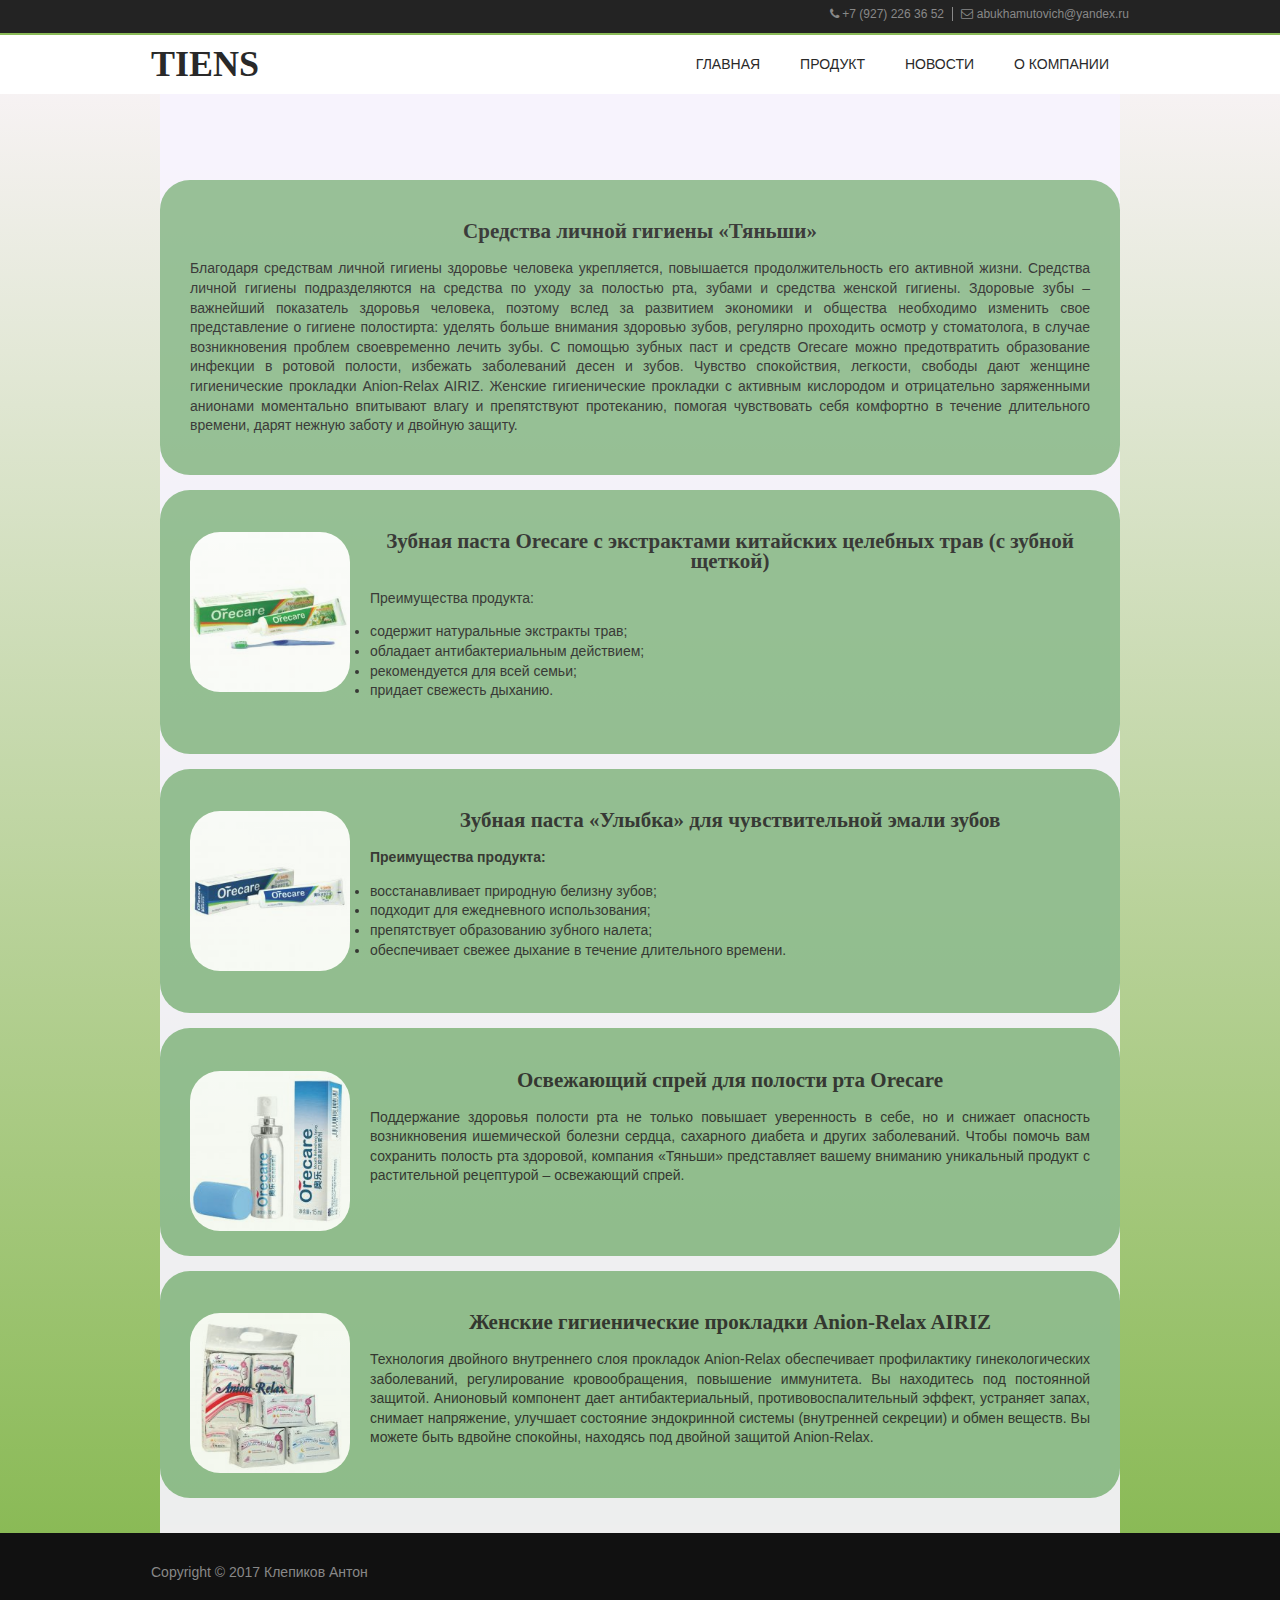
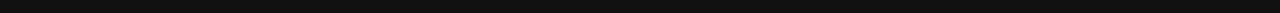
<file: slki/kosm.html>
﻿<!DOCTYPE html>
<html>
  <head>
    <title>TIENS</title>
    <meta charset="utf-8">
    <meta name="viewport" content="width=device-width, initial-scale=1.0, maximum-scale=1.0, user-scalable=no">
    <link href="layout/styles/layout.css" rel="stylesheet" type="text/css" media="all">
  </head>
  <body id="top">
    <div id="menu">
      <!-- Обращение к каму; начало -->
      <div class="wrapper row0">
        <div id="topbar" class="clear">
          <div class="fl_right">
            <ul class="nospace linklist">
              <li><i class="fa fa-phone"></i> +7 (927) 226 36 52</li>
              <li><i class="fa fa-envelope-o"></i> abukhamutovich@yandex.ru</li>
            </ul>
          </div>
        </div>
      </div>
      <!-- Обращение к каму; конец -->
      <div class="wrapper row1">
        <header id="header" class="clear">
          <div id="logo" class="fl_left">
            <h1>TIENS</h1>
          </div>
          <!-- Переходы по меню; начало -->
          <nav id="mainav" class="fl_right">
            <ul class="clear">
              <li><a href="../index.html">Главная</a></li>
              <li><a class="drop" href="#">Продукт</a>
                <ul>
                  <li><a href="biolo.html">Биологически активные добавки «Тяньши»</a></li>
                  <li><a href="osdor.html">Оздоровительные приборы «Тяньши»</a></li>
                  <li><a href="kosm.html">Косметические средства и средства личной гигиены</a></li>
                  <li><a href="akses.html">Аксессуары «Тяньши»</a></li>
                  <li><a href="sreds.html">Средства по уходу за домом «Тяньши»</a></li>
                </ul>
              </li>
              <li><a class="drop" href="novosty.html">Новости</a>
              <li><a href="o_kompanii.html">О компании</a></li>
            </ul>
          </nav>
          <!-- Переходы по меню; конец -->
        </header>
      </div>
    </div>
    <!-- Вся информация; начало -->
    <div class="wrapper" style="background: linear-gradient(to top, #8ABA56, #fcf5fb);">
      <div id="zv" class="wrapper row3" style="width: 75%; margin: 0 auto;">
        <main class="container clear">
          <div class="contentBloc">
            <div class="blok">
              <table width="100%" border="0" cellspacing="0" cellpadding="0">
                <tbody>
                  <tr>
                    <td>
                      <div class="wrapper">
                        <h2>Средства личной гигиены «Тяньши»</h2>
                        <p align="justify">Благодаря средствам личной гигиены здоровье человека укрепляется, повышается продолжительность его активной жизни. Средства личной гигиены подразделяются на средства по уходу за полостью рта, зубами и средства женской гигиены. Здоровые зубы – важнейший показатель здоровья человека, поэтому вслед за развитием экономики и общества необходимо изменить свое представление о гигиене полостирта: уделять больше внимания здоровью зубов, регулярно проходить осмотр у стоматолога, в случае возникновения проблем своевременно лечить зубы. С помощью зубных паст и средств Orecare можно предотвратить образование инфекции в ротовой полости, избежать заболеваний десен и зубов. Чувство спокойствия, легкости, свободы дают женщине гигиенические прокладки Anion-Relax AIRIZ. Женские гигиенические прокладки с активным кислородом и отрицательно заряженными анионами моментально впитывают влагу и препятствуют протеканию, помогая чувствовать себя комфортно в течение длительного времени, дарят нежную заботу и двойную защиту.</p>
                        <div class="clear"></div>
                      </div>
                    </td>
                  </tr>
               </tbody>
              </table>
            </div>
            <div class="blok">
              <table width="100%" border="0" cellspacing="0" cellpadding="0">
                <tbody>
                  <tr>
                    <td>
                      <div class="wrapper">
                        <img style="left: 10px; bottom: 0; right: 0;" class="rasp raz" src="../images/1414418425_orecare.jpg" alt="Зубная паста Orecare с экстрактами китайских целебных трав (с зубной щеткой)" title="Зубная паста Orecare с экстрактами китайских целебных трав (с зубной щеткой)">
                        <h2>Зубная паста Orecare с экстрактами китайских целебных трав (с зубной щеткой)</h2>
                        <p align="justify"><div>Преимущества продукта:<br>
                          <table>
                            <ul>
                              <li>содержит натуральные экстракты трав;</li>
                              <li>обладает антибактериальным действием;</li>
                              <li>рекомендуется для всей семьи;</li>
                              <li>придает свежесть дыханию.</li>
                            </ul>
                          </table>
                        </p>
                        <div class="clear"></div>
                      </div>
                    </td>
                  </tr>
                </tbody>
              </table> 
            </div>
            <div class="blok">
              <table width="100%" border="0" cellspacing="0" cellpadding="0">
                <tbody>
                  <tr>
                    <td>
                      <div class="wrapper">
                        <img style="left: 10px; bottom: 0; right: 0;" class="rasp raz" src="../images/1414418875_orecare2.jpg" alt="Зубная паста «Улыбка» для чувствительной эмали зубов" title="Зубная паста «Улыбка» для чувствительной эмали зубов">
                        <h2>Зубная паста «Улыбка» для чувствительной эмали зубов</h2>
                        <p align="justify"><strong>Преимущества продукта:</strong><br>
                          <table>
                            <ul>
                              <li>восстанавливает природную белизну зубов;</li>
                              <li>подходит для ежедневного использования;</li>
                              <li>препятствует образованию зубного налета;</li>
                              <li>обеспечивает свежее дыхание в течение длительного времени.</li>
                            </ul>
                          </table>
                        </p>
                        <div class="clear"></div>
                      </div>
                    </td>
                  </tr>
                </tbody>
              </table> 
            </div>
            <div class="blok">
              <table width="100%" border="0" cellspacing="0" cellpadding="0">
                <tbody>
                  <tr>
                    <td>
                      <div class="wrapper">
                        <img style="left: 10px; bottom: 0; right: 0;" class="rasp raz" src="../images/1414507082_orecare_spray.jpg" alt="Освежающий спрей для полости рта Orecare" title="Освежающий спрей для полости рта Orecare">
                        <h2>Освежающий спрей для полости рта Orecare</h2>
                        <p align="justify">Поддержание здоровья полости рта не только повышает уверенность в себе, но и снижает опасность возникновения ишемической болезни сердца, сахарного диабета и других заболеваний. Чтобы помочь вам сохранить полость рта здоровой, компания «Тяньши» представляет вашему вниманию уникальный продукт с растительной рецептурой – освежающий спрей.</p>
                        <div class="clear"></div>
                      </div>
                    </td>
                  </tr>
                </tbody>
              </table> 
            </div>
            <div class="blok">
              <table width="100%" border="0" cellspacing="0" cellpadding="0">
                <tbody>
                  <tr>
                    <td>
                      <div class="wrapper">
                        <img style="left: 10px; bottom: 0; right: 0;" class="rasp raz" src="../images/1414507708_anion.jpg" alt="Женские гигиенические прокладки Anion-Relax AIRIZ" title="Женские гигиенические прокладки Anion-Relax AIRIZ">
                        <h2>Женские гигиенические прокладки Anion-Relax AIRIZ</h2>
                        <p align="justify">Технология двойного внутреннего слоя прокладок Anion-Relax обеспечивает профилактику гинекологических заболеваний, регулирование кровообращения, повышение иммунитета. Вы находитесь под постоянной защитой. Анионовый компонент дает антибактериальный, противовоспалительный эффект, устраняет запах, снимает напряжение, улучшает состояние эндокринной системы (внутренней секреции) и обмен веществ. Вы можете быть вдвойне спокойны, находясь под двойной защитой Anion-Relax.</p>
                        <div class="clear"></div>
                      </div>
                    </td>
                  </tr>
                </tbody>
              </table> 
            </div>
            <div class="clear"></div>
          </div>
        </main>
      </div>
    </div>
    <!-- Вся информация; конец -->
    <div class="wrapper row6">
      <div id="copyright" class="clear">
        <p class="fl_left">Copyright &copy; 2017 Клепиков Антон</p>
      </div>
    </div>
    <!-- JAVASCRIPTS; начаало -->
    <script src="layout/scripts/jquery.min.js"></script> 
    <script src="layout/scripts/jquery.mobilemenu.js"></script>
    <!-- JAVASCRIPTS; конец -->
  </body>
</html>
</file>
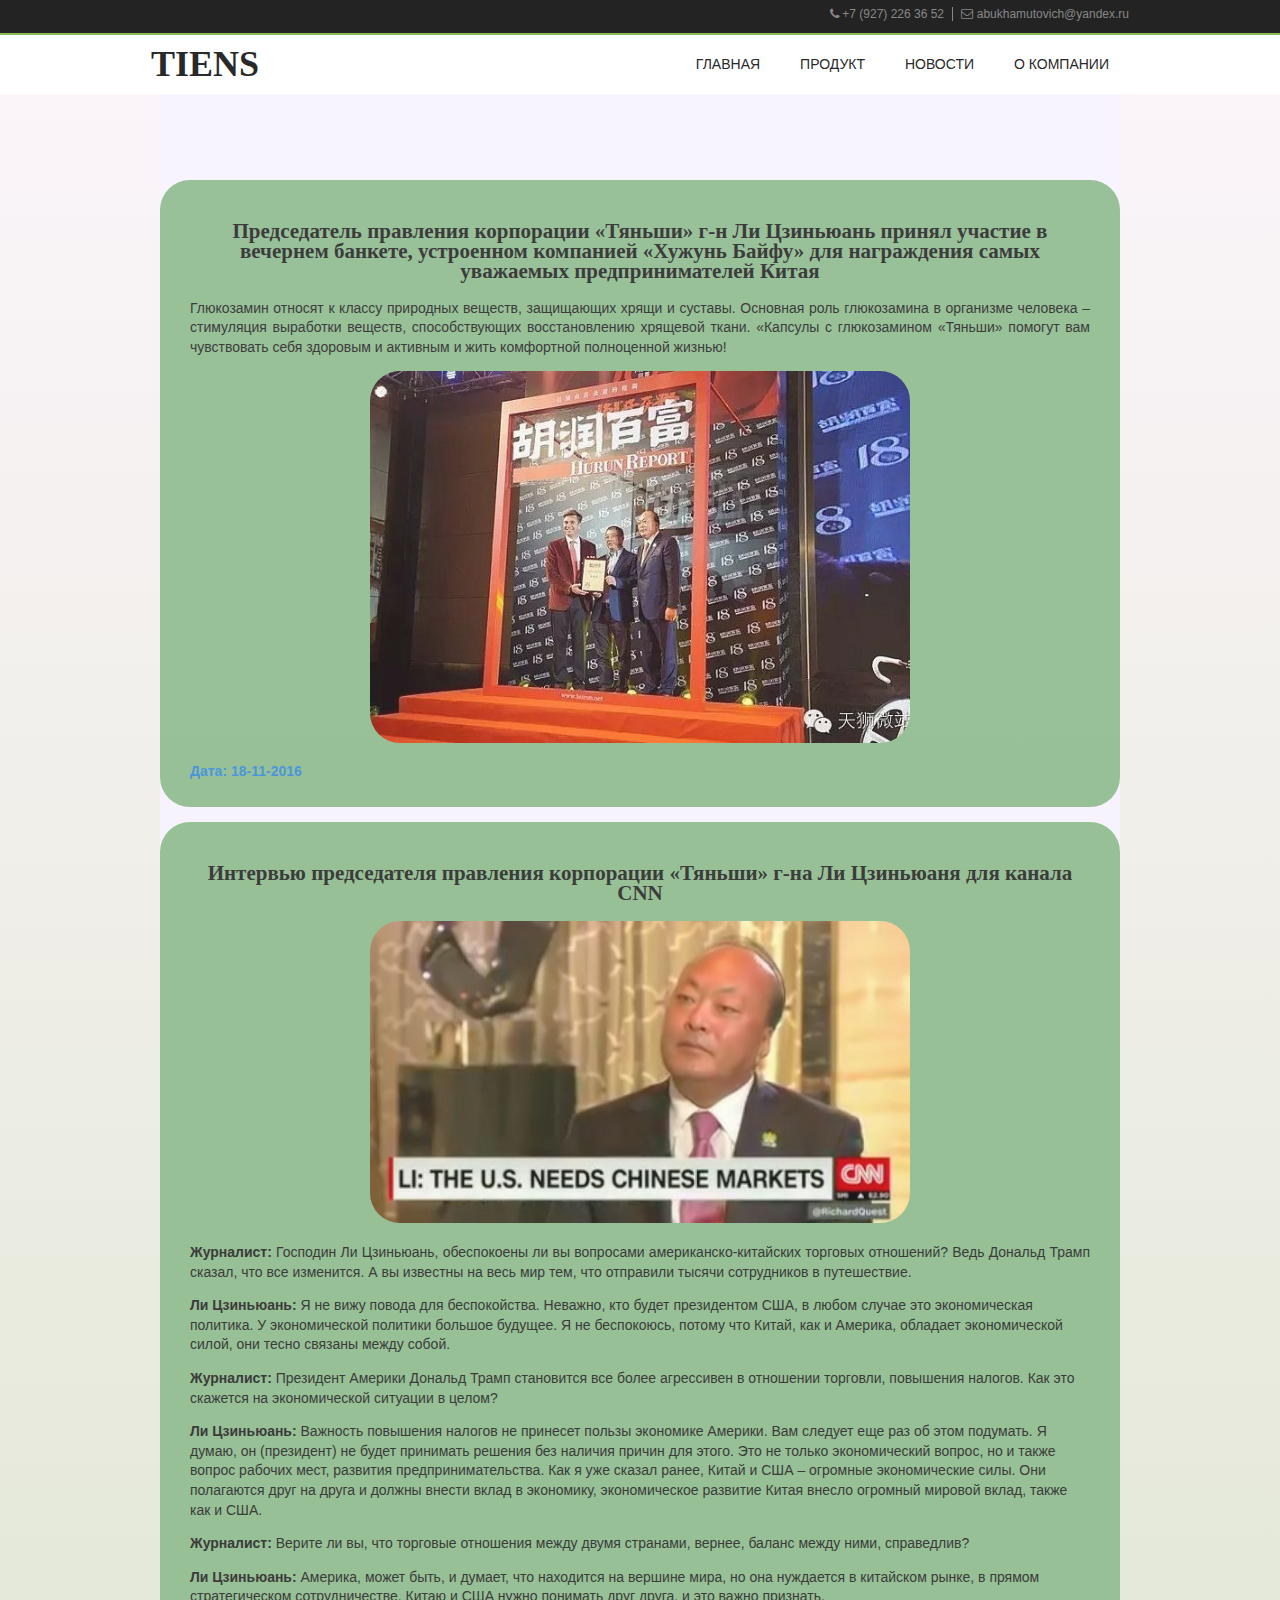
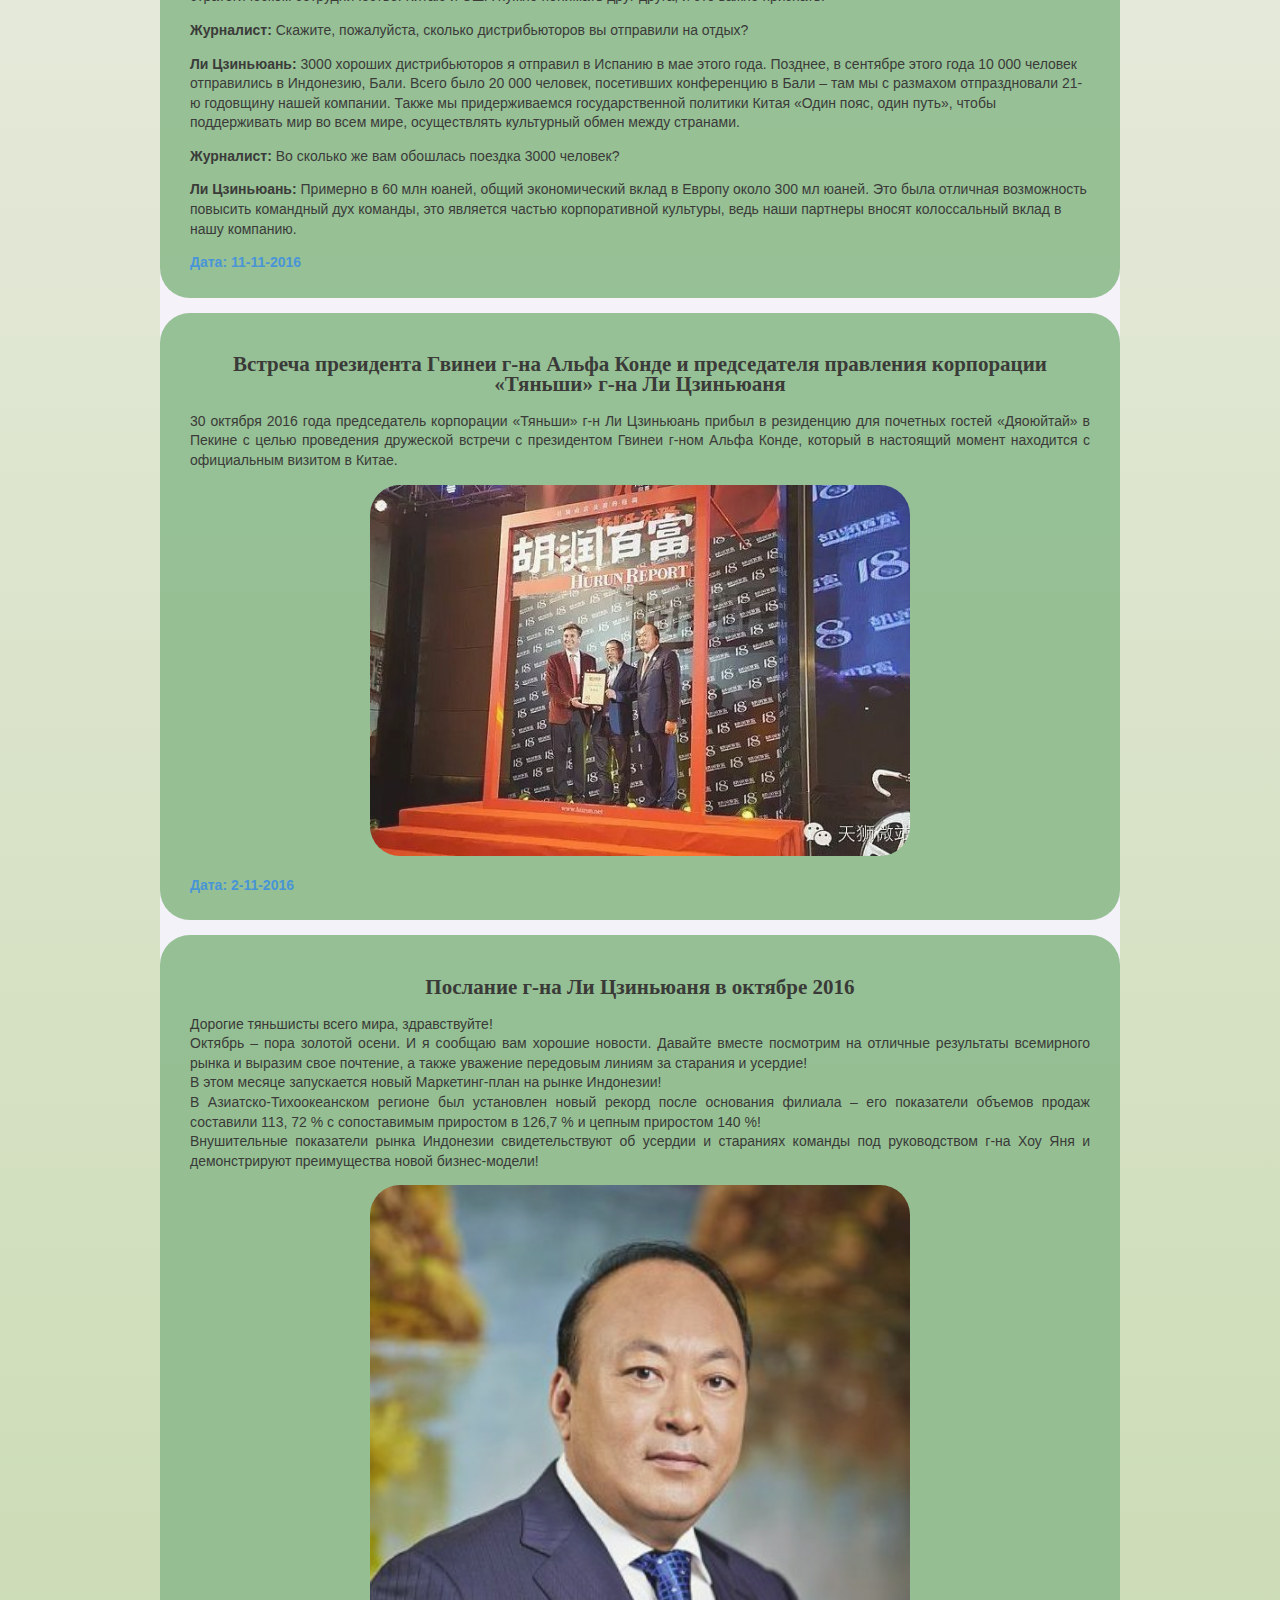
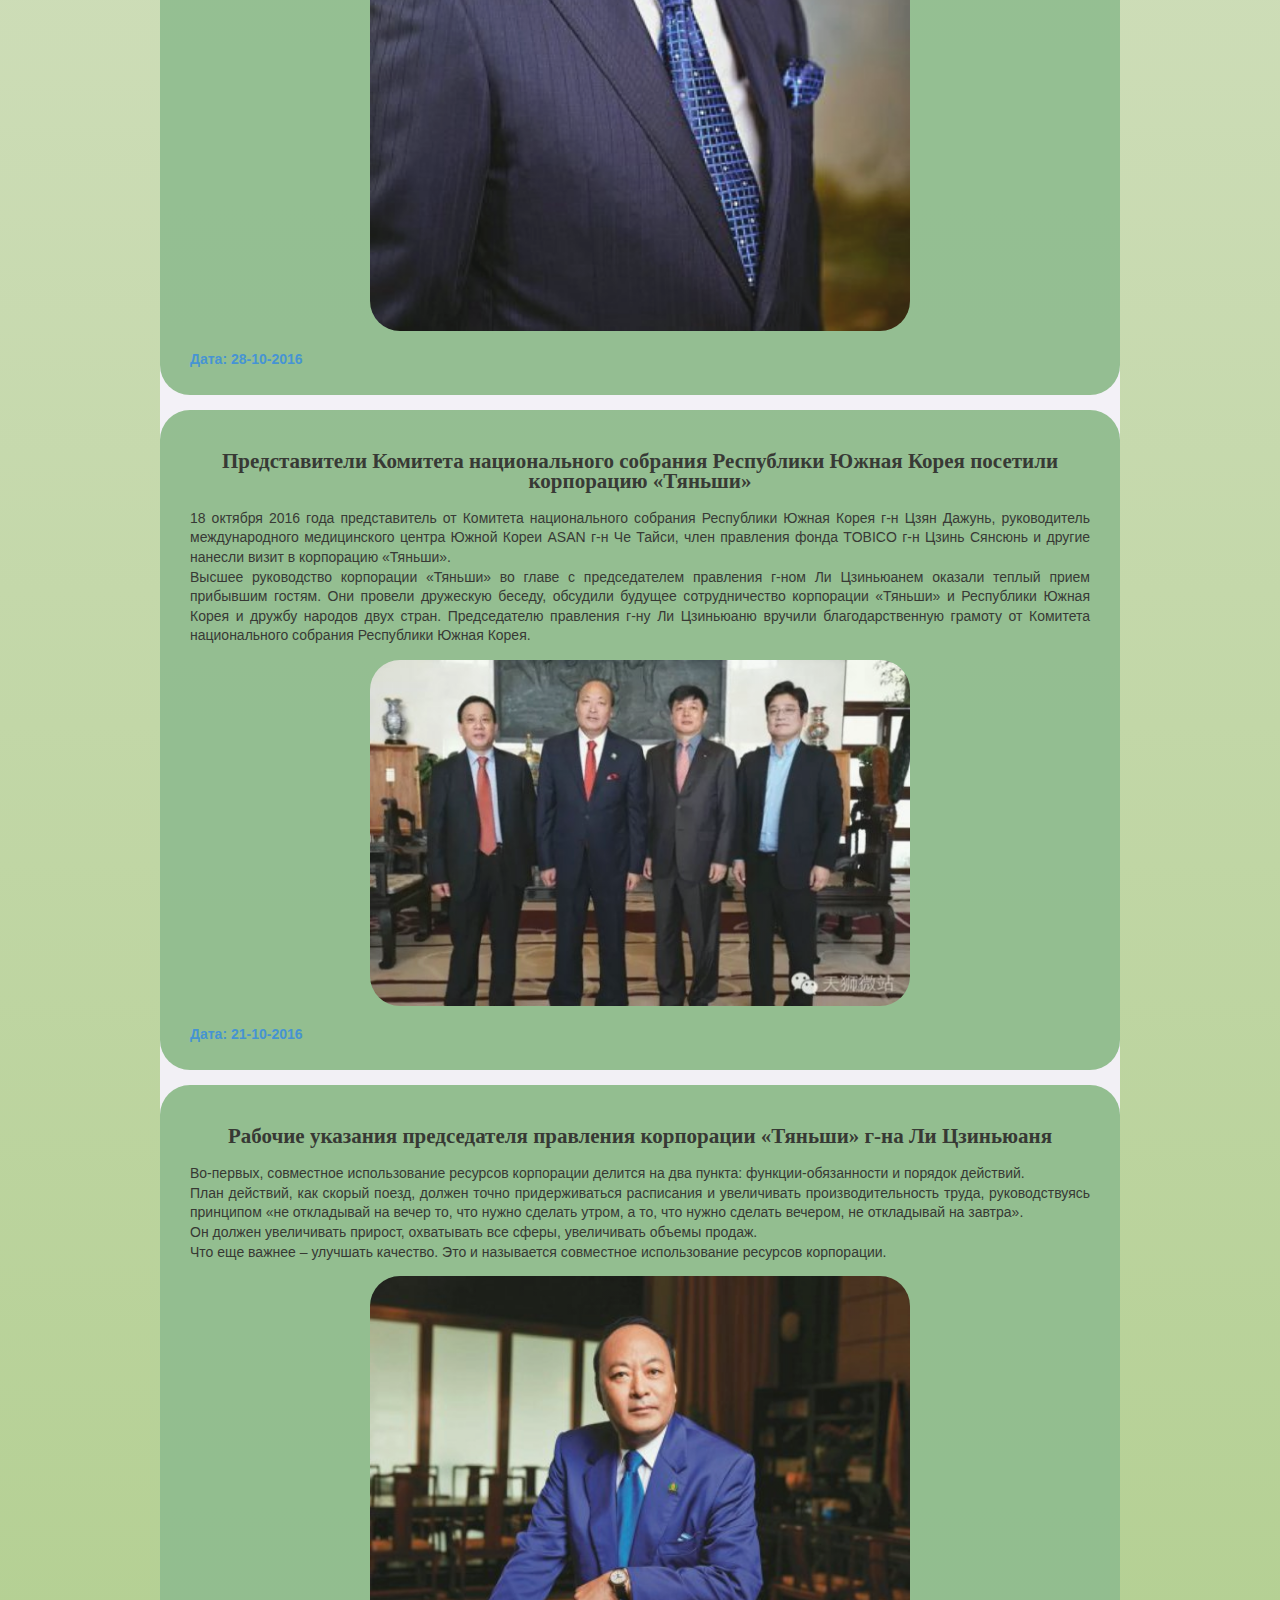
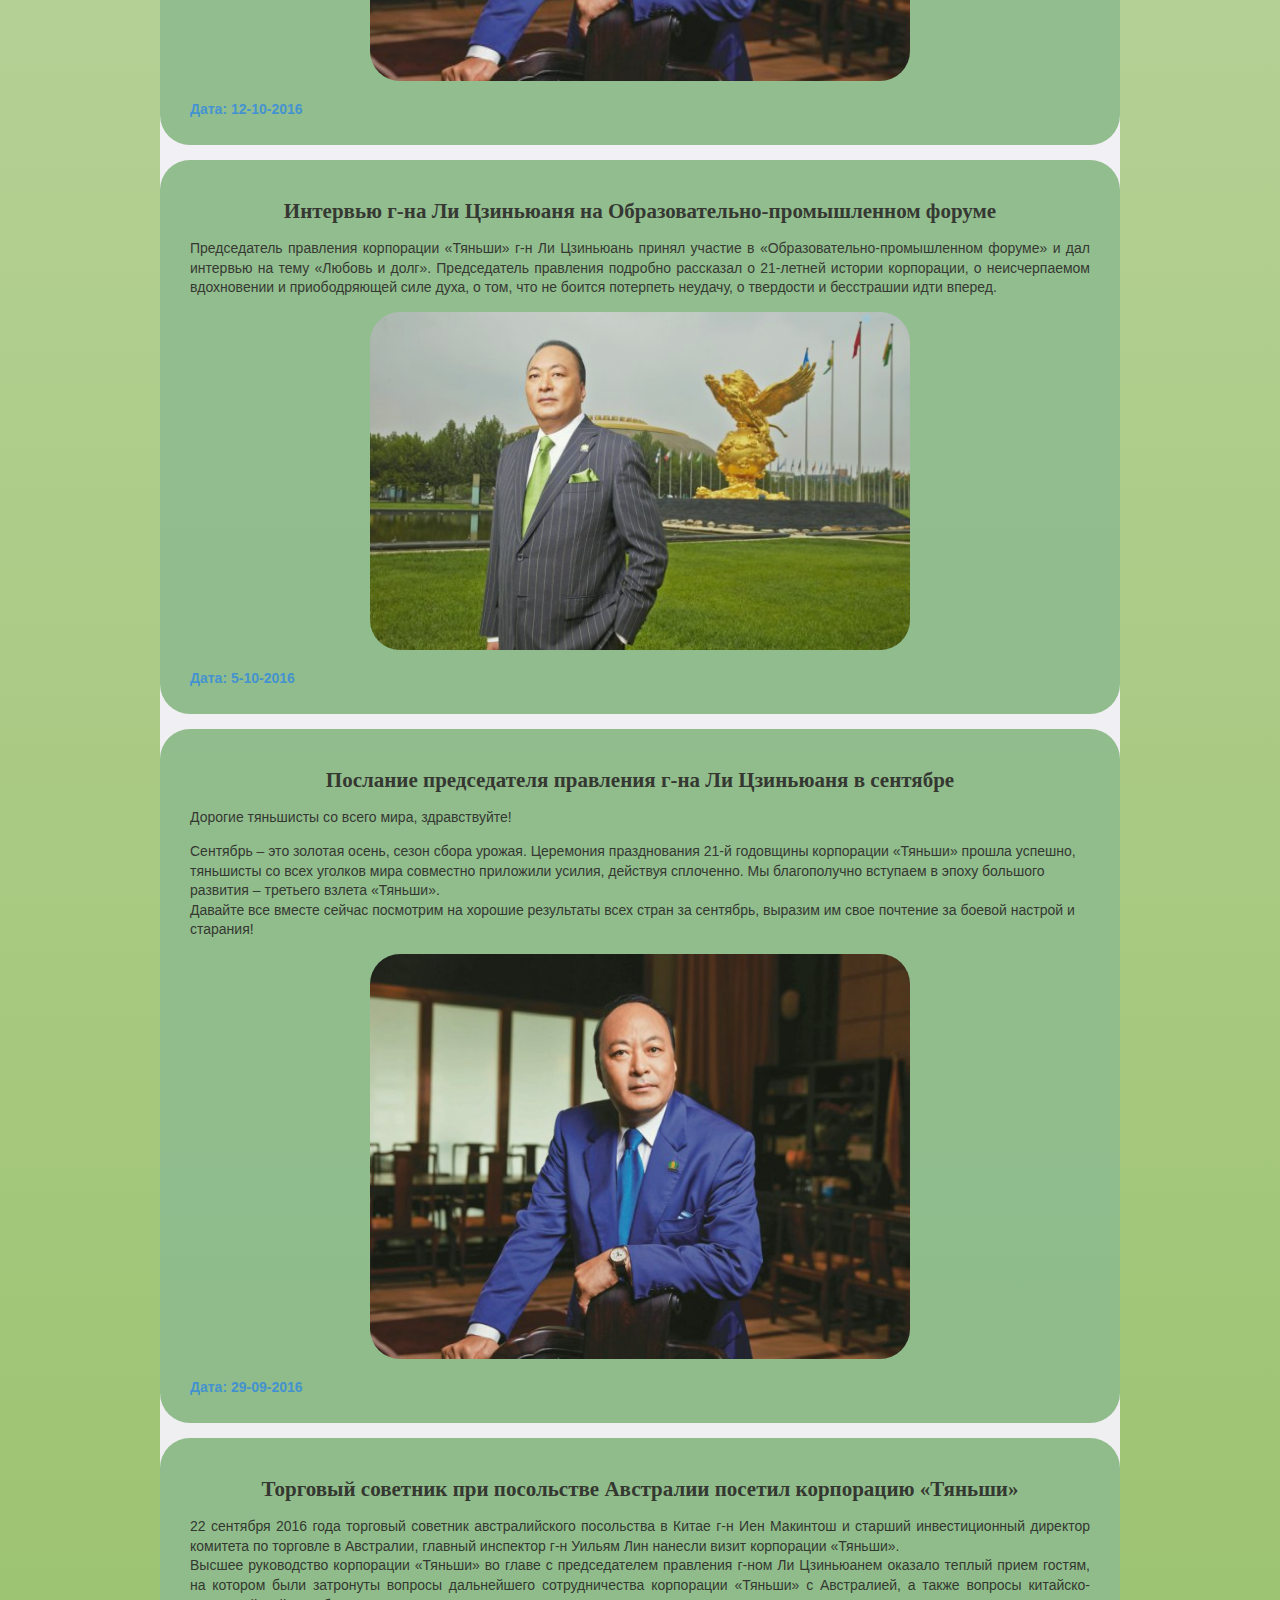
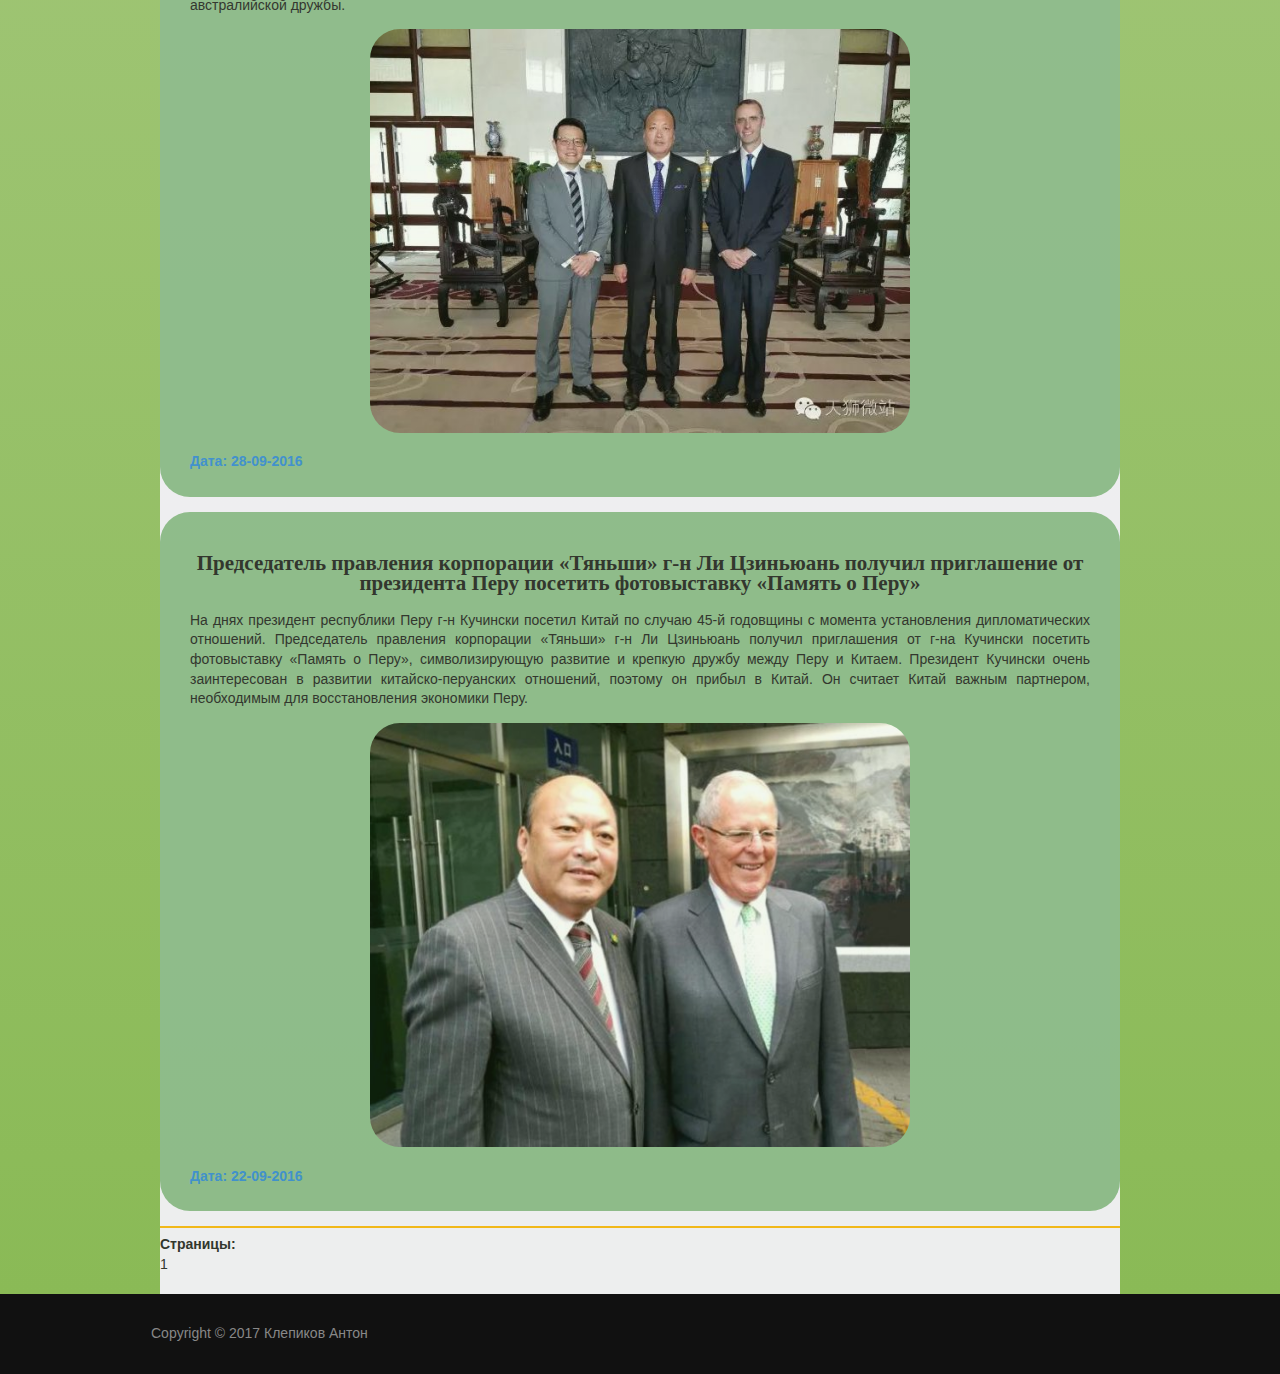
<file: slki/novosty.html>
﻿<!DOCTYPE html>
<html>
  <head>
    <title>TIENS</title>
    <meta charset="utf-8">
    <meta name="viewport" content="width=device-width, initial-scale=1.0, maximum-scale=1.0, user-scalable=no">
    <link href="layout/styles/layout.css" rel="stylesheet" type="text/css" media="all">
  </head>
  <body id="top">
    <div id="menu">
      <!-- Обращение к каму; начало -->
      <div class="wrapper row0">
        <div id="topbar" class="clear">
          <div class="fl_right">
            <ul class="nospace linklist">
              <li><i class="fa fa-phone"></i> +7 (927) 226 36 52</li>
              <li><i class="fa fa-envelope-o"></i> abukhamutovich@yandex.ru</li>
            </ul>
          </div>
        </div>
      </div>
      <!-- Обращение к каму; конец -->
      <div class="wrapper row1">
        <header id="header" class="clear">
          <div id="logo" class="fl_left">
            <h1>TIENS</h1>
          </div>
          <!-- Переходы по меню; начало -->
          <nav id="mainav" class="fl_right">
            <ul class="clear">
              <li><a href="../index.html">Главная</a></li>
              <li><a class="drop" href="#">Продукт</a>
                <ul>
                  <li><a href="biolo.html">Биологически активные добавки «Тяньши»</a></li>
                  <li><a href="osdor.html">Оздоровительные приборы «Тяньши»</a></li>
                  <li><a href="kosm.html">Косметические средства и средства личной гигиены</a></li>
                  <li><a href="akses.html">Аксессуары «Тяньши»</a></li>
                  <li><a href="sreds.html">Средства по уходу за домом «Тяньши»</a></li>
               </ul>
              </li>
              <li><a class="drop" href="novosty.html">Новости</a>
              <li><a href="o_kompanii.html">О компании</a></li>
            </ul>
          </nav>
          <!-- Переходы по меню; конец -->
        </header>
      </div>
    </div>
    <!-- Вся информация; начало -->
    <div class="wrapper" style="background: linear-gradient(to top, #8ABA56, #fcf5fb);">
      <div id="zv" class="wrapper row3" style="width: 75%; margin: 0 auto;">
        <main class="container clear">
          <div class="blok">
            <table width="100%" border="0" cellspacing="0" cellpadding="0">
              <tbody>
               <tr>
                  <td>
                    <div class="wrapper">
                      <h2>Председатель правления корпорации «Тяньши» г-н Ли Цзиньюань принял участие в вечернем банкете, устроенном компанией «Хужунь Байфу» для награждения самых уважаемых предпринимателей Китая</h2>
                      <p align="justify">Глюкозамин относят к классу природных веществ, защищающих хрящи и суставы. Основная роль глюкозамина в организме человека – стимуляция выработки веществ, способствующих восстановлению хрящевой ткани. «Капсулы с глюкозамином «Тяньши» помогут вам чувствовать себя здоровым и активным и жить комфортной полноценной жизнью!</p>
                      <p class="fig">
                        <img class="rasp0" src="../images/1479471141_chi0.jpg" alt="Председатель правления корпорации «Тяньши» г-н Ли Цзиньюань принял участие в вечернем банкете, устроенном компанией «Хужунь Байфу» для награждения самых уважаемых предпринимателей Китая" title="Председатель правления корпорации «Тяньши» г-н Ли Цзиньюань принял участие в вечернем банкете, устроенном компанией «Хужунь Байфу» для награждения самых уважаемых предпринимателей Китая">
                      </p>
                      <strong style="color:#398dd8">Дата: 18-11-2016</strong>
                      <div class="clear"></div>
                    </div>
                  </td>
                </tr>
              </tbody>
            </table>
          </div>
          <div class="blok">
            <table width="100%" border="0" cellspacing="0" cellpadding="0">
              <tbody>
                <tr>
                  <td>
                    <div class="wrapper">
                      <h2>Интервью председателя правления корпорации «Тяньши» г-на Ли Цзиньюаня для канала CNN</h2>
                      <p class="fig">
                        <img class="rasp0" src="../images/1478850937__cnn2.jpg" alt="Интервью председателя правления корпорации «Тяньши» г-на Ли Цзиньюаня для канала CNN" title="Интервью председателя правления корпорации «Тяньши» г-на Ли Цзиньюаня для канала CNN">
                      </p>
                      <p align="justify"><strong>Журналист:</strong> Господин Ли Цзиньюань, обеспокоены ли вы вопросами американско-китайских торговых отношений? Ведь Дональд Трамп сказал, что все изменится. А вы известны на весь мир тем, что отправили тысячи сотрудников в путешествие.</p>
                      <p><strong>Ли Цзиньюань:</strong> Я не вижу повода для беспокойства. Неважно, кто будет президентом США, в любом случае это экономическая политика. У экономической политики большое будущее. Я не беспокоюсь, потому что Китай, как и Америка, обладает экономической силой, они тесно связаны между собой.</p>
                      <p><strong>Журналист:</strong> Президент Америки Дональд Трамп становится все более агрессивен в отношении торговли, повышения налогов. Как это скажется на экономической ситуации в целом?</p>
                      <p><strong>Ли Цзиньюань:</strong> Важность повышения налогов не принесет пользы экономике Америки. Вам следует еще раз об этом подумать. Я думаю, он (президент) не будет принимать решения без наличия причин для этого. Это не только экономический вопрос, но и также вопрос рабочих мест, развития предпринимательства. Как я уже сказал ранее, Китай и США – огромные экономические силы. Они полагаются друг на друга и должны внести вклад в экономику, экономическое развитие Китая внесло огромный мировой вклад, также как и США. </p>
                      <p><strong>Журналист:</strong> Верите ли вы, что торговые отношения между двумя
                      странами, вернее, баланс между ними, справедлив?</p>
                      <p><strong>Ли Цзиньюань:</strong> Америка, может быть, и думает, что находится на вершине мира, но она нуждается в китайском рынке, в прямом стратегическом сотрудничестве. Китаю и США нужно понимать друг друга, и это важно признать.</p>
                      <p><strong>Журналист:</strong> Скажите, пожалуйста, сколько дистрибьюторов вы отправили на отдых?</p>
                      <p><strong>Ли Цзиньюань:</strong> 3000 хороших дистрибьюторов я отправил в Испанию в мае этого года. Позднее, в сентябре этого года 10 000 человек отправились в Индонезию, Бали. Всего было 20 000 человек, посетивших конференцию в Бали – там мы с размахом отпраздновали 21-ю годовщину нашей компании. Также мы придерживаемся государственной политики Китая «Один пояс, один путь», чтобы поддерживать мир во всем мире, осуществлять культурный обмен между странами.</p>
                      <p><strong>Журналист:</strong> Во сколько же вам обошлась поездка 3000 человек?</p>
                      <p><strong>Ли Цзиньюань:</strong> Примерно в 60 млн юаней, общий экономический вклад в Европу около 300 мл юаней. Это была отличная возможность повысить командный дух команды, это является частью корпоративной культуры, ведь наши партнеры вносят колоссальный вклад в нашу компанию.</p>
                      <strong style="color:#398dd8">Дата: 11-11-2016</strong>
                      <div class="clear"></div>
                    </div>
                  </td>
                </tr>
              </tbody>
            </table>
          </div>
          <div class="blok">
            <table width="100%" border="0" cellspacing="0" cellpadding="0">
              <tbody>
                <tr>
                  <td>
                    <div class="wrapper">
                      <h2>Встреча президента Гвинеи г-на Альфа Конде и председателя правления корпорации «Тяньши» г-на Ли Цзиньюаня</h2>
                      <p align="justify">30 октября
                      2016 года председатель корпорации «Тяньши» г-н Ли Цзиньюань прибыл в резиденцию для почетных гостей «Дяоюйтай» в Пекине с целью проведения дружеской встречи с президентом Гвинеи г-ном Альфа Конде, который в настоящий момент находится с официальным визитом в Китае.</p>
                      <p class="fig">
                        <img class="rasp0" src="../images/1479471141_chi0.jpg" alt="Встреча президента Гвинеи г-на Альфа Конде и председателя правления корпорации «Тяньши» г-на Ли Цзиньюаня" title="Встреча президента Гвинеи г-на Альфа Конде и председателя правления корпорации «Тяньши» г-на Ли Цзиньюаня">
                      </p>
                      <strong style="color:#398dd8">Дата: 2-11-2016</strong>
                      <div class="clear"></div>
                    </div>
                  </td>
                </tr>
              </tbody>
            </table>
          </div>
          <div class="blok">
            <table width="100%" border="0" cellspacing="0" cellpadding="0">
              <tbody>
                <tr>
                  <td>
                    <div class="wrapper">
                      <h2>Послание г-на Ли Цзиньюаня в октябре 2016</h2>
                      <p align="justify">Дорогие тяньшисты всего мира, здравствуйте!<br>
                      Октябрь – пора золотой осени. И я сообщаю вам хорошие новости. Давайте вместе посмотрим на отличные результаты всемирного рынка и выразим свое почтение, а также уважение передовым линиям за старания и усердие!<br>
                      В этом месяце запускается новый Маркетинг-план на рынке Индонезии! <br>
                      В Азиатско-Тихоокеанском регионе был установлен новый рекорд после основания филиала – его показатели объемов продаж составили 113, 72 % с сопоставимым приростом в 126,7 % и цепным приростом 140 %! <br>
                      Внушительные показатели рынка Индонезии свидетельствуют об усердии и стараниях команды под руководством г-на Хоу Яня и демонстрируют преимущества новой бизнес-модели!</p>
                      <p class="fig">
                        <img class="rasp0" src="../images/1477662861_lt_1.jpg" alt="Послание г-на Ли Цзиньюаня в октябре 2016" title="Послание г-на Ли Цзиньюаня в октябре 2016">
                      </p>
                      <strong style="color:#398dd8">Дата: 28-10-2016</strong>
                      <div class="clear"></div>
                    </div>
                  </td>
                </tr>
              </tbody>
            </table>
          </div>
          <div class="blok">
            <table width="100%" border="0" cellspacing="0" cellpadding="0">
              <tbody>
                <tr>
                  <td>
                    <div class="wrapper">
                      <h2>Представители Комитета национального собрания Республики Южная Корея посетили корпорацию «Тяньши»</h2>
                      <p align="justify">18 октября 2016 года представитель от Комитета национального собрания Республики Южная Корея г-н Цзян Дажунь, руководитель международного медицинского центра Южной Кореи ASAN г-н Че Тайси, член правления фонда TOBICO г-н Цзинь Сянсюнь и другие нанесли визит в корпорацию «Тяньши».<br>
                      Высшее руководство корпорации «Тяньши» во главе с председателем правления г-ном Ли Цзиньюанем оказали теплый прием прибывшим гостям. Они провели дружескую беседу, обсудили будущее сотрудничество корпорации «Тяньши» и Республики Южная Корея и дружбу народов двух стран. Председателю правления г-ну Ли Цзиньюаню вручили благодарственную грамоту от Комитета национального собрания Республики Южная Корея.</p>
                      <p class="fig">
                        <img class="rasp0" src="../images/1477051788_l1.jpg" alt="Представители Комитета национального собрания Республики Южная Корея посетили корпорацию «Тяньши»" title="Представители Комитета национального собрания Республики Южная Корея посетили корпорацию «Тяньши»">
                      </p>
                      <strong style="color:#398dd8">Дата: 21-10-2016</strong>
                      <div class="clear"></div>
                    </div>
                  </td>
                </tr>
              </tbody>
            </table>
          </div>
          <div class="blok">
            <table width="100%" border="0" cellspacing="0" cellpadding="0">
              <tbody>
                <tr>
                  <td>
                    <div class="wrapper">
                      <h2>Рабочие указания председателя правления корпорации «Тяньши» г-на Ли Цзиньюаня</h2>
                      <p align="justify">Во-первых, совместное использование ресурсов корпорации делится на два пункта: функции-обязанности и порядок действий.<br>
                      План действий, как скорый поезд, должен точно придерживаться расписания и увеличивать производительность труда, руководствуясь принципом «не откладывай на вечер то, что нужно сделать утром, а то, что нужно сделать вечером, не откладывай на завтра».<br>
                      Он должен увеличивать прирост, охватывать все сферы, увеличивать объемы продаж.<br>
                      Что еще важнее – улучшать качество. Это и называется совместное использование ресурсов корпорации.</p>
                      <p class="fig">
                        <img class="rasp0" src="../images/1476274812_li_1_sm.jpg" alt="Рабочие указания председателя правления корпорации «Тяньши» г-на Ли Цзиньюаня" title="Рабочие указания председателя правления корпорации «Тяньши» г-на Ли Цзиньюаня">
                      </p>
                      <strong style="color:#398dd8">Дата: 12-10-2016</strong>
                      <div class="clear"></div>
                    </div>
                  </td>
                </tr>
              </tbody>
            </table>
          </div>
          <div class="blok">
            <table width="100%" border="0" cellspacing="0" cellpadding="0">
              <tbody>
                <tr>
                  <td>
                    <div class="wrapper">
                      <h2>Интервью г-на Ли Цзиньюаня на Образовательно-промышленном форуме</h2>
                      <p align="justify">Председатель правления корпорации «Тяньши» г-н
                      Ли Цзиньюань принял участие в «Образовательно-промышленном форуме» и дал
                      интервью на тему «Любовь и долг». Председатель правления подробно рассказал о 21-летней истории корпорации, о неисчерпаемом вдохновении и приободряющей силе духа, о том, что не боится потерпеть неудачу, о твердости и бесстрашии идти вперед.</p>
                      <p class="fig">
                        <img class="rasp0" src="../images/1475678139_lt_2.jpg" alt="Интервью г-на Ли Цзиньюаня на Образовательно-промышленном форуме" title="Интервью г-на Ли Цзиньюаня на Образовательно-промышленном форуме">
                      </p>
                      <strong style="color:#398dd8">Дата: 5-10-2016</strong>
                      <div class="clear"></div>
                    </div>
                  </td>
                </tr>
              </tbody>
            </table>
          </div>
          <div class="blok">
            <table width="100%" border="0" cellspacing="0" cellpadding="0">
              <tbody>
                <tr>
                  <td>
                    <div class="wrapper">
                      <h2>Послание председателя правления г-на Ли Цзиньюаня в сентябре</h2>
                      <p align="justify">Дорогие тяньшисты со всего мира, здравствуйте!</p>
                      <p>Сентябрь – это золотая осень, сезон сбора урожая. Церемония празднования 21-й годовщины корпорации «Тяньши» прошла успешно, тяньшисты со всех уголков мира совместно приложили усилия, действуя сплоченно. Мы благополучно вступаем в эпоху большого развития – третьего взлета «Тяньши».<br>
                      Давайте все вместе сейчас посмотрим на хорошие результаты всех стран за сентябрь, выразим им свое почтение за боевой настрой и старания!</p>
                      <p class="fig">
                        <img class="rasp0" src="../images/1475157291_1473256055_li_1_sm.jpg" alt="Послание председателя правления г-на Ли Цзиньюаня в сентябре" title="Послание председателя правления г-на Ли Цзиньюаня в сентябре">
                      </p>
                      <strong style="color:#398dd8">Дата: 29-09-2016</strong>
                      <div class="clear"></div>
                    </div>
                  </td>
                </tr>
              </tbody>
            </table>
          </div>
          <div class="blok">
            <table width="100%" border="0" cellspacing="0" cellpadding="0">
              <tbody>
                <tr>
                  <td>
                    <div class="wrapper">
                      <h2>Торговый советник при посольстве Австралии посетил корпорацию «Тяньши»</h2>
                      <p align="justify">22 сентября 2016 года торговый советник австралийского
                      посольства в Китае г-н Иен Макинтош и старший инвестиционный директор комитета по торговле в Австралии, главный инспектор г-н Уильям Лин нанесли визит корпорации «Тяньши».<br>
                      Высшее руководство корпорации «Тяньши» во главе с председателем правления г-ном Ли Цзиньюанем оказало теплый прием гостям, на котором были затронуты вопросы дальнейшего сотрудничества корпорации «Тяньши» с Австралией, а также вопросы китайско-австралийской дружбы.</p>
                      <p class="fig">
                        <img class="rasp0" src="../images/1475047329_z1.jpg" alt="Торговый советник при посольстве Австралии посетил корпорацию «Тяньши»" title="Торговый советник при посольстве Австралии посетил корпорацию «Тяньши»">
                      </p>
                      <strong style="color:#398dd8">Дата: 28-09-2016</strong>
                      <div class="clear"></div>
                    </div>
                  </td>
                </tr>
              </tbody>
            </table>
          </div>
          <div class="blok">
            <table width="100%" border="0" cellspacing="0" cellpadding="0">
              <tbody>
                <tr>
                  <td>
                    <div class="wrapper">
                      <h2>Председатель правления корпорации «Тяньши» г-н Ли Цзиньюань получил приглашение от президента Перу посетить фотовыставку «Память о Перу»</h2>
                      <p align="justify">На днях президент
                      республики Перу г-н Кучински посетил Китай по случаю 45-й годовщины с момента установления дипломатических отношений. Председатель правления корпорации «Тяньши» г-н Ли Цзиньюань получил приглашения от г-на Кучински посетить фотовыставку «Память о Перу», символизирующую развитие и крепкую дружбу между Перу и Китаем. Президент Кучински очень заинтересован в развитии китайско-перуанских отношений, поэтому он прибыл в Китай. Он считает Китай важным партнером, необходимым для восстановления экономики Перу.</p>
                      <p class="fig">
                        <img class="rasp0" src="../images/1474537116_news1.jpg" alt="Председатель правления корпорации «Тяньши» г-н Ли Цзиньюань получил приглашение от президента Перу посетить фотовыставку «Память о Перу»" title="Председатель правления корпорации «Тяньши» г-н Ли Цзиньюань получил приглашение от президента Перу посетить фотовыставку «Память о Перу»">
                      </p>
                      <strong style="color:#398dd8">Дата: 22-09-2016</strong>
                      <div class="clear"></div>
                    </div>
                  </td>
                </tr>
              </tbody>
            </table>
          </div>
          <hr color="#fdb813" noshade="" size="2">
          <strong>Страницы:</strong><br>
          <div class="dpad basenavi ignore-select">
            <div class="bnnavi">
              <div class="navigation">
                <span>1</span>
                <!--<a href="#">2</a>
                <a href="#">3</a>
                <a href="#">4</a>
                <a href="#">5</a>
                <a href="#">6</a>
                <a href="#">7</a>
                <a href="#">8</a>
                <a href="#">9</a>
                <a href="#">10</a>
                <span class="nav_ext">...</span>
                <a href="#">16</a>-->
              </div>
            </div>
          </div>
          <div class="clear"></div>
        </main>
      </div>
    </div>
    <!-- Вся информация; конец -->
    <div class="wrapper row6">
      <div id="copyright" class="clear">
        <p class="fl_left">Copyright &copy; 2017 Клепиков Антон</p>
      </div>
    </div>
    <!-- JAVASCRIPTS; начаало -->
    <script src="layout/scripts/jquery.min.js"></script> 
    <script src="layout/scripts/jquery.mobilemenu.js"></script>
    <!-- JAVASCRIPTS; конец -->
  </body>
</html>
</file>
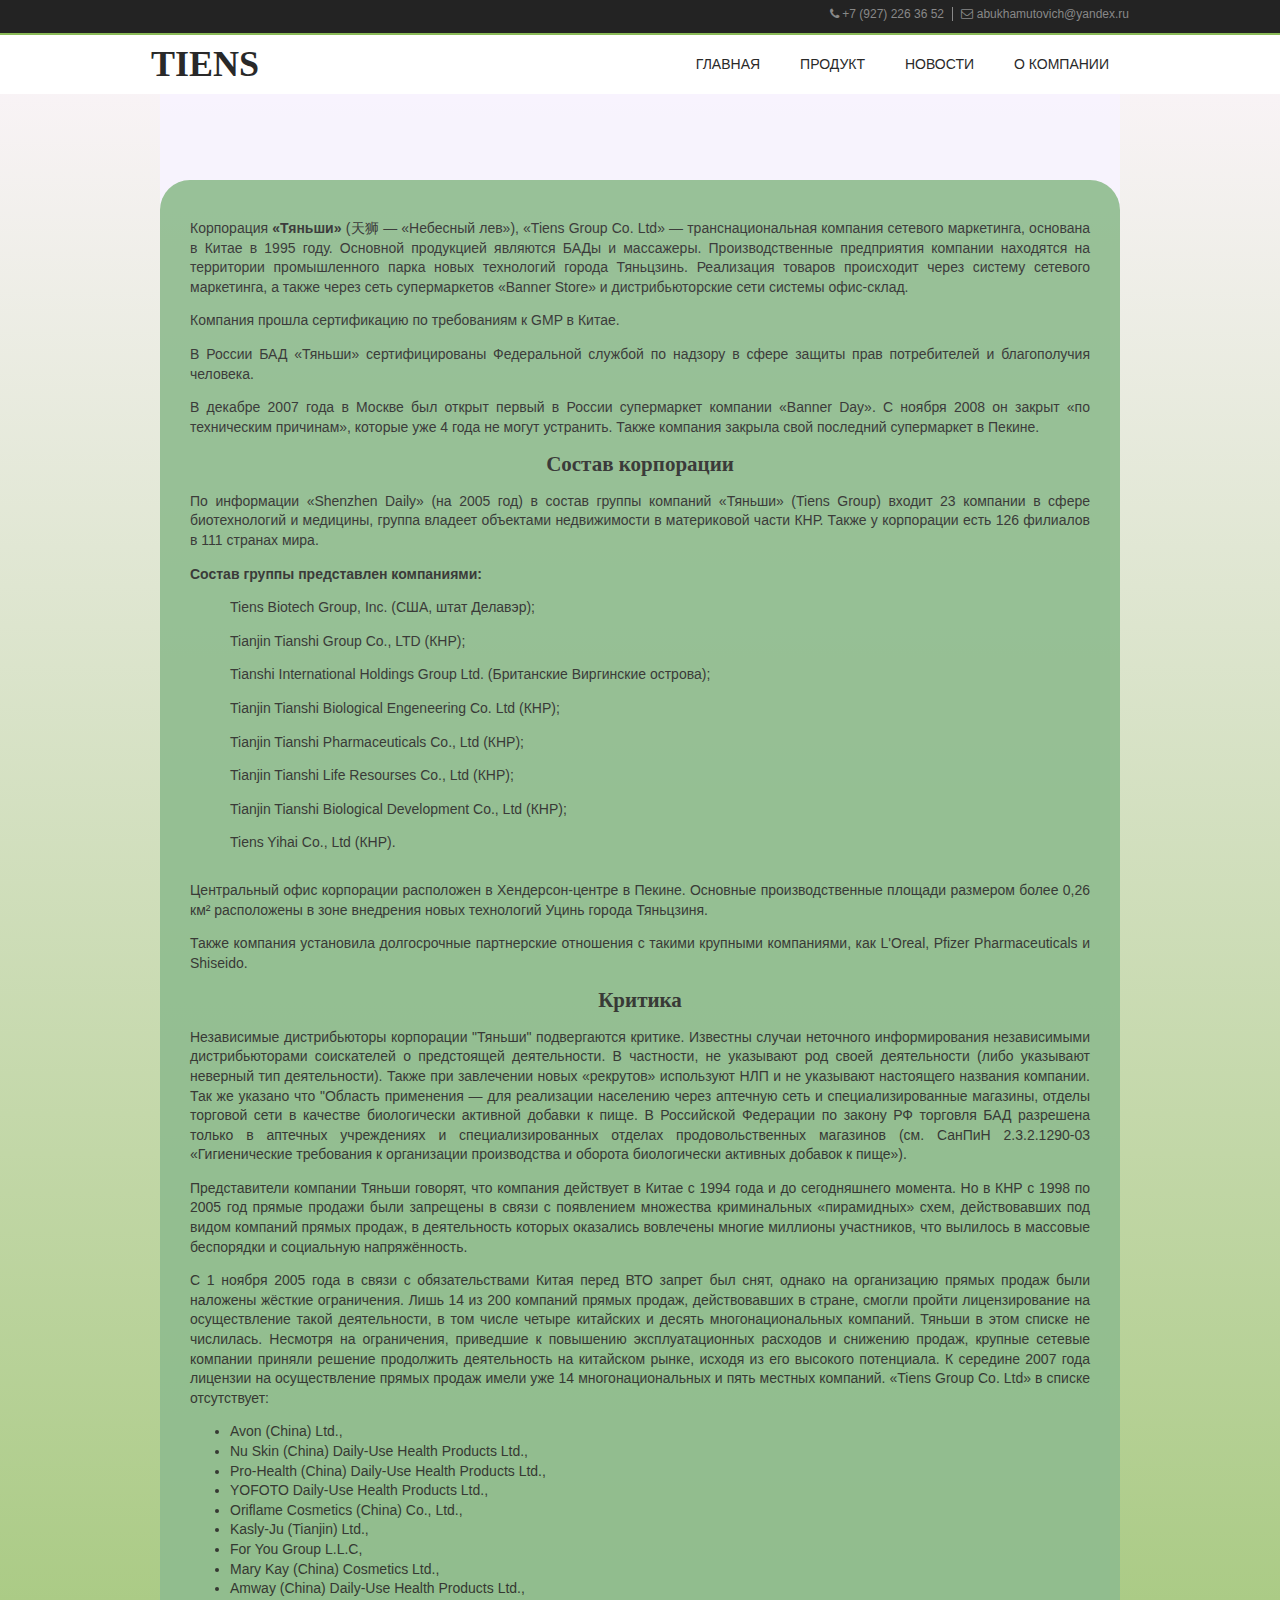
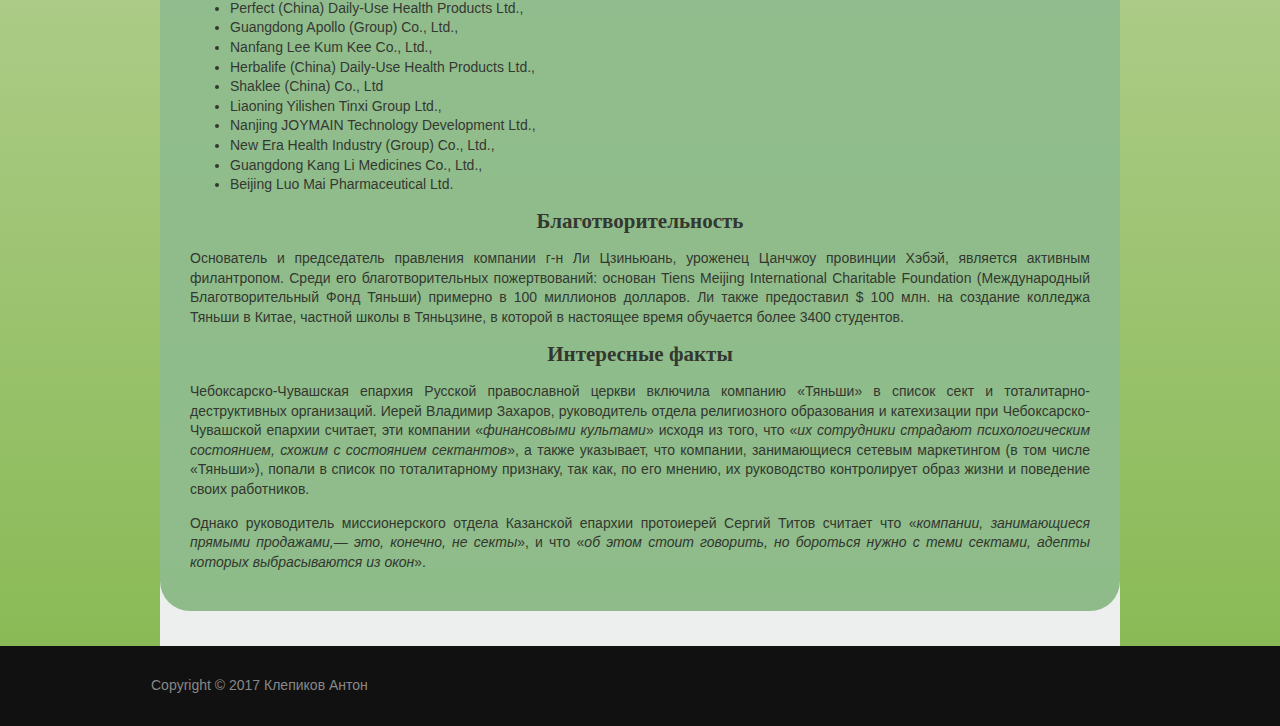
<file: slki/o_kompanii.html>
﻿<!DOCTYPE html>
<html>
  <head>
    <title>TIENS</title>
    <meta charset="utf-8">
    <meta name="viewport" content="width=device-width, initial-scale=1.0, maximum-scale=1.0, user-scalable=no">
    <link href="layout/styles/layout.css" rel="stylesheet" type="text/css" media="all">
  </head>
  <body id="top">
    <div id="menu">
      <!-- Обращение к каму; начало -->
      <div class="wrapper row0">
        <div id="topbar" class="clear">
          <div class="fl_right">
            <ul class="nospace linklist">
              <li><i class="fa fa-phone"></i> +7 (927) 226 36 52</li>
              <li><i class="fa fa-envelope-o"></i> abukhamutovich@yandex.ru</li>
            </ul>
          </div>
        </div>
      </div>
      <!-- Обращение к каму; конец -->
      <div class="wrapper row1">
        <header id="header" class="clear">
          <div id="logo" class="fl_left">
            <h1>TIENS</h1>
          </div>
          <!-- Переходы по меню; начало -->
          <nav id="mainav" class="fl_right">
            <ul class="clear">
              <li><a href="../index.html">Главная</a></li>
              <li><a class="drop" href="#">Продукт</a>
                <ul>
                  <li><a href="biolo.html">Биологически активные добавки «Тяньши»</a></li>
                  <li><a href="osdor.html">Оздоровительные приборы «Тяньши»</a></li>
                  <li><a href="kosm.html">Косметические средства и средства личной гигиены</a></li>
                  <li><a href="akses.html">Аксессуары «Тяньши»</a></li>
                  <li><a href="sreds.html">Средства по уходу за домом «Тяньши»</a></li>
                </ul>
              </li>
              <li><a class="drop" href="novosty.html">Новости</a>
              <li><a href="o_kompanii.html">О компании</a></li>
            </ul>
          </nav>
          <!-- Переходы по меню; конец -->
        </header>
      </div>
    </div>
    <!-- Вся информация; начало -->
    <div class="wrapper" style="background: linear-gradient(to top, #8ABA56, #fcf5fb);">
      <div id="zv" class="wrapper row3" style="width: 75%; margin: 0 auto;">
        <main class="container clear">
          <div class="blok">
            <table width="100%" border="0" cellspacing="0" cellpadding="0">
              <tbody>
                <tr>
                  <td>
                    <div class="wrapper">
                      <p align="justify">Корпорация <strong>«Тяньши»</strong> (天狮 — «Небесный лев»), «Tiens Group Co. Ltd» — транснациональная компания сетевого маркетинга, основана в Китае в 1995 году. Основной продукцией являются БАДы и массажеры. Производственные предприятия компании находятся на территории промышленного парка новых технологий города Тяньцзинь. Реализация товаров происходит через систему сетевого маркетинга, а также через сеть супермаркетов «Banner Store» и дистрибьюторские сети системы офис-склад.</p>
                      <p>Компания прошла сертификацию по требованиям к GMP в Китае.</p>
                      <p align="justify">В России БАД «Тяньши» сертифицированы Федеральной службой по надзору в сфере защиты прав потребителей и благополучия человека.</p>
                      <p align="justify">В декабре 2007 года в Москве был открыт первый в России супермаркет компании «Banner Day». С ноября 2008 он закрыт «по техническим причинам», которые уже 4 года не могут устранить. Также компания закрыла свой последний супермаркет в Пекине.</p>
                      <h2>Состав корпорации</h2>
                      <p align="justify">По информации «Shenzhen Daily» (на 2005 год) в состав группы компаний «Тяньши» (Tiens Group) входит 23 компании в сфере биотехнологий и медицины, группа владеет объектами недвижимости в материковой части КНР. Также у корпорации есть 126 филиалов в 111 странах мира.</p>
                      <p align="justify"><strong>Состав группы представлен компаниями:</strong>
                        <table>
                          <ul>Tiens Biotech Group, Inc. (США, штат Делавэр);</ul>
                          <ul>Tianjin Tianshi Group Co., LTD (КНР);</ul>
                          <ul>Tianshi International Holdings Group Ltd. (Британские Виргинские острова);</ul>
                          <ul>Tianjin Tianshi Biological Engeneering Co. Ltd (КНР);</ul>
                          <ul>Tianjin Tianshi Pharmaceuticals Co., Ltd (КНР);</ul>
                          <ul>Tianjin Tianshi Life Resourses Co., Ltd (КНР);</ul>
                          <ul>Tianjin Tianshi Biological Development Co., Ltd (КНР);</ul>
                          <ul>Tiens Yihai Co., Ltd (КНР).</ul>
                        </table>
                      </p>
                      <p align="justify">Центральный офис корпорации расположен в Хендерсон-центре в Пекине. Основные производственные площади размером более 0,26 км² расположены в зоне внедрения новых технологий Уцинь города Тяньцзиня.</p>
                      <p align="justify">Также компания установила долгосрочные партнерские отношения с такими крупными компаниями, как L'Oreal, Pfizer Pharmaceuticals и Shiseido.</p>
                      <h2>Критика</h2>
                      <p align="justify">Независимые дистрибьюторы корпорации "Тяньши" подвергаются критике. Известны случаи неточного информирования независимыми дистрибьюторами соискателей о предстоящей деятельности. В частности, не указывают род своей деятельности (либо указывают неверный тип деятельности). Также при завлечении новых «рекрутов» используют НЛП и не указывают настоящего названия компании. Так же указано что "Область применения — для реализации населению через аптечную сеть и специализированные магазины, отделы торговой сети в качестве биологически активной добавки к пище. В Российской Федерации по закону РФ торговля БАД разрешена только в аптечных учреждениях и специализированных отделах продовольственных магазинов (см. СанПиН 2.3.2.1290-03 «Гигиенические требования к организации производства и оборота биологически активных добавок к пище»).</p>
                      <p align="justify">Представители компании Тяньши говорят, что компания действует в Китае с 1994 года и до сегодняшнего момента. Но в КНР с 1998 по 2005 год прямые продажи были запрещены в связи с появлением множества криминальных «пирамидных» схем, действовавших под видом компаний прямых продаж, в деятельность которых оказались вовлечены многие миллионы участников, что вылилось в массовые беспорядки и социальную напряжённость.</p>
                      <p align="justify">С 1 ноября 2005 года в связи с обязательствами Китая перед ВТО запрет был снят, однако на организацию прямых продаж были наложены жёсткие ограничения. Лишь 14 из 200 компаний прямых продаж, действовавших в стране, смогли пройти лицензирование на осуществление такой деятельности, в том числе четыре китайских и десять многонациональных компаний. Тяньши в этом списке не числилась. Несмотря на ограничения, приведшие к повышению эксплуатационных расходов и снижению продаж, крупные сетевые компании приняли решение продолжить деятельность на китайском рынке, исходя из его высокого потенциала. К середине 2007 года лицензии на осуществление прямых продаж имели уже 14 многонациональных и пять местных компаний. «Tiens Group Co. Ltd» в списке отсутствует:</p>
                      <ul>
                        <li>Avon (China) Ltd.,</li>
                        <li>Nu Skin (China) Daily-Use Health Products Ltd.,</li>
                        <li>Pro-Health (China) Daily-Use Health Products Ltd.,</li>
                        <li>YOFOTO Daily-Use Health Products Ltd.,</li>
                        <li>Oriflame Cosmetics (China) Co., Ltd.,</li>
                        <li>Kasly-Ju (Tianjin) Ltd.,</li>
                        <li>For You Group L.L.C,</li>
                        <li>Mary Kay (China) Cosmetics Ltd.,</li>
                        <li>Amway (China) Daily-Use Health Products Ltd.,</li>
                        <li>Perfect (China) Daily-Use Health Products Ltd.,</li>
                        <li>Guangdong Apollo (Group) Co., Ltd.,</li>
                        <li>Nanfang Lee Kum Kee Co., Ltd.,</li>
                        <li>Herbalife (China) Daily-Use Health Products Ltd.,</li>
                        <li>Shaklee (China) Co., Ltd</li>
                        <li>Liaoning Yilishen Tinxi Group Ltd.,</li>
                        <li>Nanjing JOYMAIN Technology Development Ltd.,</li>
                        <li>New Era Health Industry (Group) Co., Ltd.,</li>
                        <li>Guangdong Kang Li Medicines Co., Ltd.,</li>
                        <li>Beijing Luo Mai Pharmaceutical Ltd.</li>
                      </ul>
                      <h2>Благотворительность</h2>
                      <p align="justify">Основатель и председатель правления компании г-н Ли Цзиньюань, уроженец Цанчжоу провинции Хэбэй, является активным филантропом. Среди его благотворительных пожертвований: основан Tiens Meijing International Charitable Foundation (Международный Благотворительный Фонд Тяньши) примерно в 100 миллионов долларов. Ли также предоставил $ 100 млн. на создание колледжа Тяньши в Китае, частной школы в Тяньцзине, в которой в настоящее время обучается более 3400 студентов.</p>
                      <h2>Интересные факты</h2>
                      <p align="justify">Чебоксарско-Чувашская епархия Русской православной церкви включила компанию «Тяньши» в список сект и тоталитарно-деструктивных организаций. Иерей Владимир Захаров, руководитель отдела религиозного образования и катехизации при Чебоксарско-Чувашской епархии считает, эти компании «<i>финансовыми культами</i>» исходя из того, что «<i>их сотрудники страдают психологическим состоянием, схожим с состоянием сектантов</i>», а также указывает, что компании, занимающиеся сетевым маркетингом (в том числе «Тяньши»), попали в список по тоталитарному признаку, так как, по его мнению, их руководство контролирует образ жизни и поведение своих работников.</p>
                      <p align="justify">Однако руководитель миссионерского отдела Казанской епархии протоиерей Сергий Титов считает что «<i>компании, занимающиеся прямыми продажами,— это, конечно, не секты</i>», и что «<i>об этом стоит говорить, но бороться нужно с теми сектами, адепты которых выбрасываются из окон</i>».</p>
                      <div class="clear"></div>
                    </div>
                  </td>
                </tr>
              </tbody>
            </table>
          </div>
          <div class="clear"></div>
        </main>
      </div>
    </div>
    <!-- Вся информация; конец -->
    <div class="wrapper row6">
      <div id="copyright" class="clear">
        <p class="fl_left">Copyright &copy; 2017 Клепиков Антон</p>
      </div>
    </div>
    <!-- JAVASCRIPTS; начаало -->
    <script src="layout/scripts/jquery.min.js"></script> 
    <script src="layout/scripts/jquery.mobilemenu.js"></script>
    <!-- JAVASCRIPTS; конец -->
  </body>
</html>
</file>
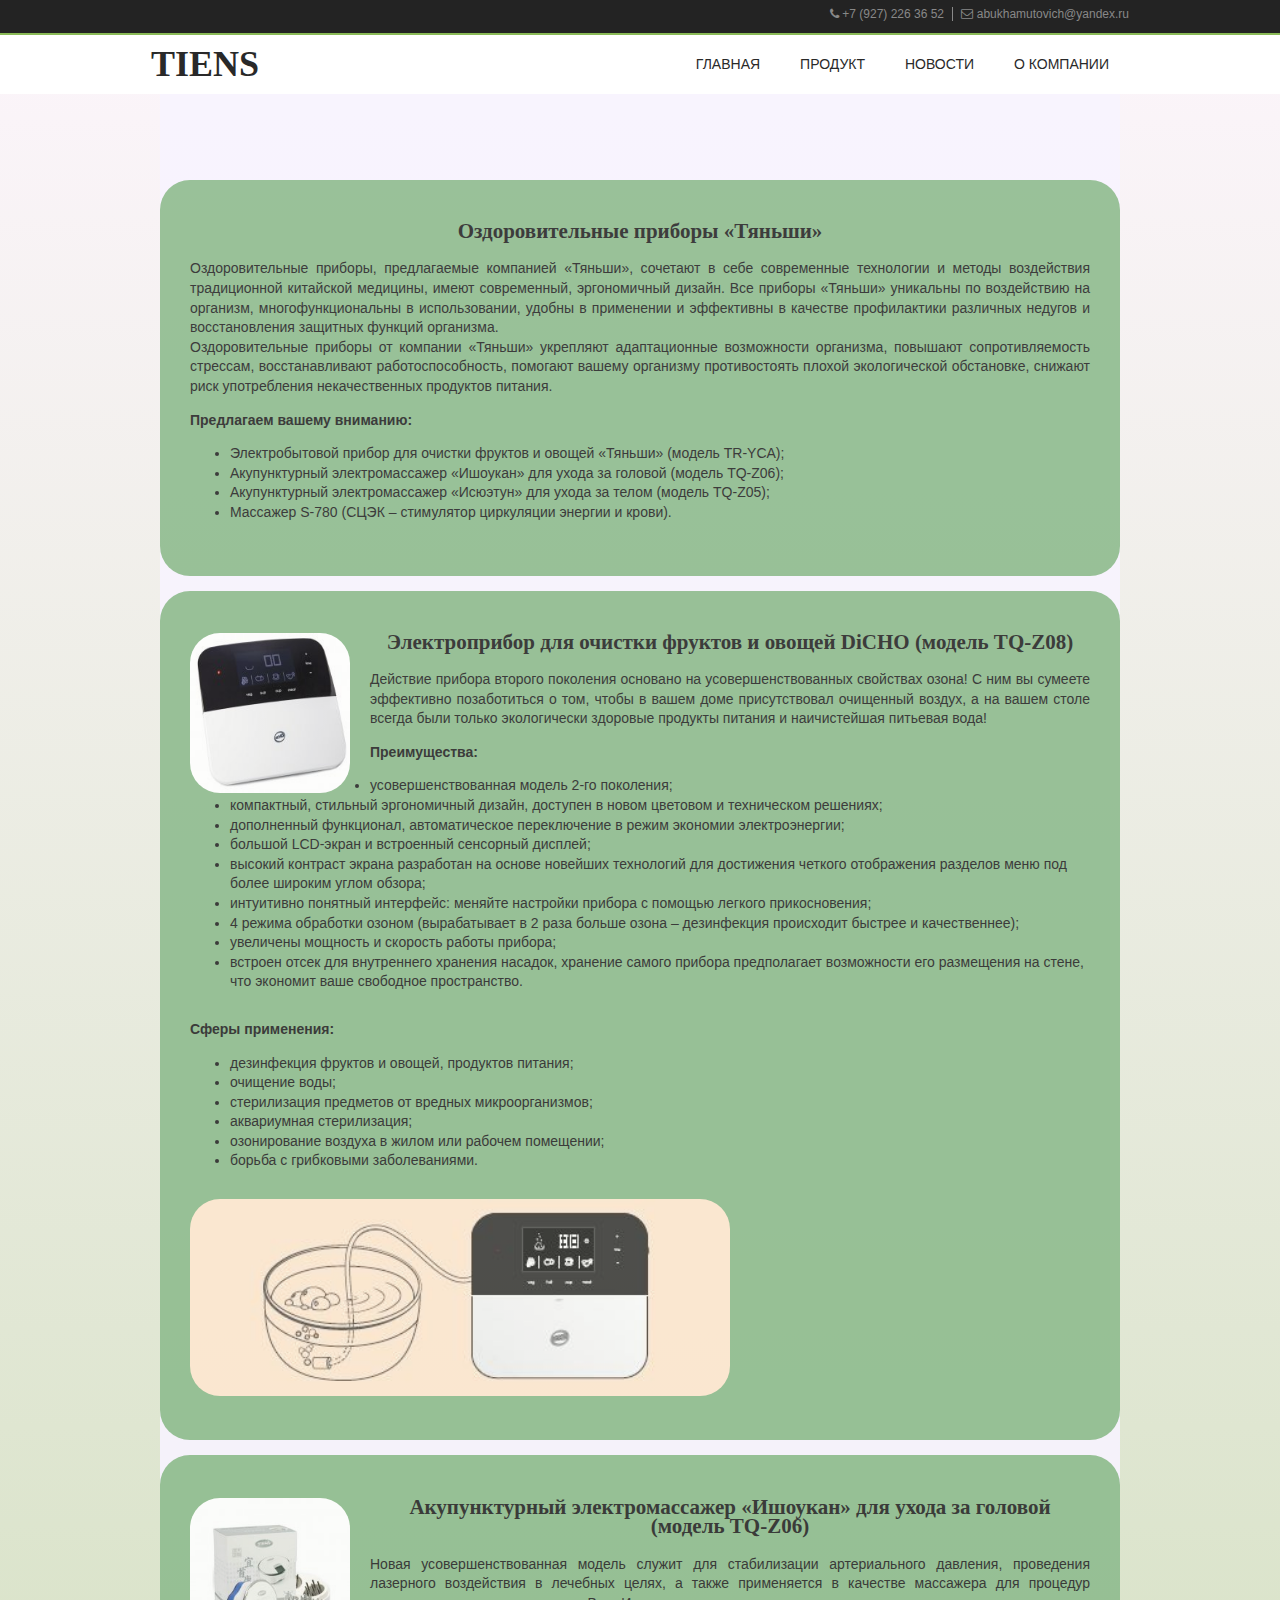
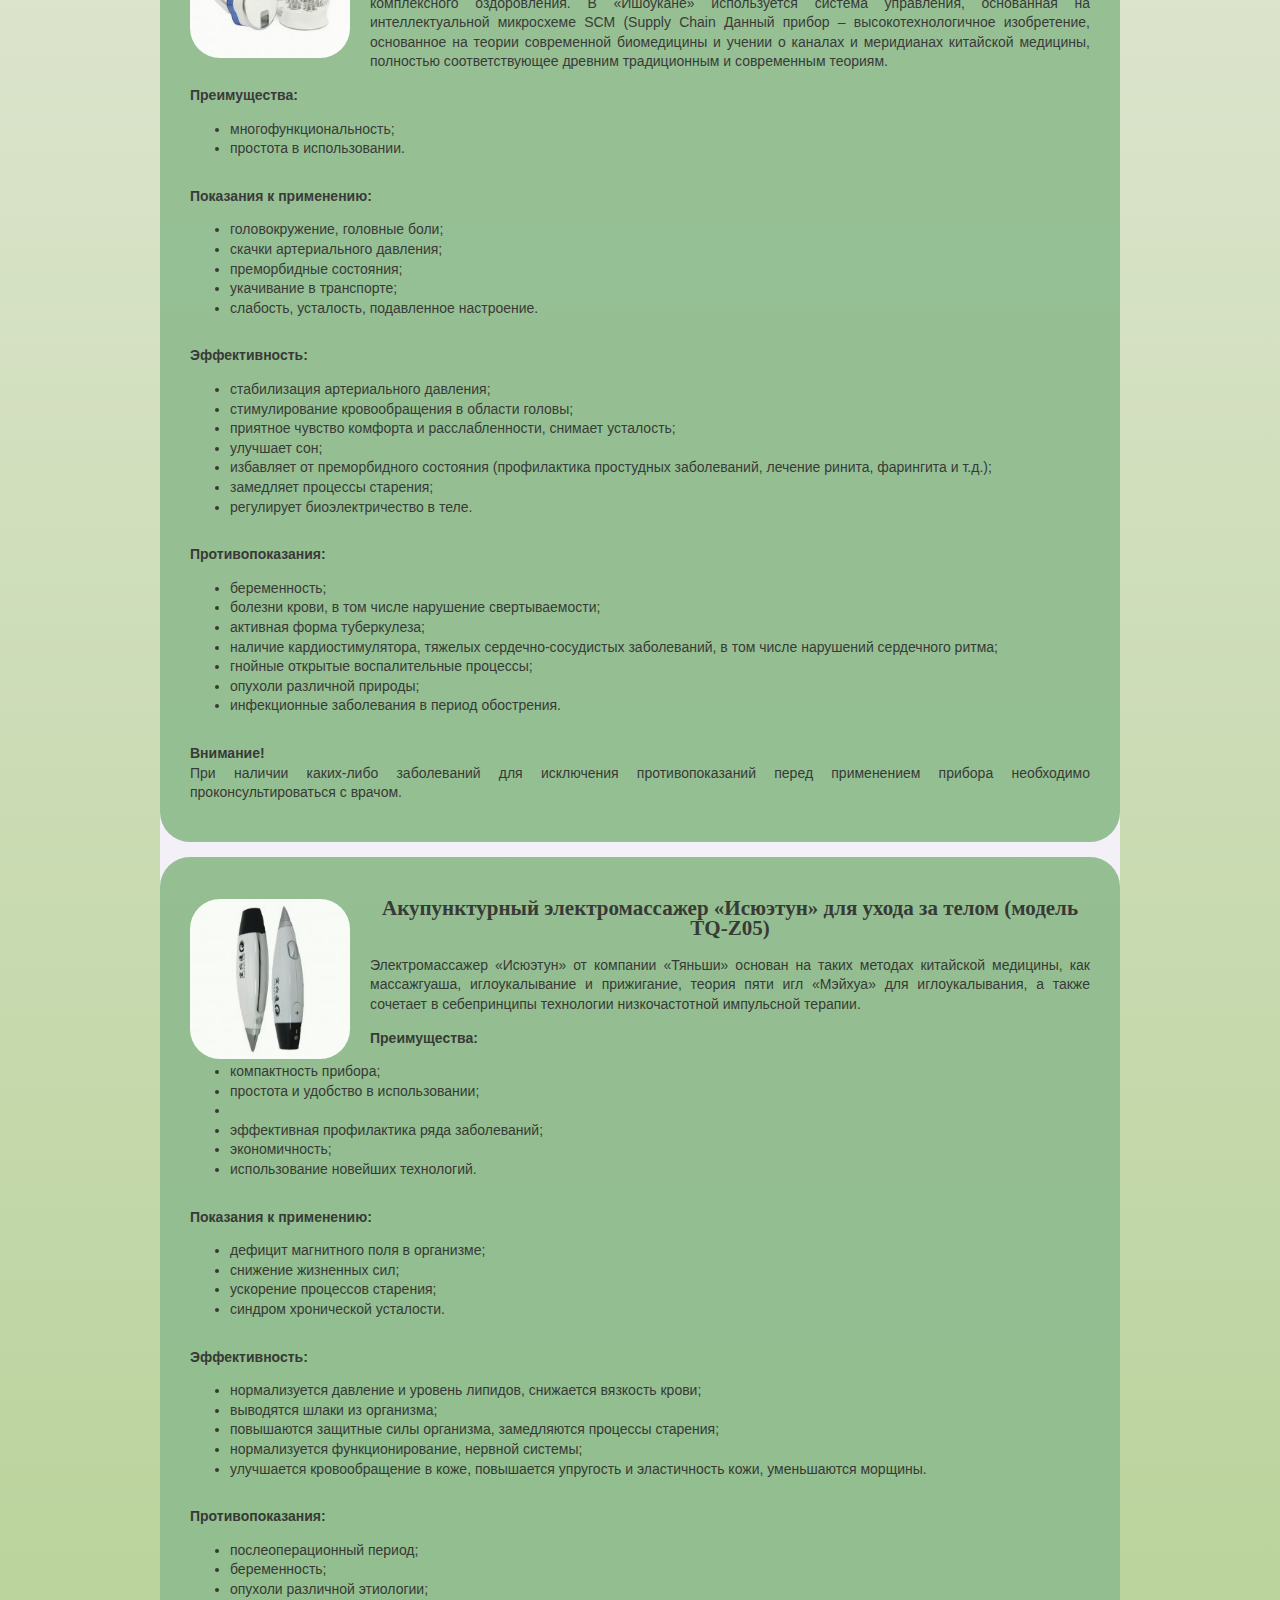
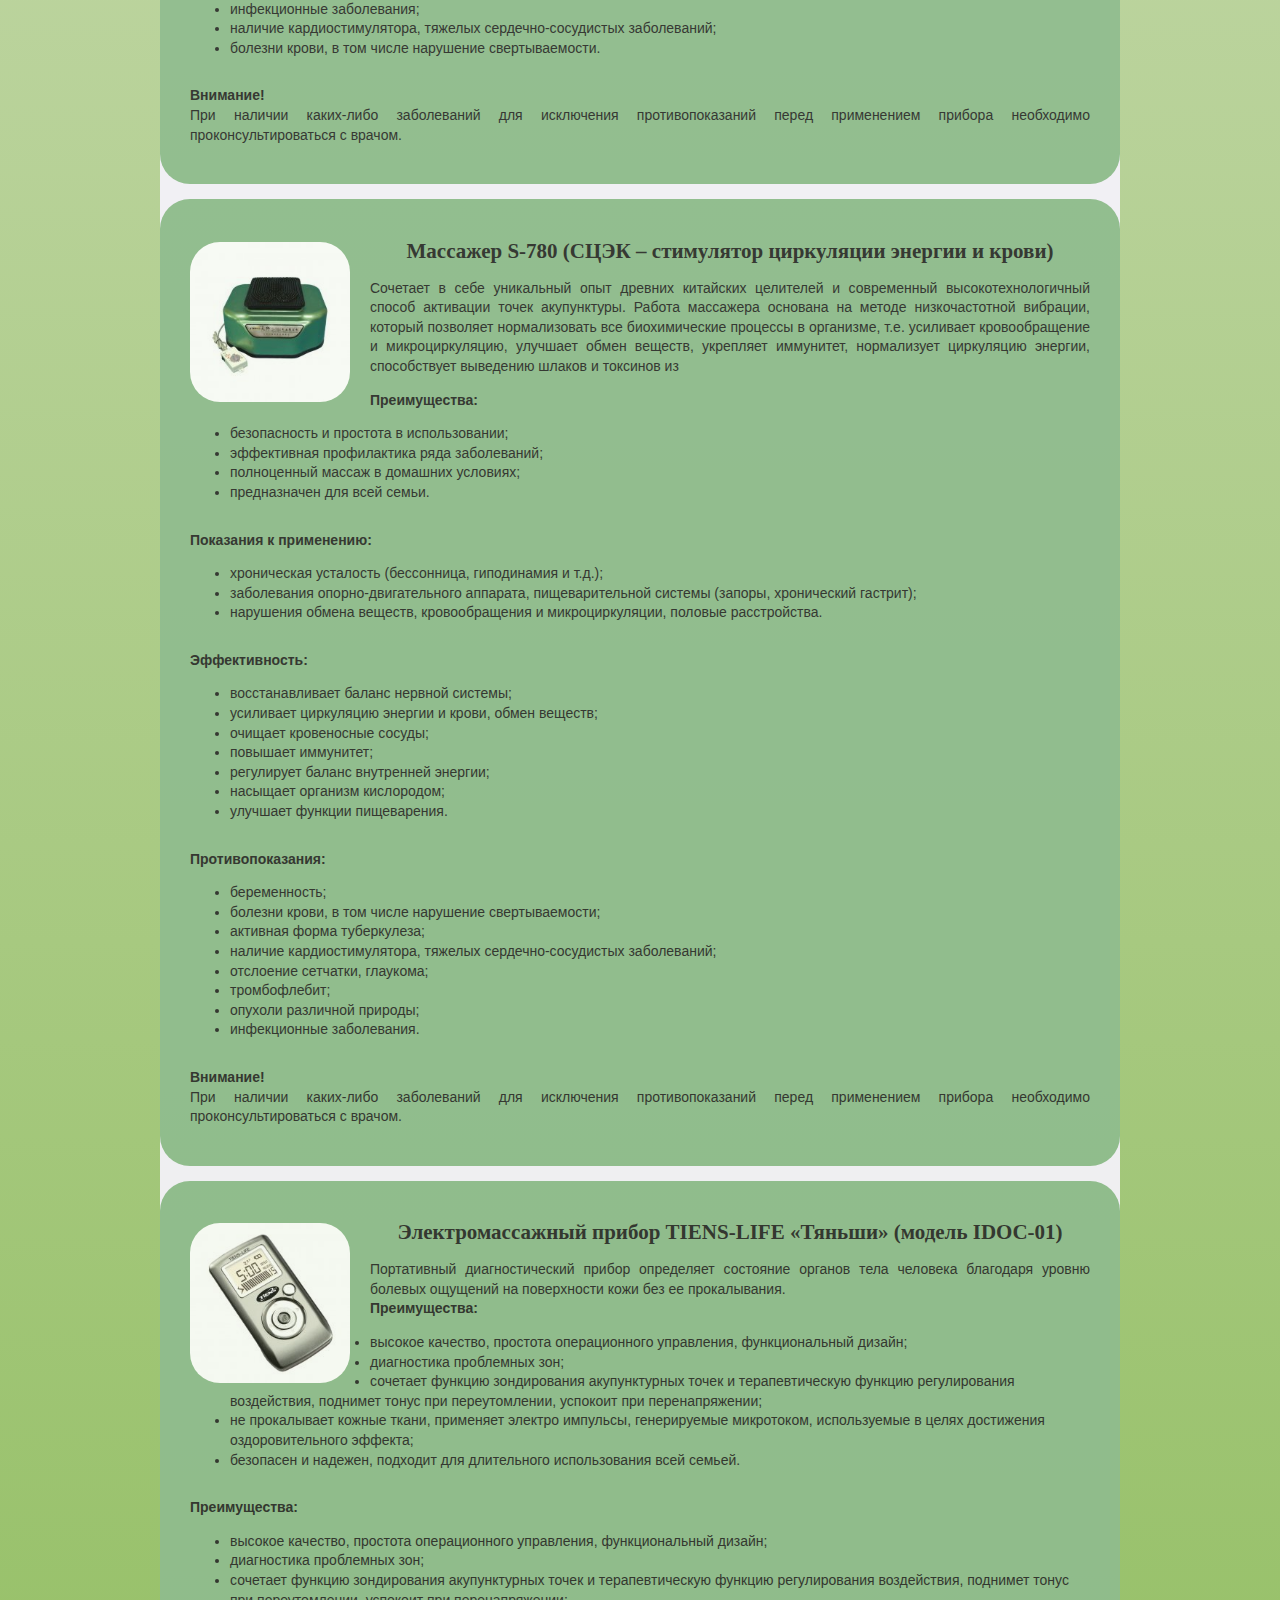
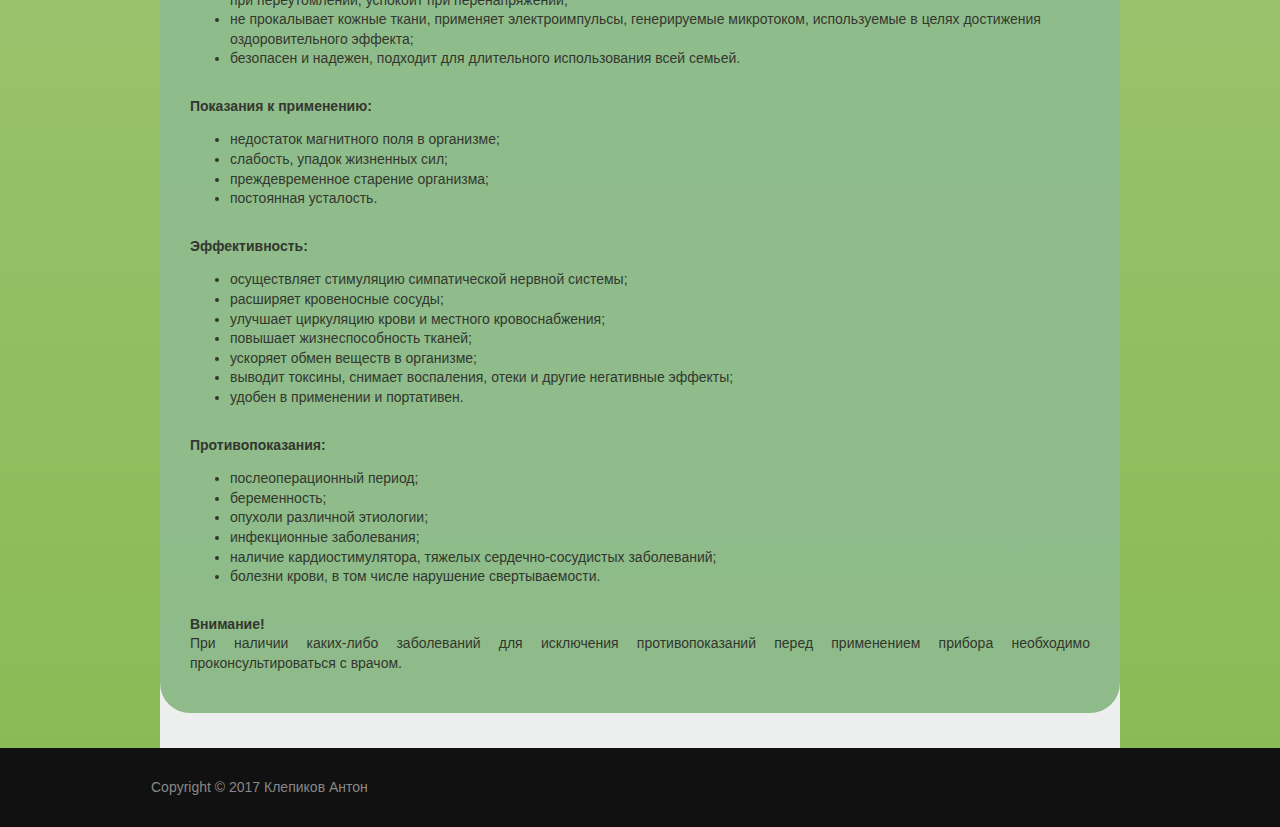
<file: slki/osdor.html>
﻿<!DOCTYPE html>
<html>
  <head>
    <title>TIENS</title>
    <meta charset="utf-8">
    <meta name="viewport" content="width=device-width, initial-scale=1.0, maximum-scale=1.0, user-scalable=no">
    <link href="layout/styles/layout.css" rel="stylesheet" type="text/css" media="all">
  </head>
  <body id="top">
    <div id="menu">
      <!-- Обращение к каму; начало -->
      <div class="wrapper row0">
        <div id="topbar" class="clear">
          <div class="fl_right">
            <ul class="nospace linklist">
              <li><i class="fa fa-phone"></i> +7 (927) 226 36 52</li>
              <li><i class="fa fa-envelope-o"></i> abukhamutovich@yandex.ru</li>
            </ul>
          </div>
        </div>
      </div>
      <!-- Обращение к каму; конец -->
      <div class="wrapper row1">
        <header id="header" class="clear">
          <div id="logo" class="fl_left">
            <h1>TIENS</h1>
          </div>
          <!-- Переходы по меню; начало -->
          <nav id="mainav" class="fl_right">
            <ul class="clear">
              <li><a href="../index.html">Главная</a></li>
              <li><a class="drop" href="#">Продукт</a>
                <ul>
                  <li><a href="biolo.html">Биологически активные добавки «Тяньши»</a></li>
                  <li><a href="osdor.html">Оздоровительные приборы «Тяньши»</a></li>
                  <li><a href="kosm.html">Косметические средства и средства личной гигиены</a></li>
                  <li><a href="akses.html">Аксессуары «Тяньши»</a></li>
                  <li><a href="sreds.html">Средства по уходу за домом «Тяньши»</a></li>
                </ul>
              </li>
              <li><a class="drop" href="novosty.html">Новости</a>
              <li><a href="o_kompanii.html">О компании</a></li>
            </ul>
          </nav>
          <!-- Переходы по меню; конец -->
        </header>
      </div>
    </div>
    <!-- Вся информация; начало -->
    <div class="wrapper" style="background: linear-gradient(to top, #8ABA56, #fcf5fb);">
      <div id="zv" class="wrapper row3" style="width: 75%; margin: 0 auto;">
        <main class="container clear">
          <div class="contentBloc">
          <div class="blok">
            <table width="100%" border="0" cellspacing="0" cellpadding="0">
              <tbody>
                <tr>
                  <td>
                    <div class="wrapper">
                      <h2>Оздоровительные приборы «Тяньши»</h2>
                      <p align="justify">Оздоровительные приборы, предлагаемые компанией «Тяньши», сочетают в себе современные технологии и методы воздействия традиционной китайской медицины, имеют современный, эргономичный дизайн. Все приборы «Тяньши» уникальны по воздействию на организм, многофункциональны в использовании, удобны в применении и эффективны в качестве профилактики различных недугов и восстановления защитных функций организма.<br>
                      Оздоровительные приборы от компании «Тяньши» укрепляют адаптационные возможности организма, повышают сопротивляемость стрессам, восстанавливают работоспособность, помогают вашему организму противостоять плохой экологической обстановке, снижают риск употребления некачественных продуктов питания.</p>
                      <p><strong>Предлагаем вашему вниманию:</strong><br>
                        <table>
                          <ul>
                            <li>Электробытовой прибор для очистки фруктов и овощей «Тяньши» (модель TR-YCA);</li>
                            <li>Акупунктурный электромассажер «Ишоукан» для ухода за головой (модель TQ-Z06);</li>
                            <li>Акупунктурный электромассажер «Исюэтун» для ухода за телом (модель TQ-Z05);</li>
                            <li>Массажер S-780 (СЦЭК – стимулятор циркуляции энергии и крови).</li>
                          </ul>
                        </table>
                       </p>
                      <div class="clear"></div>
                    </div>
                  </td>
                </tr>
              </tbody>
            </table> 
          </div>
          <div class="blok">
            <table width="100%" border="0" cellspacing="0" cellpadding="0">
              <tbody>
                <tr>
                  <td>
                    <div class="wrapper">
                      <img style="left: 10px; bottom: 0; right: 0;" class="rasp raz" src="../images/1487251263_ozonator_med.jpg" alt="Электроприбор для очистки фруктов и овощей DiCHO (модель TQ-Z08)" title="Электроприбор для очистки фруктов и овощей DiCHO (модель TQ-Z08)">
                      <h2>Электроприбор для очистки фруктов и овощей DiCHO (модель TQ-Z08)</h2>
                      <p align="justify">Действие прибора второго поколения основано на усовершенствованных свойствах озона! С ним вы сумеете эффективно позаботиться о том, чтобы в вашем доме присутствовал очищенный воздух, а на вашем столе всегда были только экологически здоровые продукты питания и наичистейшая питьевая вода!</p>
                      <p align="justify"><strong>Преимущества:</strong><br>
                        <table>
                          <ul>
                            <li>усовершенствованная модель 2-го поколения;</li>
                            <li>компактный, стильный эргономичный дизайн, доступен в новом цветовом и техническом решениях;</li>
                            <li>дополненный функционал, автоматическое переключение в режим экономии электроэнергии;</li>
                            <li>большой LCD-экран и встроенный сенсорный дисплей;</li>
                            <li>высокий контраст экрана разработан на основе новейших технологий для достижения четкого отображения разделов меню под более широким углом обзора;</li>
                            <li>интуитивно понятный интерфейс: меняйте настройки прибора с помощью легкого прикосновения;</li>
                            <li>4 режима обработки озоном (вырабатывает в 2 раза больше озона – дезинфекция происходит быстрее и качественнее);</li>
                            <li>увеличены мощность и скорость работы прибора;</li>
                            <li>встроен отсек для внутреннего хранения насадок, хранение самого прибора предполагает возможности его размещения на стене, что экономит ваше свободное пространство.</li>
                          </ul>
                        </table>
                      </p>
                      <p align="justify"><strong>Сферы применения:</strong><br>
                        <table>
                          <ul>
                            <li>дезинфекция фруктов и овощей, продуктов питания;</li>
                            <li>очищение воды;</li>
                            <li>стерилизация предметов от вредных микроорганизмов;</li>
                            <li>aквариумная стерилизация;</li>
                            <li>озонирование воздуха в жилом или рабочем помещении;</li>
                            <li>борьба с грибковыми заболеваниями.</li>
                          </ul>
                        </table>
                      </p>
                      <p>
                        <img class="rasp0" src="../images/1487252358_ozonator_2.jpg" alt="Электроприбор для очистки фруктов и овощей DiCHO (модель TQ-Z08)" title="Электроприбор для очистки фруктов и овощей DiCHO (модель TQ-Z08)">
                       </p>
                      <div class="clear"></div>
                    </div>
                  </td>
                </tr>
              </tbody>
            </table> 
          </div>
          <div class="blok">
            <table width="100%" border="0" cellspacing="0" cellpadding="0">
              <tbody>
                <tr>
                  <td>
                    <div class="wrapper">
                      <img style="left: 10px; bottom: 0; right: 0;" class="rasp raz" src="../images/1414148965_isho.jpg" alt="Акупунктурный электромассажер «Ишоукан» для ухода за головой (модель TQ-Z06)" title="Акупунктурный электромассажер «Ишоукан» для ухода за головой (модель TQ-Z06)">
                      <h2>Акупунктурный электромассажер «Ишоукан» для ухода за головой (модель TQ-Z06)</h2>
                      <p align="justify">Новая усовершенствованная модель служит для стабилизации артериального давления, проведения лазерного воздействия в лечебных целях, а также применяется в качестве массажера для процедур комплексного оздоровления. В «Ишоукане» используется система управления, основанная на интеллектуальной микросхеме SCM (Supply Chain Данный прибор – высокотехнологичное изобретение, основанное на теории современной биомедицины и учении о каналах и меридианах китайской медицины, полностью соответствующее древним традиционным и современным теориям.</p>
                      <p align="justify"><strong>Преимущества:</strong><br>
                        <table>
                          <ul>
                            <li>многофункциональность;</li>
                            <li>простота в использовании.</li>
                          </ul>
                        </table>
                      </p>
                      <p align="justify"><strong>Показания к применению:</strong><br>
                        <table>
                          <ul>
                          <li>головокружение, головные боли;</li>
                          <li>скачки артериального давления;</li>
                          <li>преморбидные состояния;</li>
                          <li>укачивание в транспорте;</li>
                          <li>слабость, усталость, подавленное настроение.</li>
                          </ul>
                        </table>
                      </p>
                      <p align="justify"><strong>Эффективность:</strong><br>
                        <table>
                          <ul>
                            <li>стабилизация артериального давления;</li>
                            <li>стимулирование кровообращения в области головы;</li>
                            <li>приятное чувство комфорта и расслабленности, снимает усталость;</li>
                            <li>улучшает сон;</li>
                            <li>избавляет от преморбидного состояния (профилактика простудных заболеваний, лечение ринита, фарингита и т.д.);</li>
                            <li>замедляет процессы старения;</li>
                            <li>регулирует биоэлектричество в теле.</li>
                          </ul>
                        </table>
                      </p>
                      <p align="justify"><strong>Противопоказания:</strong><br>
                        <table>
                          <ul>
                            <li>беременность;</li>
                            <li>болезни крови, в том числе нарушение свертываемости;</li>
                            <li>активная форма туберкулеза;</li>
                            <li>наличие кардиостимулятора, тяжелых сердечно-сосудистых заболеваний, в том числе нарушений сердечного ритма;</li>
                            <li>гнойные открытые воспалительные процессы;</li>
                            <li>опухоли различной природы;</li>
                            <li>инфекционные заболевания в период обострения.</li>
                          </ul>
                        </table>
                      </p>
                      <p align="justify"><strong>Внимание!</strong><br>
                      При наличии каких-либо заболеваний для исключения противопоказаний перед применением прибора необходимо проконсультироваться с врачом.</p>
                      <div class="clear"></div>
                    </div>
                  </td>
                </tr>
              </tbody>
            </table> 
          </div>
          <div class="blok">
            <table width="100%" border="0" cellspacing="0" cellpadding="0">
              <tbody>
                <tr>
                  <td>
                    <div class="wrapper">
                      <img style="left: 10px; bottom: 0; right: 0;" class="rasp raz" src="../images/1414149790_isuetun.jpg" alt="Акупунктурный электромассажер «Исюэтун» для ухода за телом (модель TQ-Z05)" title="Акупунктурный электромассажер «Исюэтун» для ухода за телом (модель TQ-Z05)">
                      <h2>Акупунктурный электромассажер «Исюэтун» для ухода за телом (модель TQ-Z05)</h2>
                      <p align="justify">Электромассажер «Исюэтун» от компании «Тяньши» основан на таких методах китайской медицины, как массажгуаша, иглоукалывание и прижигание, теория пяти игл «Мэйхуа» для иглоукалывания, а также сочетает в себепринципы технологии низкочастотной импульсной терапии.</p>
                      <p align="justify"><strong>Преимущества:</strong><br>
                        <table>
                          <ul>
                            <li>компактность прибора;</li>
                            <li>простота и удобство в использовании;</li>
                            <li><li>эффективная профилактика ряда заболеваний;</li>
                            <li>экономичность;</li>
                            <li>использование новейших технологий.</li>
                          </ul>
                        </table>
                      </p>
                      <p align="justify"><strong>Показания к применению:</strong><br>
                        <table>
                          <ul>
                            <li>дефицит магнитного поля в организме;</li>
                            <li>снижение жизненных сил;</li>
                            <li>ускорение процессов старения;</li>
                            <li>синдром хронической усталости.</li>
                          </ul>
                        </table>
                      </p>
                      <p align="justify"><strong>Эффективность:</strong><br>
                        <table>
                          <ul>
                            <li>нормализуется давление и уровень липидов, снижается вязкость крови;</li>
                            <li>выводятся шлаки из организма;</li>
                            <li>повышаются защитные силы организма, замедляются процессы старения;</li>
                            <li>нормализуется функционирование, нервной системы;</li>
                            <li>улучшается кровообращение в коже, повышается упругость и эластичность кожи, уменьшаются морщины.</li>
                          </ul>
                       </table>
                      </p>
                      <p align="justify"><strong>Противопоказания:</strong><br>
                        <table>
                          <ul>
                            <li>послеоперационный период;</li>
                            <li>беременность;</li>
                            <li>опухоли различной этиологии;</li>
                            <li>инфекционные заболевания;</li>
                            <li>наличие кардиостимулятора, тяжелых сердечно-сосудистых заболеваний;</li>
                            <li>болезни крови, в том числе нарушение свертываемости.</li>
                          </ul>
                       </table>
                      </p>
                      <p align="justify"><strong>Внимание!</strong><br>
                      При наличии каких-либо заболеваний для исключения противопоказаний перед применением прибора необходимо проконсультироваться с врачом.</p>
                      <div class="clear"></div>
                    </div>
                  </td>
                </tr>
              </tbody>
            </table> 
          </div>
          <div class="blok">
            <table width="100%" border="0" cellspacing="0" cellpadding="0">
              <tbody>
                <tr>
                  <td>
                    <div class="wrapper">
                      <img style="left: 10px; bottom: 0; right: 0;" class="rasp raz" src="../images/1414150312_scek.jpg" alt="Массажер S-780 (СЦЭК – стимулятор циркуляции энергии и крови)" title="Массажер S-780 (СЦЭК – стимулятор циркуляции энергии и крови)">
                      <h2>Массажер S-780 (СЦЭК – стимулятор циркуляции энергии и крови)</h2>
                      <p align="justify">Сочетает в себе уникальный опыт древних китайских целителей и современный высокотехнологичный способ активации точек акупунктуры. Работа массажера основана на методе низкочастотной вибрации, который позволяет нормализовать все биохимические процессы в организме, т.е. усиливает кровообращение и микроциркуляцию, улучшает обмен веществ, укрепляет иммунитет, нормализует циркуляцию энергии, способствует выведению шлаков и токсинов из</p>
                      <p align="justify"><strong>Преимущества:</strong><br>
                        <table>
                          <ul>
                            <li>безопасность и простота в использовании;</li>
                            <li>эффективная профилактика ряда заболеваний;</li>
                            <li>полноценный массаж в домашних условиях;</li>
                            <li>предназначен для всей семьи.</li>
                          </ul>
                        </table>
                      </p>
                      <p align="justify"><strong>Показания к применению:</strong><br>
                        <table>
                          <ul>
                            <li>хроническая усталость (бессонница, гиподинамия и т.д.);</li>
                            <li>заболевания опорно-двигательного аппарата, пищеварительной системы (запоры, хронический гастрит);</li>
                            <li>нарушения обмена веществ, кровообращения и микроциркуляции, половые расстройства.</li>
                          </ul>
                        </table>
                      </p>
                      <p align="justify"><strong>Эффективность:</strong><br>
                        <table>
                          <ul>
                            <li>восстанавливает баланс нервной системы;</li>
                            <li>усиливает циркуляцию энергии и крови, обмен веществ;</li>
                            <li>очищает кровеносные сосуды;</li>
                            <li>повышает иммунитет;</li>
                            <li>регулирует баланс внутренней энергии;</li>
                            <li>насыщает организм кислородом;</li>
                            <li>улучшает функции пищеварения.</li>
                          </ul>
                        </table>
                      </p>
                      <p align="justify"><strong>Противопоказания:</strong><br>
                        <table>
                          <ul>
                            <li>беременность;</li>
                            <li>болезни крови, в том числе нарушение свертываемости;</li>
                            <li>активная форма туберкулеза;</li>
                            <li>наличие кардиостимулятора, тяжелых сердечно-сосудистых заболеваний;</li>
                            <li>отслоение сетчатки, глаукома;</li>
                            <li>тромбофлебит;</li>
                            <li>опухоли различной природы;</li>
                            <li>инфекционные заболевания.</li>
                          </ul>
                        </table>
                      </p>
                      <p align="justify"><strong>Внимание!</strong><br>
                      При наличии каких-либо заболеваний для исключения противопоказаний перед применением прибора необходимо проконсультироваться с врачом.</p>
                      <div class="clear"></div>
                    </div>
                  </td>
                </tr>
              </tbody>
            </table> 
          </div>
          <div class="blok">
            <table width="100%" border="0" cellspacing="0" cellpadding="0">
              <tbody>
                <tr>
                  <td>
                    <div class="wrapper">
                      <img style="left: 10px; bottom: 0; right: 0;" class="rasp raz" src="../images/1428496369_tlife_mid.jpg" alt="Электромассажный прибор TIENS-LIFE «Тяньши» (модель IDOC-01)" title="Электромассажный прибор TIENS-LIFE «Тяньши» (модель IDOC-01)">
                      <h2>Электромассажный прибор TIENS-LIFE «Тяньши» (модель IDOC-01)</h2>
                      <p align="justify">Портативный диагностический прибор определяет состояние органов тела человека благодаря уровню болевых ощущений на поверхности кожи без ее прокалывания.<br>
                      <strong>Преимущества:</strong><br>
                      <table>
                          <ul>
                            <li>высокое качество, простота операционного управления, функциональный дизайн;</li>
                            <li>диагностика проблемных зон;</li>
                            <li>сочетает функцию зондирования акупунктурных точек и терапевтическую функцию регулирования воздействия, поднимет тонус при переутомлении, успокоит при перенапряжении;</li>
                            <li>не прокалывает кожные ткани, применяет электро импульсы, генерируемые микротоком, используемые в целях достижения оздоровительного эффекта;</li>
                            <li>безопасен и надежен, подходит для длительного использования всей семьей.</li>
                          </ul>
                        </table>
                      </p>
                      <p align="justify"><strong>Преимущества:</strong><br>
                        <table>
                          <ul>
                            <li>высокое качество, простота операционного управления, функциональный дизайн;</li>
                            <li>диагностика проблемных зон;</li>
                            <li>сочетает функцию зондирования акупунктурных точек и терапевтическую функцию регулирования воздействия, поднимет тонус при переутомлении, успокоит при перенапряжении;</li>
                            <li>не прокалывает кожные ткани, применяет электроимпульсы, генерируемые микротоком, используемые в целях достижения оздоровительного эффекта;</li>
                            <li>безопасен и надежен, подходит для длительного использования всей семьей.</li>
                          </ul>
                        </table>
                      </p>
                      <p align="justify"><strong>Показания к применению:</strong><br>
                        <table>
                          <ul>
                            <li>недостаток магнитного поля в организме;</li>
                            <li>слабость, упадок жизненных сил;</li>
                            <li>преждевременное старение организма;</li>
                            <li>постоянная усталость.</li>
                          </ul>
                        </table>
                      </p>
                      <p align="justify"><strong>Эффективность:</strong><br>
                        <table>
                          <ul>
                            <li>осуществляет стимуляцию симпатической нервной системы;</li>
                            <li>расширяет кровеносные сосуды;</li>
                            <li>улучшает циркуляцию крови и местного кровоснабжения;</li>
                            <li>повышает жизнеспособность тканей;</li>
                            <li>ускоряет обмен веществ в организме;</li>
                            <li>выводит токсины, снимает воспаления, отеки и другие негативные эффекты;</li>
                            <li>удобен в применении и портативен.</li>
                          </ul>
                        </table>
                      </p>
                      <p align="justify"><strong>Противопоказания:</strong><br>
                        <table>
                          <ul>
                            <li>послеоперационный период;</li>
                            <li>беременность;</li>
                            <li>опухоли различной этиологии;</li>
                            <li>инфекционные заболевания;</li>
                            <li>наличие кардиостимулятора, тяжелых сердечно-сосудистых заболеваний;</li>
                            <li>болезни крови, в том числе нарушение свертываемости.</li>
                          </ul>
                        </table>
                      </p>
                      <p align="justify"><strong>Внимание!</strong><br>
                      При наличии каких-либо заболеваний для исключения противопоказаний перед применением прибора необходимо проконсультироваться с врачом.</p>
                      <div class="clear"></div>
                    </div>
                  </td>
                </tr>
              </tbody>
            </table> 
          </div>
          <div class="clear"></div>
        </main>
      </div>
    </div>
    <!-- Вся информация; конец -->
    <div class="wrapper row6">
      <div id="copyright" class="clear">
        <p class="fl_left">Copyright &copy; 2017 Клепиков Антон</p>
      </div>
    </div>
    <!-- JAVASCRIPTS; начаало -->
    <script src="layout/scripts/jquery.min.js"></script> 
    <script src="layout/scripts/jquery.mobilemenu.js"></script>
    <!-- JAVASCRIPTS; конец -->
  </body>
</html>
</file>
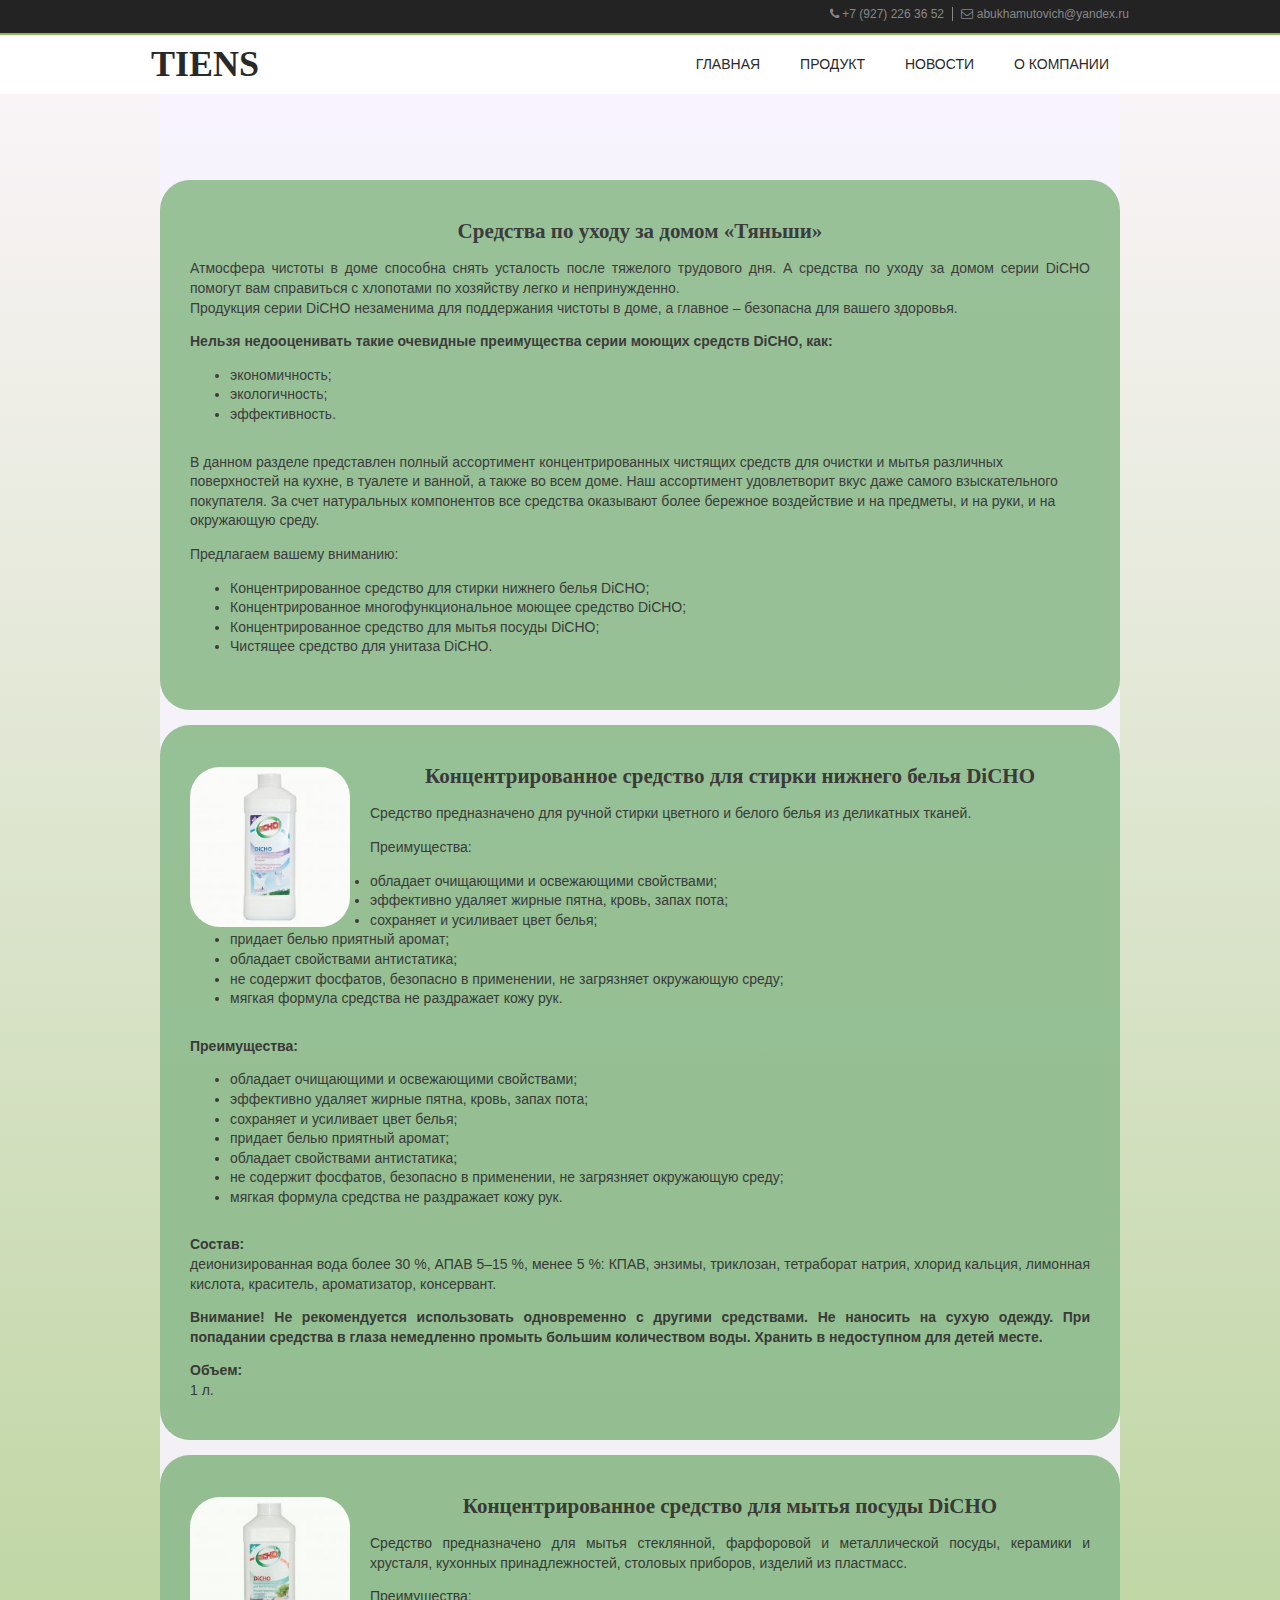
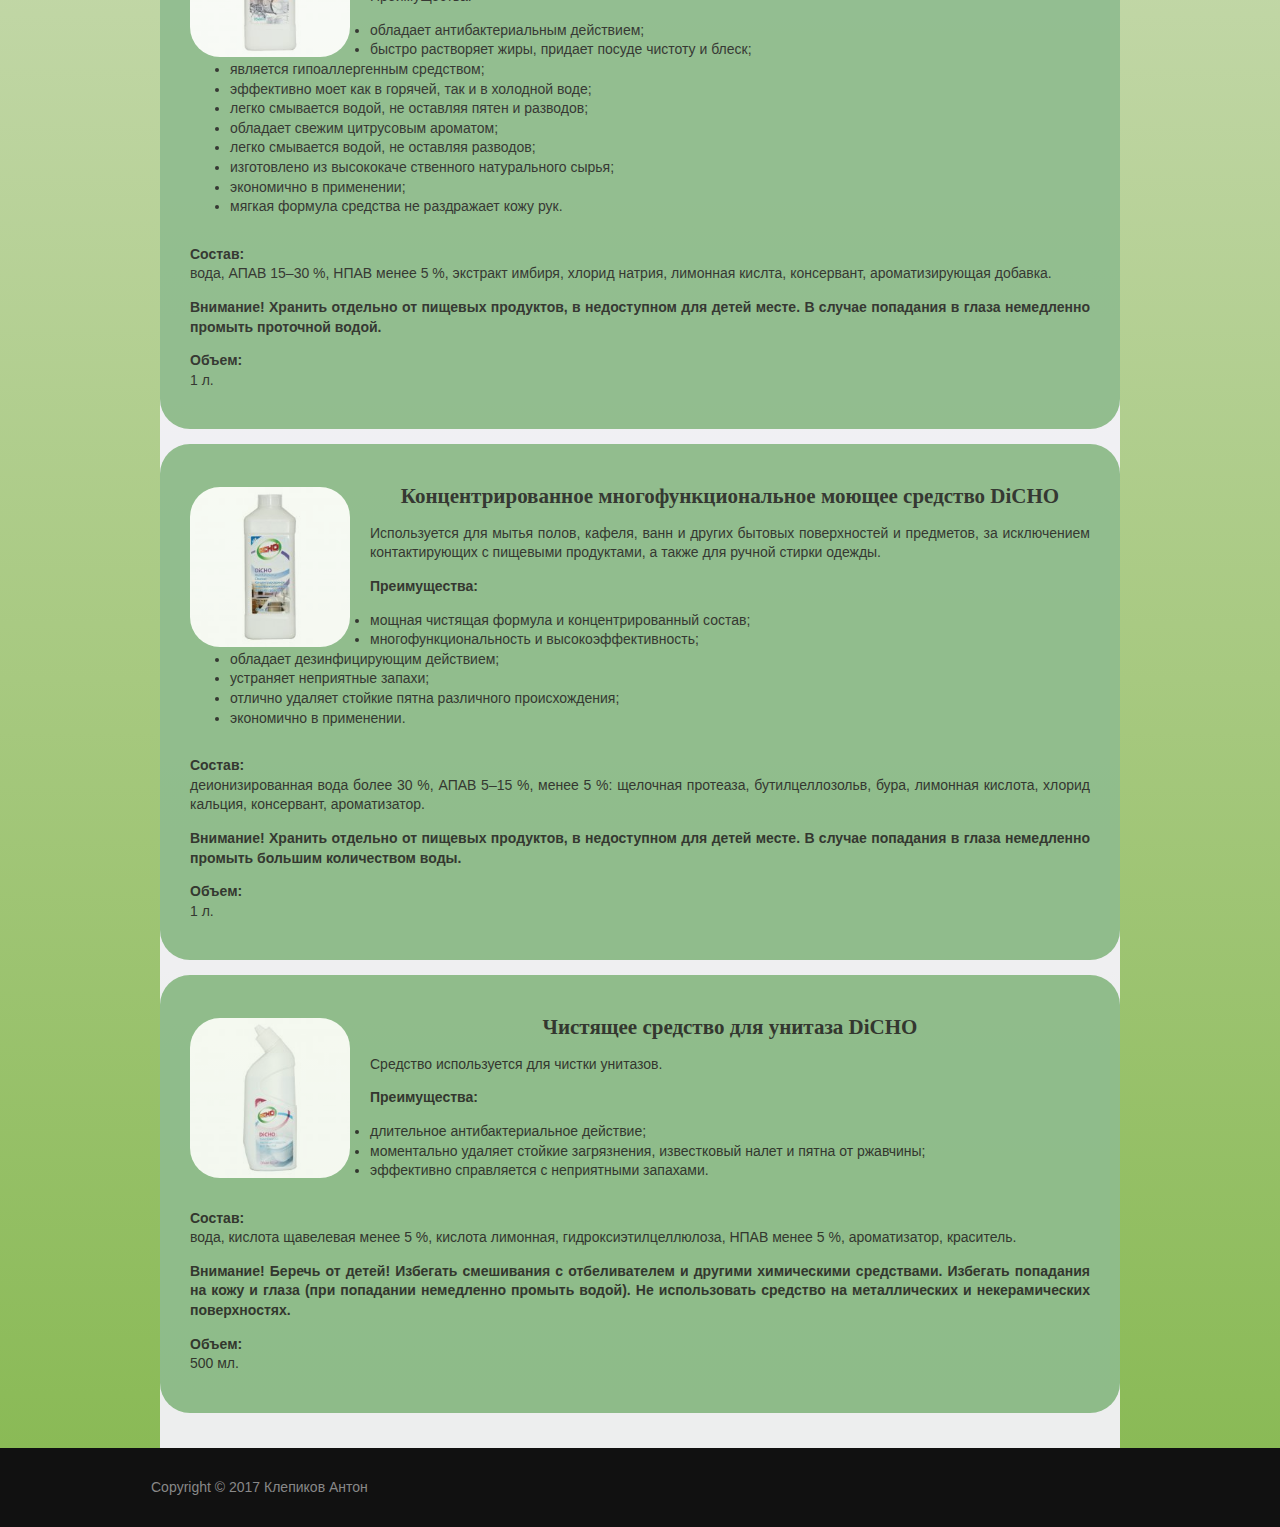
<file: slki/sreds.html>
﻿<!DOCTYPE html>
<html>
  <head>
    <title>TIENS</title>
    <meta charset="utf-8">
    <meta name="viewport" content="width=device-width, initial-scale=1.0, maximum-scale=1.0, user-scalable=no">
    <link href="layout/styles/layout.css" rel="stylesheet" type="text/css" media="all">
  </head>
  <body id="top">
    <div id="menu">
      <!-- Обращение к каму; начало -->
      <div class="wrapper row0">
        <div id="topbar" class="clear">
          <div class="fl_right">
            <ul class="nospace linklist">
              <li><i class="fa fa-phone"></i> +7 (927) 226 36 52</li>
              <li><i class="fa fa-envelope-o"></i> abukhamutovich@yandex.ru</li>
            </ul>
          </div>
        </div>
      </div>
      <!-- Обращение к каму; конец -->
      <div class="wrapper row1">
        <header id="header" class="clear">
          <div id="logo" class="fl_left">
            <h1>TIENS</h1>
          </div>
          <!-- Переходы по меню; начало -->
          <nav id="mainav" class="fl_right">
            <ul class="clear">
              <li><a href="../index.html">Главная</a></li>
              <li><a class="drop" href="#">Продукт</a>
                <ul>
                  <li><a href="biolo.html">Биологически активные добавки «Тяньши»</a></li>
                  <li><a href="osdor.html">Оздоровительные приборы «Тяньши»</a></li>
                  <li><a href="kosm.html">Косметические средства и средства личной гигиены</a></li>
                  <li><a href="akses.html">Аксессуары «Тяньши»</a></li>
                  <li><a href="sreds.html">Средства по уходу за домом «Тяньши»</a></li>
                </ul>
              </li>
              <li><a class="drop" href="novosty.html">Новости</a>
              <li><a href="o_kompanii.html">О компании</a></li>
            </ul>
          </nav>
          <!-- Переходы по меню; конец -->
        </header>
      </div>
    </div>
    <!-- Вся информация; начало -->
    <div class="wrapper" style="background: linear-gradient(to top, #8ABA56, #fcf5fb);">
      <div id="zv" class="wrapper row3" style="width: 75%; margin: 0 auto;">
        <main class="container clear">
          <div class="blok">
            <table width="100%" border="0" cellspacing="0" cellpadding="0">
              <tbody>
                <tr>
                  <td>
                    <div class="wrapper">
                      <h2>Средства по уходу за домом «Тяньши»</h2>
                      <p align="justify">Атмосфера чистоты в доме способна снять усталость после тяжелого трудового дня. А средства по уходу за домом серии DiCHO помогут вам справиться с хлопотами по хозяйству легко и непринужденно.<br>
                      Продукция серии DiCHO незаменима для поддержания чистоты в доме, а главное – безопасна для вашего здоровья.</p>
                      <p><strong>Нельзя недооценивать такие очевидные преимущества серии моющих средств DiCHO, как:</strong><br>
                        <table>
                          <ul>
                            <li>экономичность;</li>
                            <li>экологичность;</li>
                            <li>эффективность.</li>
                          </ul>
                        </table>
                      </p>
                      <p>В данном разделе представлен полный ассортимент концентрированных чистящих средств для очистки и мытья различных поверхностей на кухне, в туалете и ванной, а также во всем доме. Наш ассортимент удовлетворит вкус даже самого взыскательного покупателя. За счет натуральных компонентов все средства оказывают более бережное воздействие и на предметы, и на руки, и на окружающую среду.</p>
                      <p>Предлагаем вашему вниманию:<br>
                        <table>
                          <ul>
                            <li>Концентрированное средство для стирки нижнего белья DiCHO;</li>
                            <li>Концентрированное многофункциональное моющее средство DiCHO;</li>
                            <li>Концентрированное средство для мытья посуды DiCHO;</li>
                            <li>Чистящее средство для унитаза DiCHO.</li>
                          </ul>
                        </table>
                      </p>
                      <div class="clear"></div>
                    </div>
                  </td>
                </tr>
              </tbody>
            </table>
          </div>
          <div class="blok">
            <table width="100%" border="0" cellspacing="0" cellpadding="0">
              <tbody>
                <tr>
                  <td>
                    <div class="wrapper">
                      <img style="left: 10px; bottom: 0; right: 0;" class="rasp raz" src="../images/1414576213_dicho_1.jpg" alt="Концентрированное средство для стирки нижнего белья DiCHO" title="Концентрированное средство для стирки нижнего белья DiCHO">
                      <h2>Концентрированное средство для стирки нижнего белья DiCHO</h2>
                      <p align="justify">Средство предназначено для ручной стирки цветного и белого белья из деликатных тканей.</p>
                      <p>Преимущества:<br>
                        <table>
                          <ul>
                            <li>обладает очищающими и освежающими свойствами;</li>
                            <li>эффективно удаляет жирные пятна, кровь, запах пота;</li>
                            <li>сохраняет и усиливает цвет белья;</li>
                            <li>придает белью приятный аромат;</li>
                            <li>обладает свойствами антистатика;</li>
                            <li>не содержит фосфатов, безопасно в применении, не загрязняет окружающую среду;</li>
                            <li>мягкая формула средства не раздражает кожу рук.</li>
                          </ul>
                        </table>
                      </p>
                      <p align="justify"><strong>Преимущества:</strong><br>
                        <table>
                          <ul>
                            <li>обладает очищающими и освежающими свойствами;</li>
                            <li>эффективно удаляет жирные пятна, кровь, запах пота;</li>
                            <li>сохраняет и усиливает цвет белья;</li>
                            <li>придает белью приятный аромат;</li>
                            <li>обладает свойствами антистатика;</li>
                            <li>не содержит фосфатов, безопасно в применении, не загрязняет окружающую среду;</li>
                            <li>мягкая формула средства не раздражает кожу рук.</li>
                          </ul>
                       </table>
                      </p>
                      <p align="justify"><strong>Состав:</strong><br>
                      деионизированная вода более 30 %, АПАВ 5–15 %, менее 5 %: КПАВ, энзимы, триклозан, тетраборат натрия, хлорид кальция, лимонная кислота, краситель, ароматизатор, консервант.</p>
                      <p align="justify"><strong>Внимание! Не рекомендуется использовать одновременно с другими средствами. Не наносить на сухую одежду. При попадании средства в глаза немедленно промыть большим количеством воды. Хранить в недоступном для детей месте.</strong></p>
                      <p align="justify"><strong>Объем:</strong><br>
                      1 л.</p>
                      <div class="clear"></div>
                    </div>
                  </td>
                </tr>
              </tbody>
            </table> 
          </div>
          <div class="blok">
            <table width="100%" border="0" cellspacing="0" cellpadding="0">
              <tbody>
                <tr>
                  <td>
                    <div class="wrapper">
                      <img style="left: 10px; bottom: 0; right: 0;" class="rasp raz" src="../images/1414585667_dicho_2.jpg" alt="Концентрированное средство для мытья посуды DiCHO" title="Концентрированное средство для мытья посуды DiCHO">
                      <h2>Концентрированное средство для мытья посуды DiCHO</h2>
                      <p align="justify">Средство предназначено для мытья стеклянной, фарфоровой и металлической посуды, керамики и хрусталя, кухонных принадлежностей, столовых приборов, изделий из пластмасс.</p>
                      <p>Преимущества:<br>
                        <table>
                          <ul>
                            <li>обладает антибактериальным действием;</li>
                            <li>быстро растворяет жиры, придает посуде чистоту и блеск;</li>
                            <li>является гипоаллергенным средством;</li>
                            <li>эффективно моет как в горячей, так и в холодной воде;</li>
                            <li>легко смывается водой, не оставляя пятен и разводов;</li>
                            <li>обладает свежим цитрусовым ароматом;</li>
                            <li>легко смывается водой, не оставляя разводов;</li>
                            <li>изготовлено из высококаче ственного натурального сырья;</li>
                            <li>экономично в применении;</li>
                            <li>мягкая формула средства не раздражает кожу рук.</li>
                          </ul>
                        </table>
                      </p>
                      <p align="justify"><strong>Состав:</strong><br>
                      вода, АПАВ 15–30 %, НПАВ менее 5 %, экстракт имбиря, хлорид натрия, лимонная кислта, консервант, ароматизирующая добавка.</p>
                      <p align="justify"><strong>Внимание! Хранить отдельно от пищевых продуктов, в недоступном для детей месте. В случае попадания в глаза немедленно промыть проточной водой.</strong></p>
                      <p align="justify"><strong>Объем:</strong><br>
                      1 л.</p>
                      <div class="clear"></div>
                    </div>
                  </td>
                </tr>
              </tbody>
            </table> 
          </div>
          <div class="blok">
            <table width="100%" border="0" cellspacing="0" cellpadding="0">
              <tbody>
                <tr>
                  <td>
                    <div class="wrapper">
                      <img style="left: 10px; bottom: 0; right: 0;" class="rasp raz" src="../images/1414586133_dicho_3.jpg" alt="Концентрированное многофункциональное моющее средство DiCHO" title="Концентрированное многофункциональное моющее средство DiCHO">
                      <h2>Концентрированное многофункциональное моющее средство DiCHO</h2>
                      <p align="justify">Используется для мытья полов, кафеля, ванн и других бытовых поверхностей и предметов, за исключением контактирующих с пищевыми продуктами, а также для ручной стирки одежды.</p>
                      <p align="justify"><strong>Преимущества:</strong><br>
                        <table>
                          <ul>
                            <li>мощная чистящая формула и концентрированный состав;</li>
                            <li>многофункциональность и высокоэффективность;</li>
                            <li>обладает дезинфицирующим действием;</li>
                            <li>устраняет неприятные запахи;</li>
                            <li>отлично удаляет стойкие пятна различного происхождения;</li>
                            <li>экономично в применении.</li>
                          </ul>
                        </table>
                      </p>
                      <p align="justify"><strong>Состав:</strong><br>
                      деионизированная вода более 30 %, АПАВ 5–15 %, менее 5 %: щелочная протеаза, бутилцеллозольв, бура, лимонная кислота, хлорид кальция, консервант, ароматизатор.</p>
                      <p align="justify"><strong>Внимание! Хранить отдельно от пищевых продуктов, в недоступном для детей месте. В случае попадания в глаза немедленно промыть большим количеством воды.</strong></p>
                      <p align="justify"><strong>Объем:</strong><br>
                      1 л.</p>
                      <div class="clear"></div>
                    </div>
                  </td>
                </tr>
              </tbody>
            </table> 
          </div>
          <div class="blok">
            <table width="100%" border="0" cellspacing="0" cellpadding="0">
              <tbody>
                <tr>
                  <td>
                    <div class="wrapper">
                    <img style="left: 10px; bottom: 0; right: 0;" class="rasp raz" src="../images/1414586790_dicho_4.jpg" alt="Чистящее средство для унитаза DiCHO" title="Чистящее средство для унитаза DiCHO">
                    <h2>Чистящее средство для унитаза DiCHO</h2>
                    <p align="justify">Средство используется для чистки унитазов.</p>
                    <p><strong>Преимущества:</strong><br>
                      <table>
                          <ul>
                            <li>длительное антибактериальное действие;</li>
                            <li>моментально удаляет стойкие загрязнения, известковый налет и пятна от ржавчины;</li>
                            <li>эффективно справляется с неприятными запахами.</li>
                        </ul>
                      </table>  
                    </p>
                    <p align="justify"><strong>Состав:</strong><br>
                    вода, кислота щавелевая менее 5 %, кислота лимонная, гидроксиэтилцеллюлоза, НПАВ менее 5 %, ароматизатор, краситель.</p>
                    <p align="justify"><strong>Внимание! Беречь от детей! Избегать смешивания с отбеливателем и другими химическими средствами. Избегать попадания на кожу и глаза (при попадании немедленно промыть водой). Не использовать средство на металлических и некерамических поверхностях.</strong></p>
                    <p align="justify"><strong>Объем:</strong><br>
                    500 мл.</p>
                    <div class="clear"></div>
                    </div>
                  </td>
                </tr>
              </tbody>
            </table> 
          </div>
          <div class="clear"></div>
        </main>
      </div>
    </div>
    <!-- Вся информация; конец -->
    <div class="wrapper row6">
      <div id="copyright" class="clear">
        <p class="fl_left">Copyright &copy; 2017 Клепиков Антон</p>
      </div>
    </div>
    <!-- JAVASCRIPTS; начаало -->
    <script src="layout/scripts/jquery.min.js"></script> 
    <script src="layout/scripts/jquery.mobilemenu.js"></script>
    <!-- JAVASCRIPTS; конец -->
  </body>
</html>
</file>
<file: layout/styles/layout.css>
@charset "utf-8";
/*Template Name: TIENS*/
@import url("fontawesome-4.2.0.min.css");
@import url("framework.css");
/* Rows
--------------------------------------------------------------------------------------------------------------- */
.row1{
	border-top:2px solid;
}
/* Top Bar
--------------------------------------------------------------------------------------------------------------- */
#topbar{
	padding:5px 0 8px; 
	font-size:12px;
}
#topbar .nospace.linklist li{
	display:inline; margin-right:5px; 
	padding-right:8px; border-right:1px solid;
}
#topbar .nospace.linklist li:last-child{
	margin:0; padding:0; 
	border:none;
}
/* Header
--------------------------------------------------------------------------------------------------------------- */
#header #logo h1{
	margin:0; padding:0; 
	text-transform:none; 
	font-size:36px; 
	font-variant:small-caps;
}
#header #logo{
	margin:8px 0 0 0;
}
/* Intro
--------------------------------------------------------------------------------------------------------------- */
#intro{
	padding:120px 0;
}
/* Content Area
--------------------------------------------------------------------------------------------------------------- */
.container{
	padding: 110px 0 110px;
}
/* Copyright
--------------------------------------------------------------------------------------------------------------- */
#copyright{
	padding:30px 0;
}
#copyright p{
	margin:0; 
	padding:0;
}
/* Transition Fade
--------------------------------------------------------------------------------------------------------------- */
.faico a, #mainav ul, #mainav a, .btn, #intro article{
	transition:all .4s ease-in-out;
}
/* Navigation
--------------------------------------------------------------------------------------------------------------- */
nav ul, nav ol{
	margin:0;
	padding:0;
	list-style:none;
}
#mainav .drop::after, #mainav li li .drop::after, #breadcrumb li a::after, .sidebar nav a::after{
	position:absolute; 
	font-family:"FontAwesome"; 
	font-size:10px; 
	line-height:10px;
}
/* Top Navigation */
#mainav ul{
	text-transform:uppercase;
}
#mainav ul ul{
	z-index:9999; 
	position:absolute; 
	width:160px; 
	text-transform:none;
}
#mainav ul ul ul{
	left:160px; 
	top:0;
}
#mainav li{
	display:inline-block; 
	float:left; 
	position:relative; 
	margin:0; 
	padding:0;
}
#mainav li:last-child{
	margin-right:0;
}
#mainav li li{
	width:100%; 
	margin:0;
}
#mainav li a{
	display:block; 
	padding:20px;
}
#mainav li li a{
	border:solid; 
	border-width:0 0 1px 0;
}
#mainav li li a, #mainav li li .drop{
	display:block; 
	margin:0; 
	padding:10px 15px;
}
#mainav .drop::after{
	top:25px; 
	left:8px;
}
#mainav li li .drop::after{
	top:15px; 
	left:5px;
}
#mainav ul ul{
	visibility:hidden; 
	opacity:0;
}
#mainav ul li:hover > ul{
	visibility:visible; 
	opacity:1;
}
#mainav form{
	display:none; 
	margin:0; 
	padding:0;
}
#mainav form select, #mainav form select option{
	display:block; 
	cursor:pointer; 
	outline:none;
}
#mainav form select{
	width:100%; 
	padding:5px; 
	border:1px solid;
}
#mainav form select option{
	margin:5px; 
	padding:0; 
	border:none;
}
/* Colours
--------------------------------------------------------------------------------------------------------------- */
body{
	color:#15171; 
	background-color:#111111;
}
.overlay{
	background-color:rgba(0,0,0,.6);
}

/* Rows */
.row{
	background-color:#E9E3CE;
}
.row0, .row0 a{
	color:#888888; 
	background-color:#232323;
}
.row1{
	color:#292929; 
	background-color:#FFFFFF; 
	border-color:#8ABA56;
}
.row3{
	color:#292929; 
	background-color:#FFFFFF;
}
.row2{
	color:#FFFFFF; 
	background-color:#232323;
}
.row6, .row6 a{
	color:#888888; 
	background-color:#111111;
}
/* Header */
#header #logo h1 a{
	color:inherit;
}
/* Navigation */
#mainav li a{
	color:inherit;
}
#mainav .active a, #mainav a:hover, #mainav li:hover > a{
	color:#FFFFFF; 
	background-color:#8ABA56;
}
#mainav li li a, #mainav .active li a{
	color:#FFFFFF; 
	background-color:rgba(0,0,0,.6); 
	border-color:rgba(0,0,0,.6);
}
#mainav li li:hover > a, #mainav .active .active > a{
	color:#FFFFFF; 
	background-color:#8ABA56;
}
#mainav form select{
	border-color:#D7D7D7;
}
#zv{
	background-color: #f8f4ff;
	opacity: .9;
}
#tn{
	text-align: justify;
}
/* Media Queries
--------------------------------------------------------------------------------------------------------------- */
@-ms-viewport{
	width:device-width;
}
/* Smartphone + Tablet
--------------------------------------------------------------------------------------------------------------- */
@media screen and (min-width:180px) and (max-width:500px) {
	#featuredpost figcaption .shortintro{
		display:none;
	}
	#intro{
		padding:80px 0 50px;
	}
	#breadcrumb{
		padding:20px 0;
	}
	#latestposts li figure{
		float:none; 
		margin:0 0 20px 0;
	}
	.container{padding:50px 0;}
	#cta{padding:50px 0 20px;}
}

@media screen and (min-width:180px) and (max-width:750px) {
	.imgl, .imgr{
		display:inline-block;
		float:none;
		margin:0 0 10px 0;
	}
	.fl_left, .fl_right{
		display:block;
		float:none;
	}
	.one_half, .one_third, .two_third, .one_quarter, .two_quarter, .three_quarter{
		display:block; 
		float:none; 
		width:auto; 
		margin:0 0 30px 0; 
		padding:0;
	}
}

@media screen and (min-width:180px) and (max-width:900px) {
	#topbar, #header, #intro, #breadcrumb, .container, #cta, #footer, #copyright{
		max-width:95%;
	}
	#topbar{
		text-align:center;
	}
	#topbar ul{
		margin-bottom:10px;
	}
	#topbar > div:nth-of-type(2) ul{
		margin:0;
	}
	#header{
		padding:15px 0;
		text-align:center;
	}
	#header #logo{
		margin:0 0 20px 0;
	}
	#mainav{
		margin-top:5px;
	}
	#mainav ul{
		display:none;
	}
	#mainav form{
		display:block;
	}
	#comments input[
	type="reset"]{
		margin-top:10px;
	}
	.pagination li{
		display:inline-block; 
		margin:0 5px 5px 0;
	}
	#cta article{
		display:block; 
		padding:30px 20px; 
		text-align:center;
	}
	#cta article *{
		margin:0;
	}
	#cta article img{
		margin-bottom:20px;
	}
	#cta article .heading{
		padding:0;
	}
	#copyright p:first-of-type{
		margin-bottom:10px;
	}
}
/* Must be after 180 => 900 - do not include in previous statements with the same parameters */
@media screen and (min-width:180px) and (max-width:750px) {
	#latestposts li figure, #latestposts li article{
		margin:0;
	}
	#latestposts li figure{
		float:left; 
		margin-right:20px;
	}
}
/* Must be after 180 => 900 - do not include in previous statements with the same parameters */
@media screen and (min-width:180px) and (max-width:500px) {
	#latestposts li figure{
		float:none; 
		margin:0 0 20px 0;
	}
}
/* Max Wrapper Width - Laptop, Desktop etc.
--------------------------------------------------------------------------------------------------------------- */
@media screen and (min-width:978px) {
	#topbar, #header, #intro, #breadcrumb, .container, #cta, #footer, #copyright{
		max-width:978px;
	}
}
/* Other
--------------------------------------------------------------------------------------------------------------- */
@media screen and (max-width:650px) {
	.scrollable{
		display:block; 
		width:100%; 
		margin:0 0 30px 0; 
		padding:0 0 15px 0; 
		overflow:auto;
		overflow-x:scroll;
	}
	.scrollable table{
		margin:0; 
		padding:0; 
		white-space:nowrap;
	}
}
</file>
<file: slki/layout/styles/layout.css>
@charset "utf-8";
/*Template Name: TIENS*/
@import url("fontawesome-4.2.0.min.css");
@import url("framework.css");
/* Rows
--------------------------------------------------------------------------------------------------------------- */
.row1{
	border-top:2px solid;
}
/* Top Bar
--------------------------------------------------------------------------------------------------------------- */
#topbar{
	padding:5px 0 8px; 
	font-size:12px;
}
#topbar .nospace.linklist li{
	display:inline; 
	margin-right:5px; 
	padding-right:8px; 
	border-right:1px solid;
}
#topbar .nospace.linklist li:last-child{
	margin:0; 
	padding:0; 
	border:none;
}
/* Header
--------------------------------------------------------------------------------------------------------------- */
#header #logo h1{
	margin:0; 
	padding:0; 
	text-transform:none; 
	font-size:36px; 
	font-variant:small-caps;
}
#header #logo{
	margin:8px 0 0 0;
}
/* Intro
--------------------------------------------------------------------------------------------------------------- */
#intro{
	padding:120px 0;
}
/* Content Area
--------------------------------------------------------------------------------------------------------------- */
.container{
	padding: 160px 0 20px;
}
/* Copyright
--------------------------------------------------------------------------------------------------------------- */
#copyright{
	padding:30px 0;
}
#copyright p{
	margin:0; 
	padding:0;
}
/* Transition Fade
--------------------------------------------------------------------------------------------------------------- */
.faico a, #mainav ul, #mainav a, .btn, #intro article{
	transition:all .4s ease-in-out;
}
/* Navigation
--------------------------------------------------------------------------------------------------------------- */
nav ul, nav ol{
	margin:0; 
	padding:0; 
	list-style:none;
}
#mainav .drop::after, #mainav li li .drop::after, #breadcrumb li a::after, .sidebar nav a::after{
	position:absolute; 
	font-family:"FontAwesome"; 
	font-size:10px; 
	line-height:10px;
}
/* Top Navigation */
#mainav ul{
	text-transform:uppercase;
}
#mainav ul ul{
	z-index:9999; 
	position:absolute; 
	width:160px; 
	text-transform:none;
}
#mainav ul ul ul{
	left:160px; 
	top:0;
}
#mainav li{
	display:inline-block; 
	float:left; 
	position:relative; 
	margin:0; 
	padding:0;
}
#mainav li:last-child{
	margin-right:0;
}
#mainav li li{
	width:100%; 
	margin:0;
}
#mainav li a{
	display:block; 
	padding:20px;
}
#mainav li li a{
	border:solid; 
	border-width:0 0 1px 0;
}
#mainav li li a, #mainav li li .drop{
	display:block; 
	margin:0; 
	padding:10px 15px;
}
#mainav .drop::after{
	top:25px; 
	left:8px;
}
#mainav li li .drop::after{
	top:15px; 
	left:5px;
}
#mainav ul ul{
	visibility:hidden; 
	opacity:0;
}
#mainav ul li:hover > ul{
	visibility:visible; 
	opacity:1;
}
#mainav form{
	display:none; 
	margin:0; 
	padding:0;
}
#mainav form select, #mainav form select option{
	display:block; 
	cursor:pointer; 
	outline:none;
}
#mainav form select{
	width:100%; 
	padding:5px; 
	border:1px 
	solid;
}
#mainav form select option{
	margin:5px; 
	padding:0; 
	border:none;
}
/* Colours
--------------------------------------------------------------------------------------------------------------- */
body{
	color:#15171;
	background-color:#111111;
	display: inline-block
	vertical-aling: middle;

}
.overlay{
	background-color:rgba(0,0,0,.6);
}
/* Rows */
.row{
	background-color:#E9E3CE;
}
.row0, .row0 a{
	color:#888888; 
	background-color:#232323;
}
.row1{
	color:#292929; 
	background-color:#FFFFFF; 
	border-color:#8ABA56;
}
.row2{
	color:#FFFFFF; 
	background-color:#232323;
}
.row3{
	color:#292929; 
	background-color:#FFFFFF;
}
.row6, .row6 a{
	color:#888888; 
	background-color:#111111;
}
/* Header */
#header #logo h1 a{
	color:inherit;
}
/* Navigation */
#mainav li a{
	color:inherit;
}
#mainav .active a, #mainav a:hover, #mainav li:hover > a{
	color:#FFFFFF; 
	background-color:#8ABA56;
}
#mainav li li a, #mainav .active li a{
	color:#FFFFFF; 
	background-color:rgba(0,0,0,.6); 
	border-color:rgba(0,0,0,.6);
}
#mainav li li:hover > a, #mainav .active .active > a{
	color:#FFFFFF; 
	background-color:#8ABA56;
}
#mainav form select{
	border-color:#D7D7D7;
}
#zv{
	background-color: #f8f4ff;
	opacity: .9;}
#tn{
	text-align: justify;
}
/* Media Queries
--------------------------------------------------------------------------------------------------------------- */
@-ms-viewport{
	width:device-width;
}
/* Smartphone + Tablet
--------------------------------------------------------------------------------------------------------------- */
@media screen and (min-width:180px) and (max-width:500px) {
	#featuredpost figcaption .shortintro{
		display:none;
	}
	#intro{
		padding:80px 0 50px;
	}
	#breadcrumb{
		padding:20px 0;
	}
	#latestposts li figure{
		float:none; 
		margin:0 0 20px 0;
	}
	.container{padding:50px 0;}
	#cta{padding:50px 0 20px;}
}

@media screen and (min-width:180px) and (max-width:750px) {
	.imgl, .imgr{
		display:inline-block;
		float:none;
		margin:0 0 10px 0;
	}
	.fl_left, .fl_right{
		display:block;
		float:none;
	}
	.one_half, .one_third, .two_third, .one_quarter, .two_quarter, .three_quarter{
		display:block; 
		float:none; 
		width:auto; 
		margin:0 0 30px 0; 
		padding:0;
	}
}

@media screen and (min-width:180px) and (max-width:900px) {
	#topbar, #header, #intro, #breadcrumb, .container, #cta, #footer, #copyright{
		max-width:95%;
	}
	#topbar{
		text-align:center;
	}
	#topbar ul{
		margin-bottom:10px;
	}
	#topbar > div:nth-of-type(2) ul{
		margin:0;
	}
	#header{
		padding:15px 0;
		text-align:center;
	}
	#header #logo{
		margin:0 0 20px 0;
	}
	#mainav{
		margin-top:5px;
	}
	#mainav ul{
		display:none;
	}
	#mainav form{
		display:block;
	}
	#comments input[
	type="reset"]{
		margin-top:10px;
	}
	.pagination li{
		display:inline-block; 
		margin:0 5px 5px 0;
	}
	#cta article{
		display:block; 
		padding:30px 20px; 
		text-align:center;
	}
	#cta article *{
		margin:0;
	}
	#cta article img{
		margin-bottom:20px;
	}
	#cta article .heading{
		padding:0;
	}
	#copyright p:first-of-type{
		margin-bottom:10px;
	}
}
/* Must be after 180 => 900 - do not include in previous statements with the same parameters */
@media screen and (min-width:180px) and (max-width:750px) {
	#latestposts li figure, #latestposts li article{
		margin:0;
	}
	#latestposts li figure{
		float:left; 
		margin-right:20px;
	}
}
/* Must be after 180 => 900 - do not include in previous statements with the same parameters */
@media screen and (min-width:180px) and (max-width:500px) {
	#latestposts li figure{
		float:none; 
		margin:0 0 20px 0;
	}
}
/* Max Wrapper Width - Laptop, Desktop etc.
--------------------------------------------------------------------------------------------------------------- */
@media screen and (min-width:978px) {
	#topbar, #header, #intro, #breadcrumb, .container, #cta, #footer, #copyright{
		max-width:978px;
	}
}
/* Other
--------------------------------------------------------------------------------------------------------------- */
@media screen and (max-width:650px) {
	.scrollable{
		display:block; 
		width:100%; 
		margin:0 0 30px 0; 
		padding:0 0 15px 0; 
		overflow:auto;
		overflow-x:scroll;
	}
	.scrollable table{
		margin:0; 
		padding:0; 
		white-space:nowrap;
	}
}
</file>
